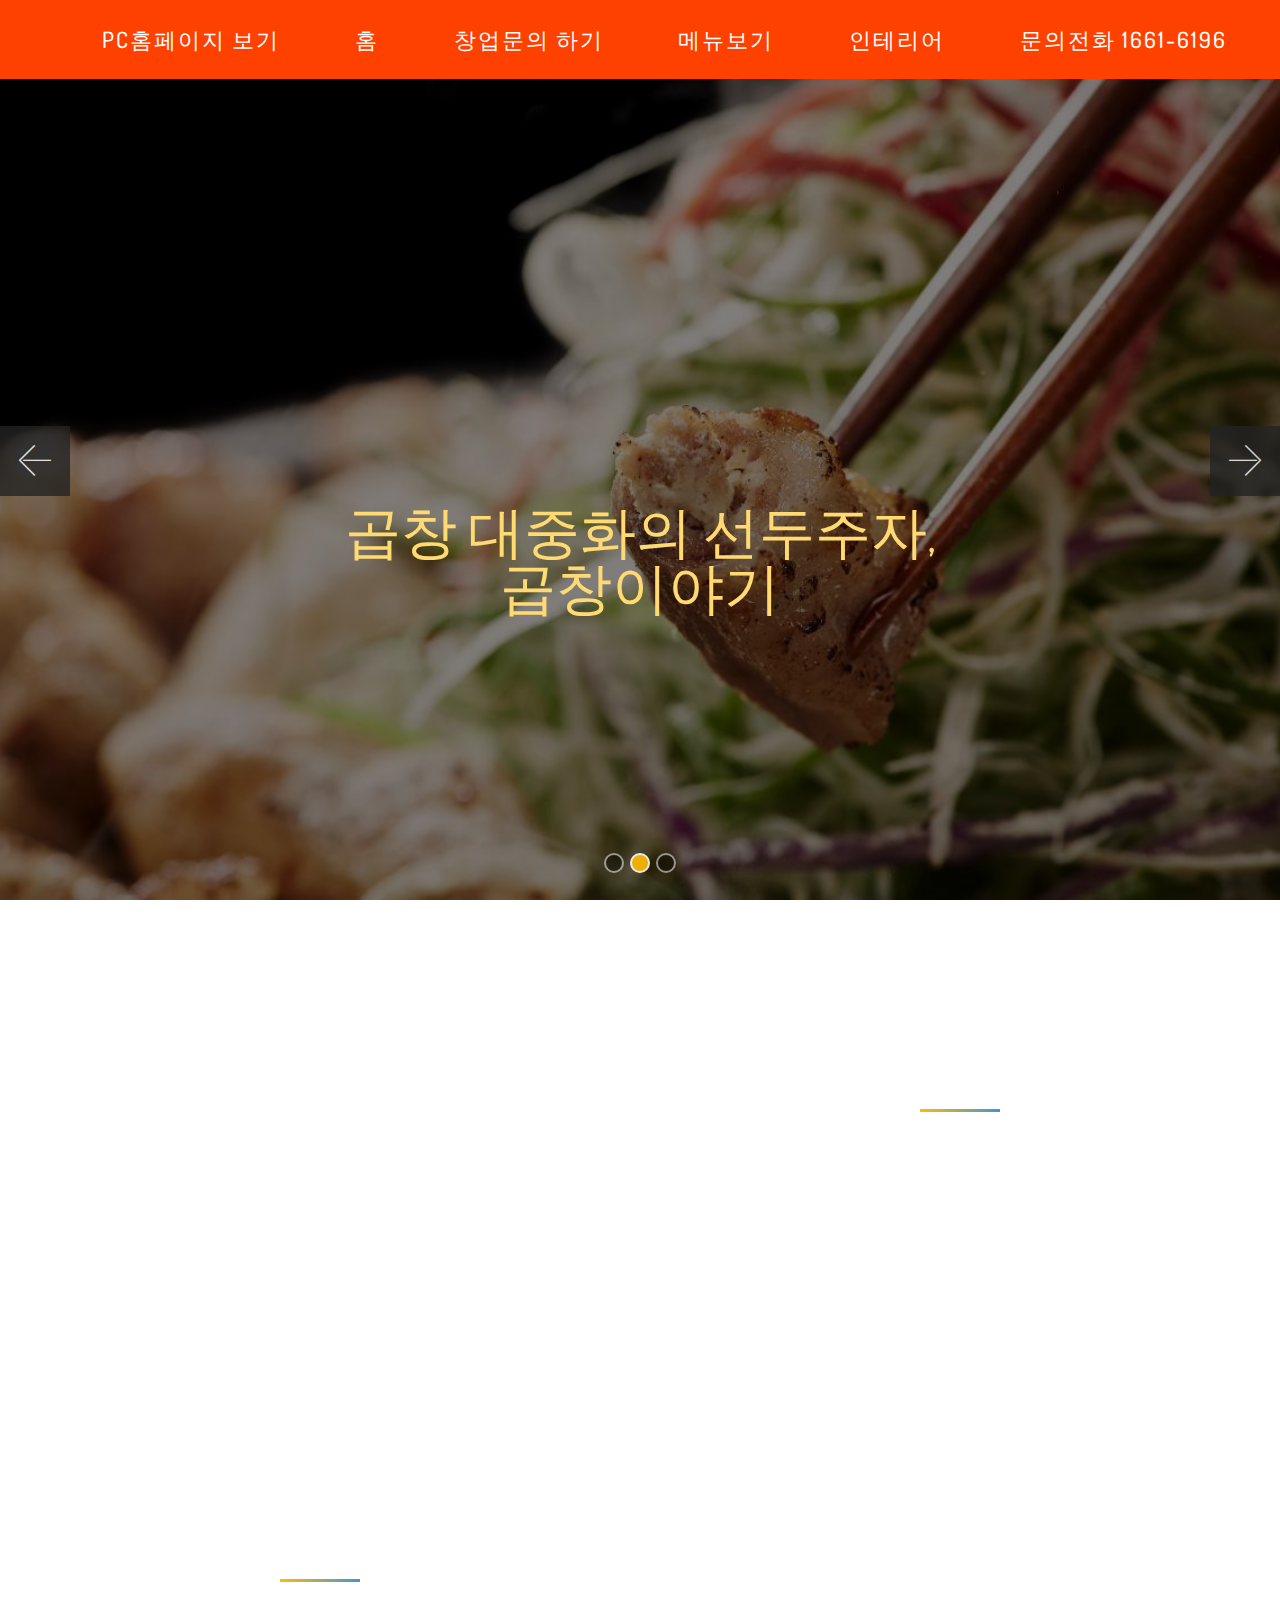
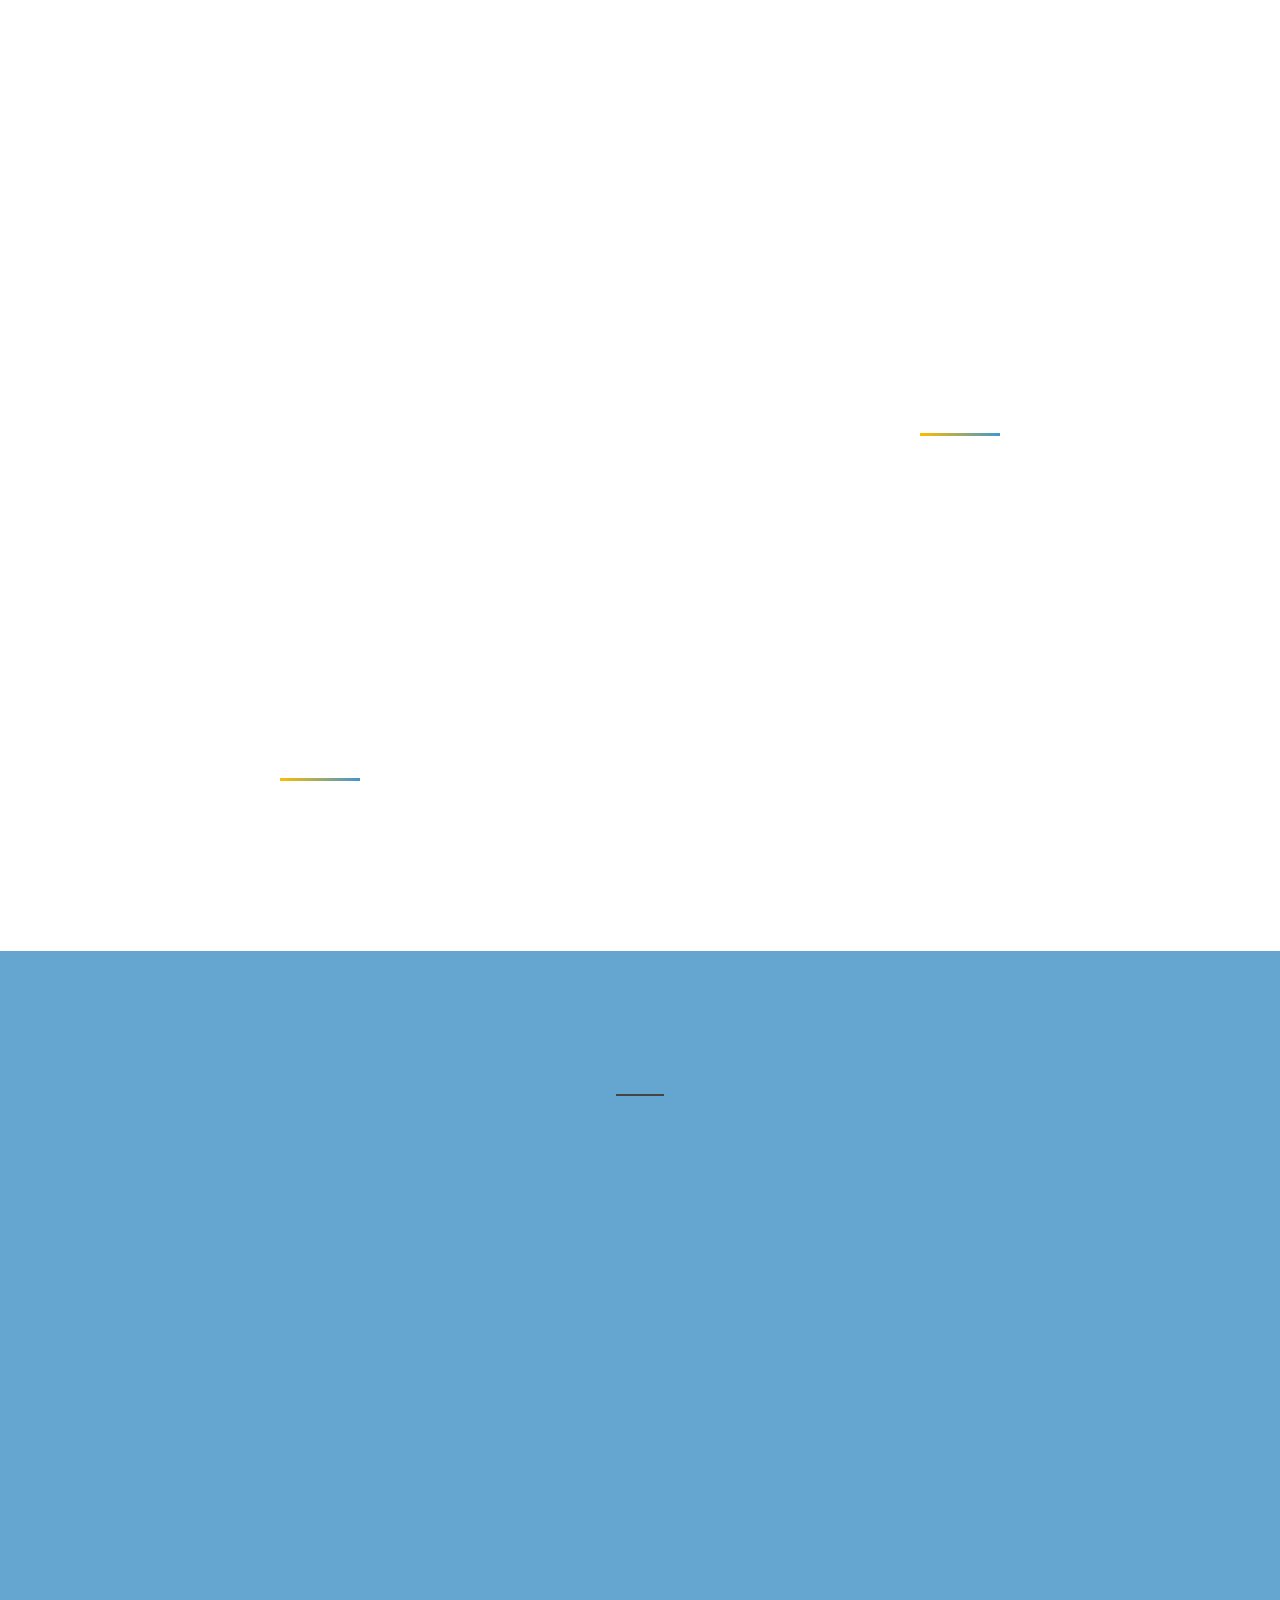
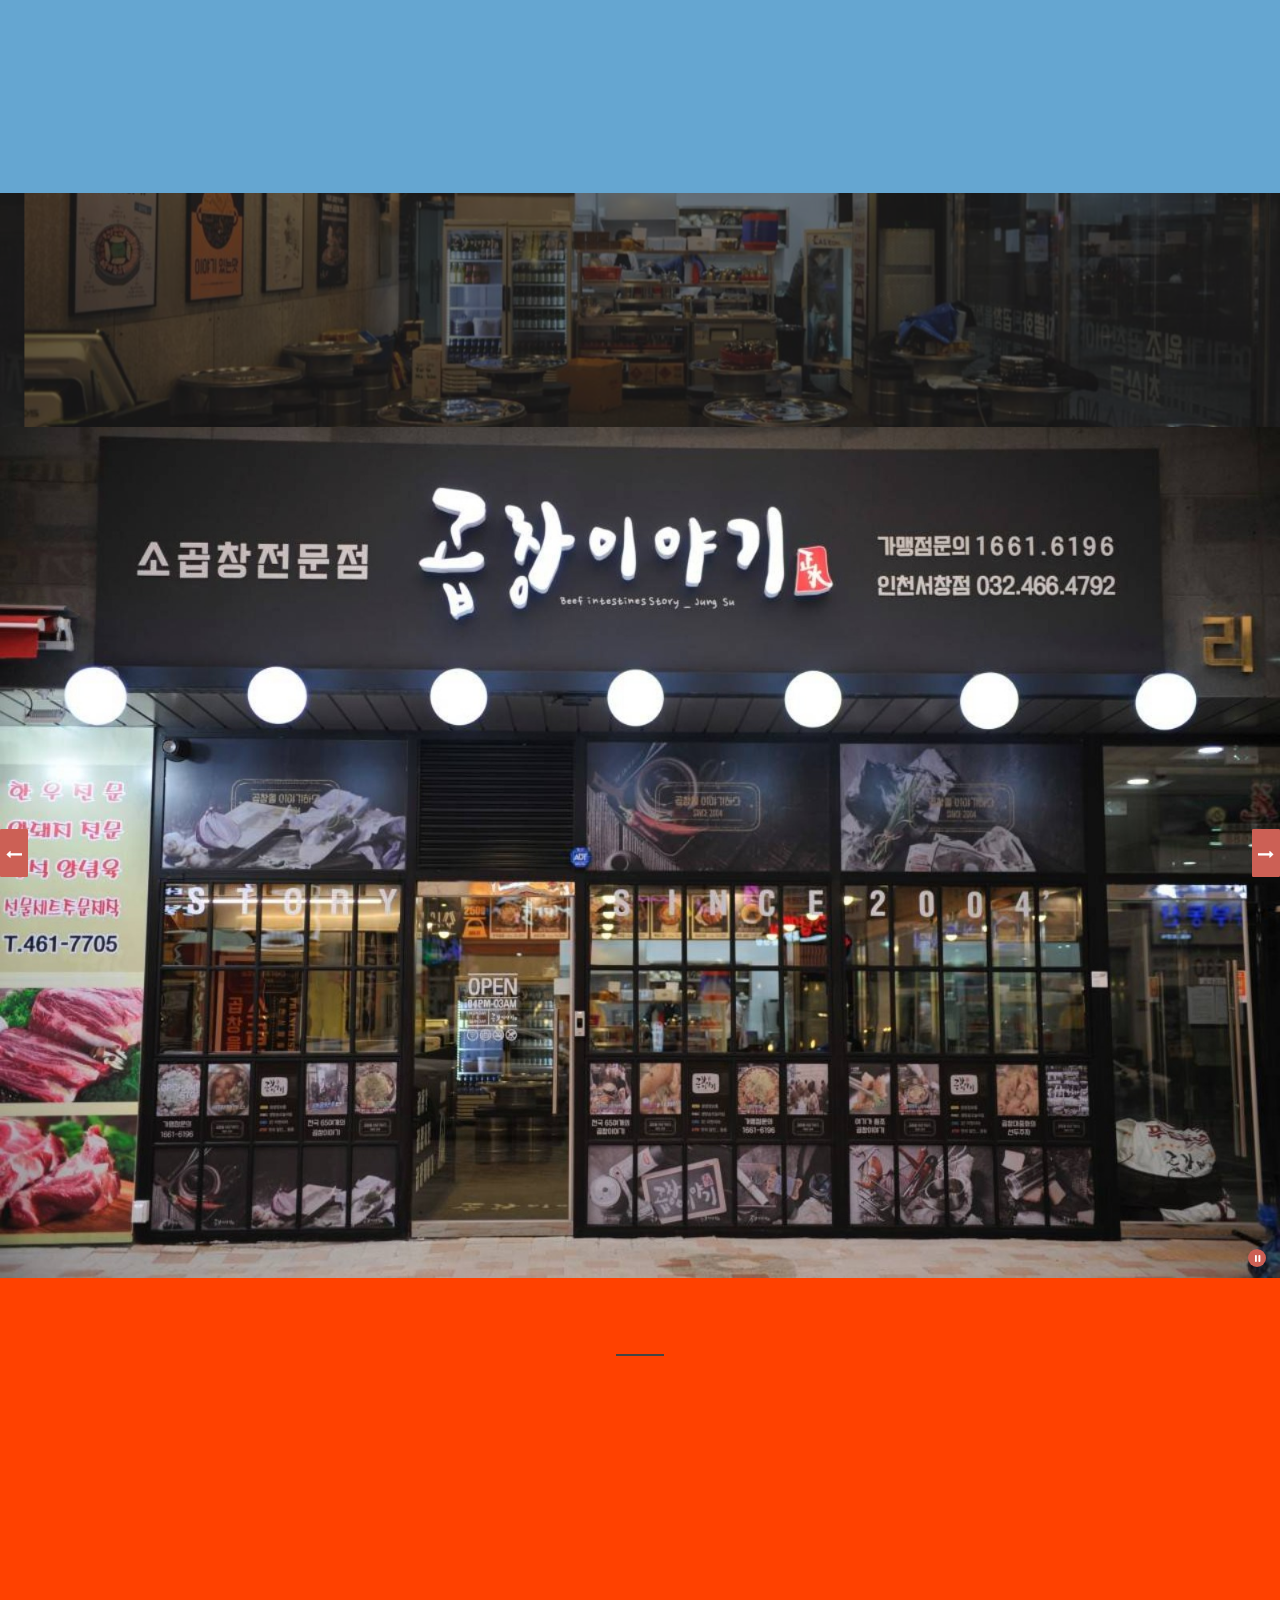
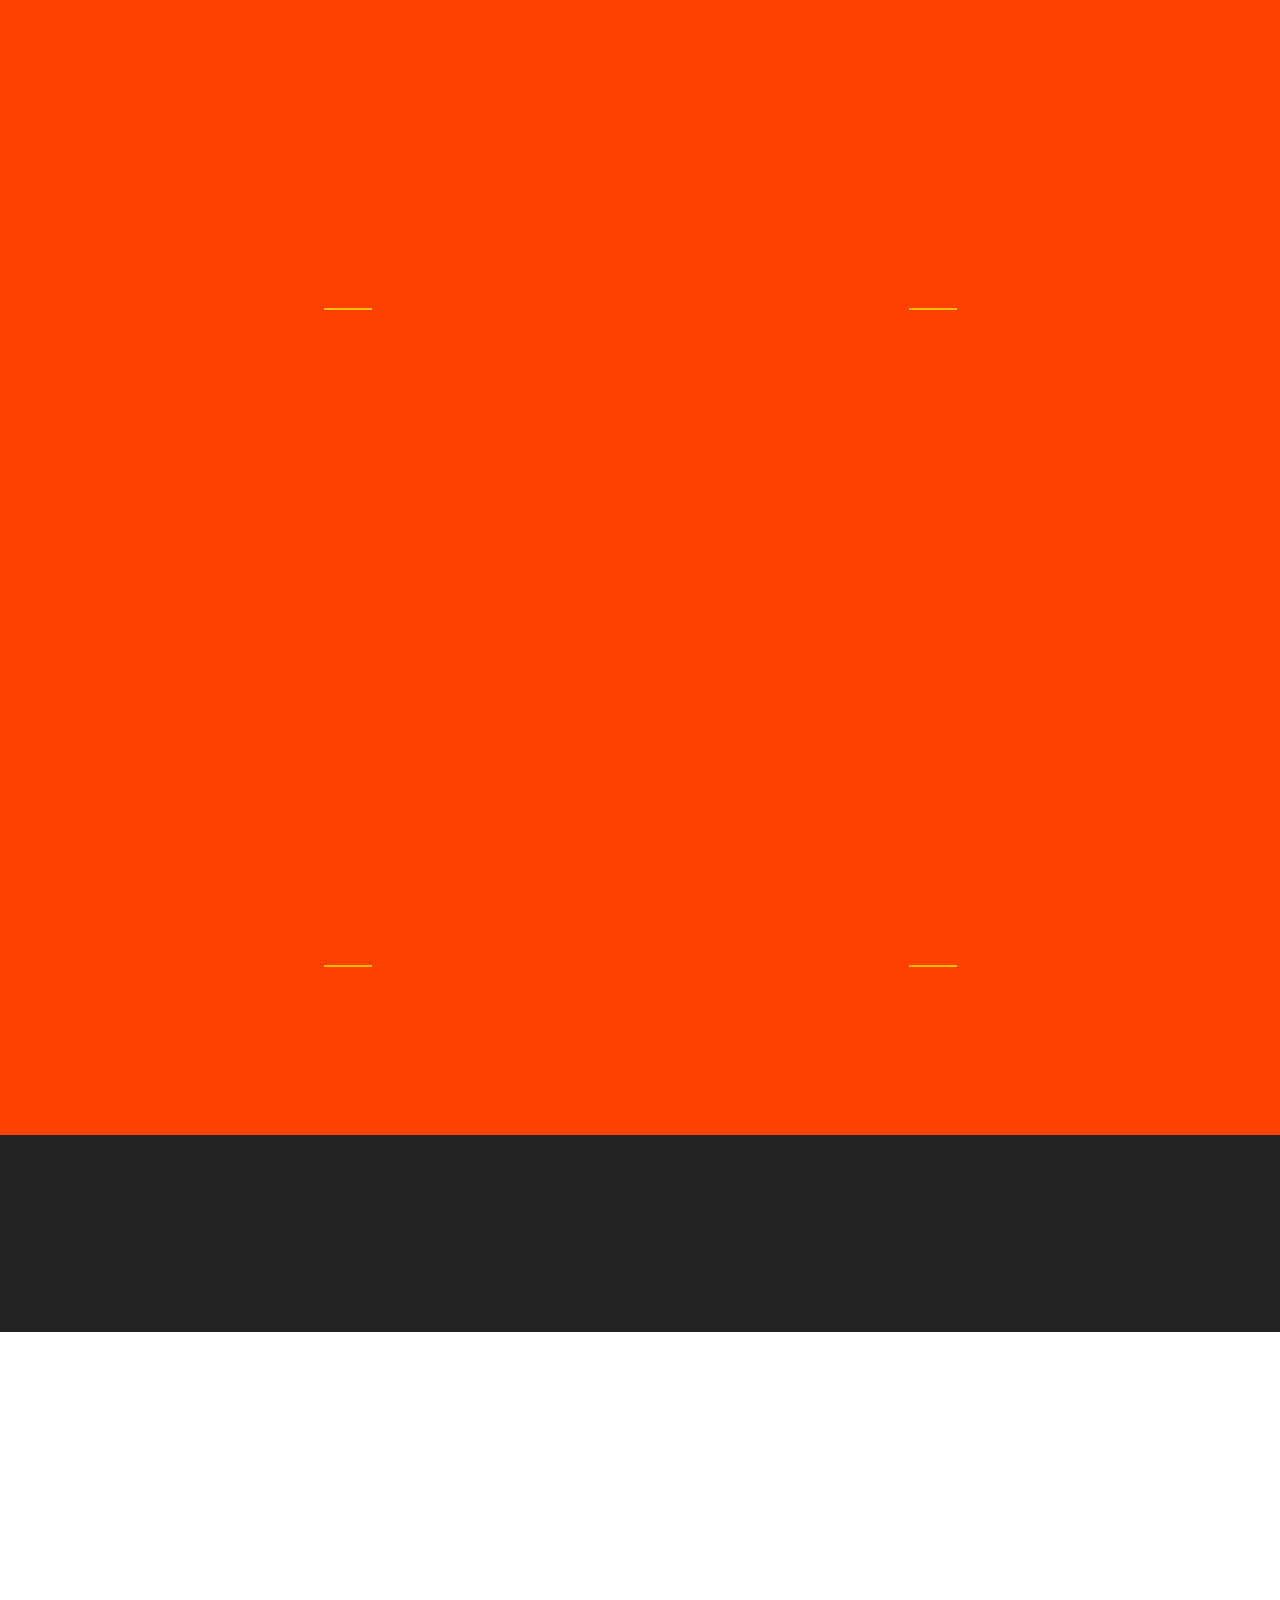
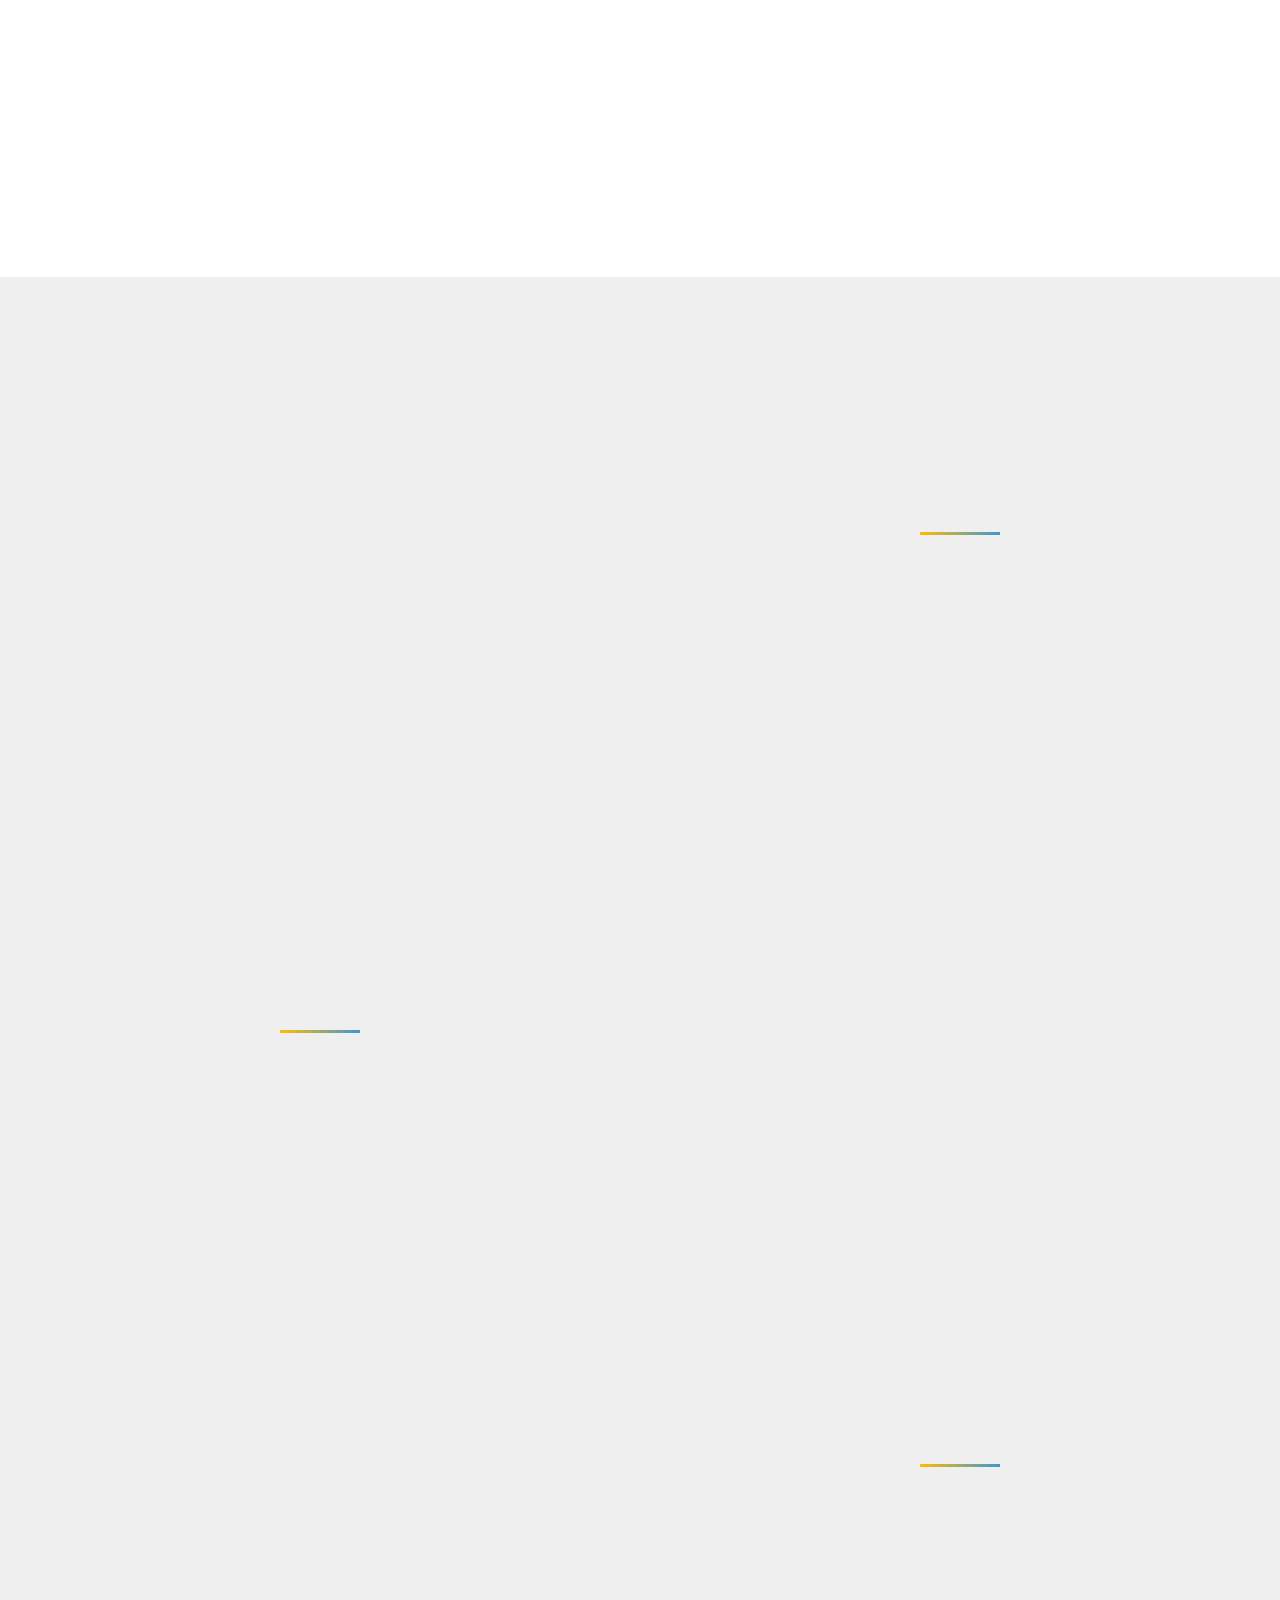
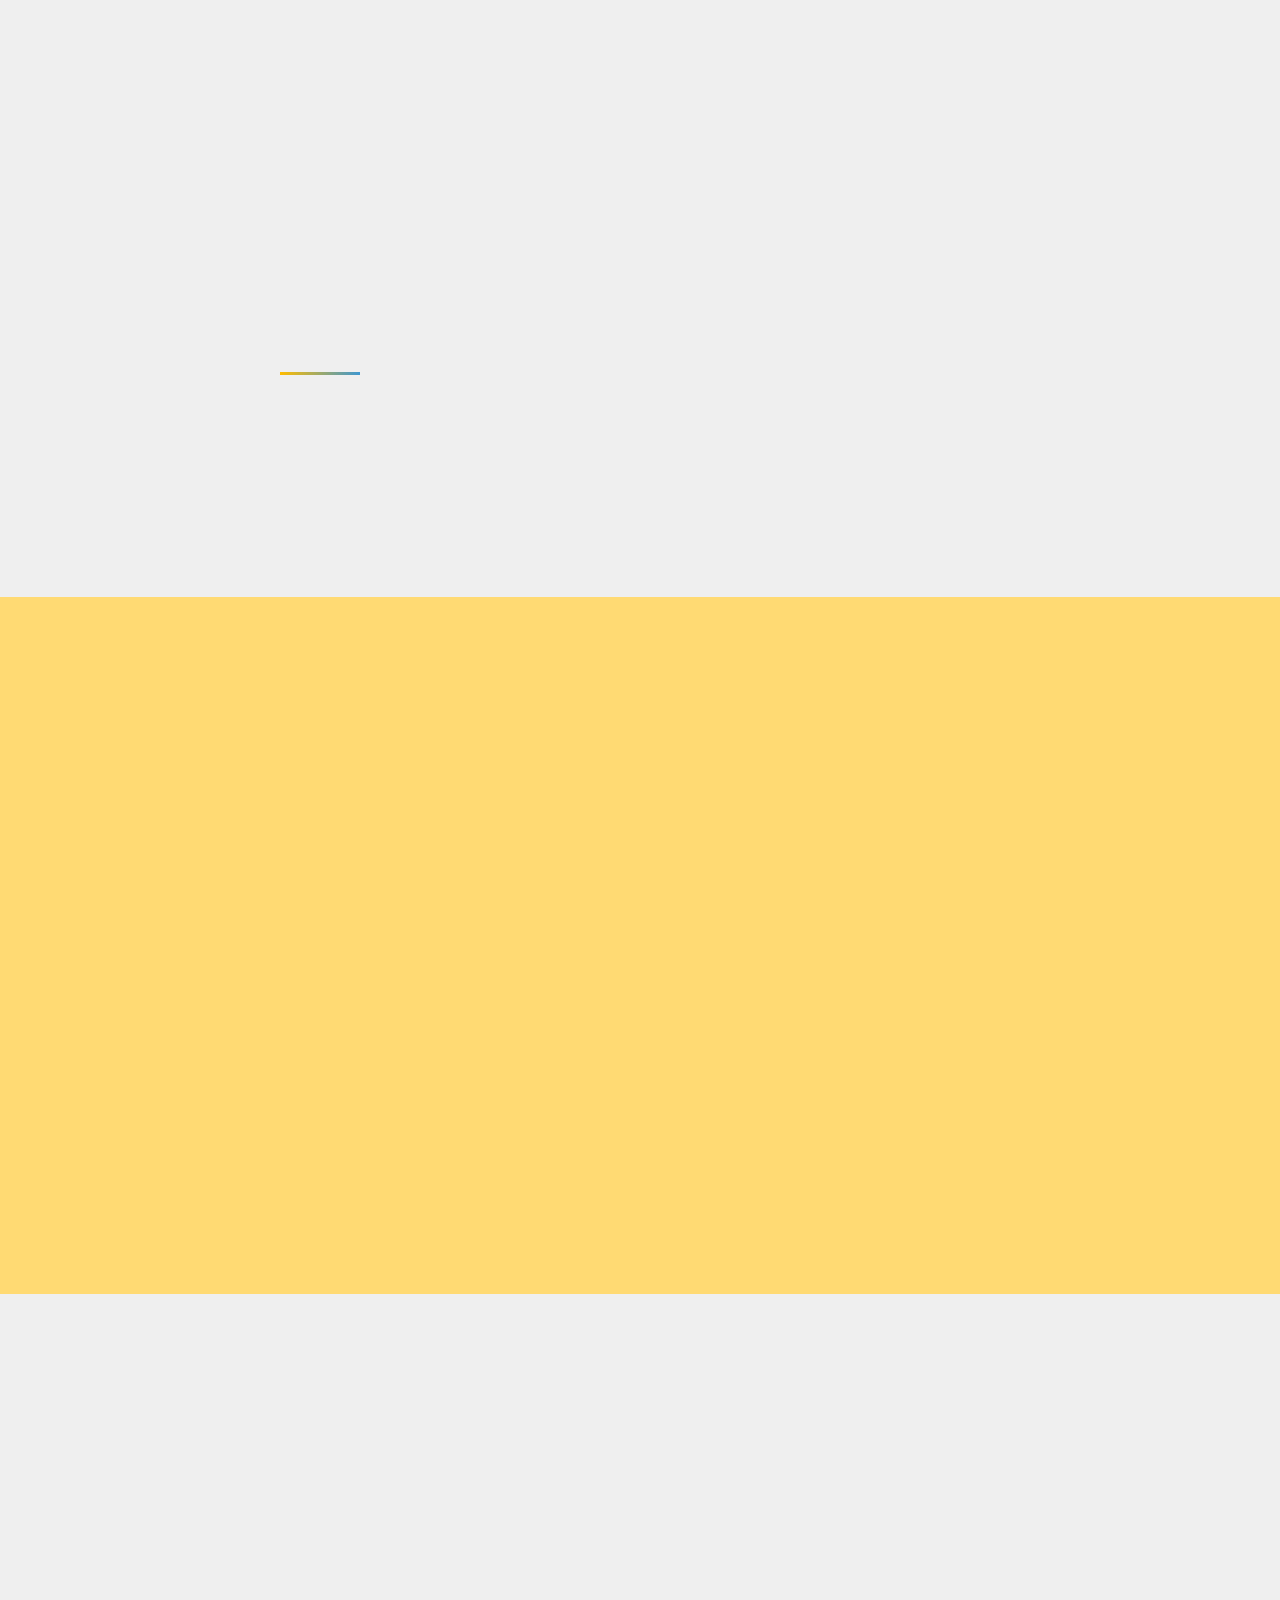
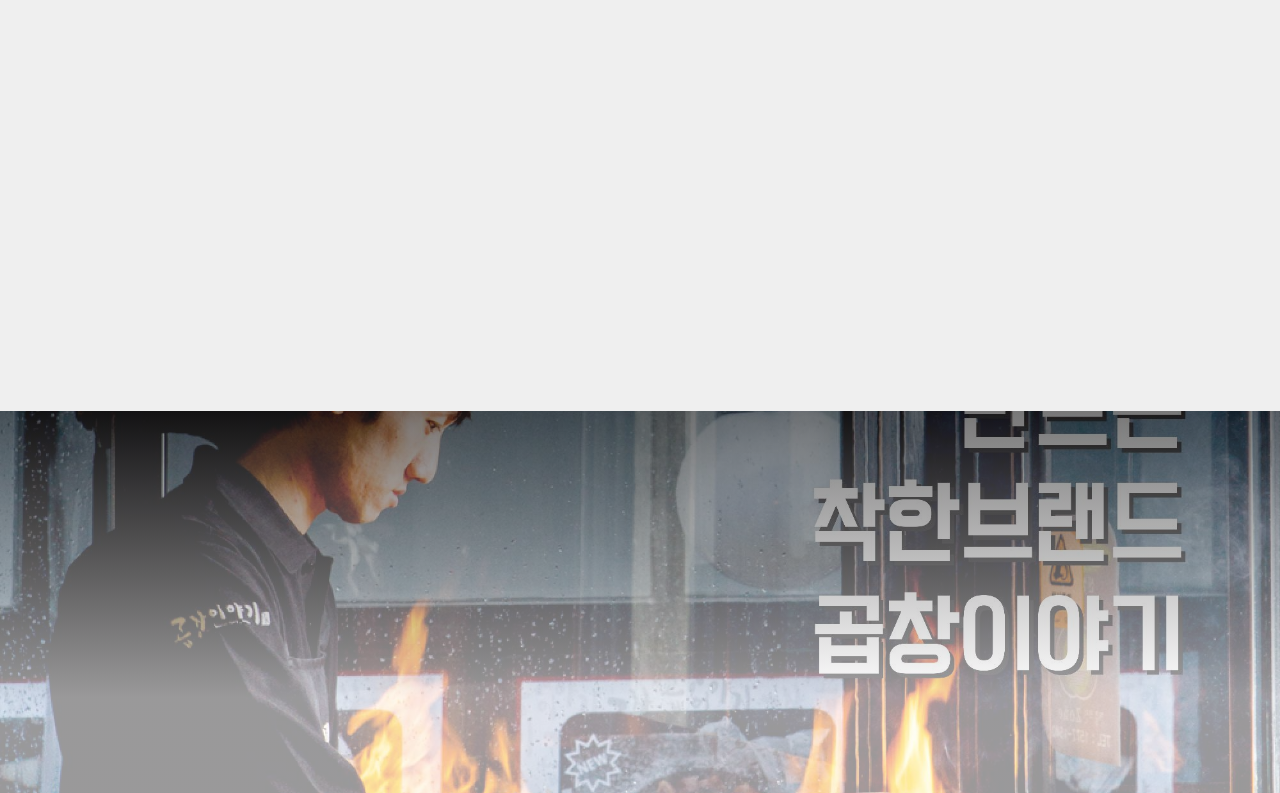
<file: index.html>
<!DOCTYPE html>
<html >
<head>
  <!-- Site made with Mobirise Website Builder v4.5.2, https://mobirise.com -->
  <meta charset="UTF-8">
  <meta http-equiv="X-UA-Compatible" content="IE=edge">
  <meta name="generator" content="Mobirise v4.5.2, mobirise.com">
  <meta name="viewport" content="width=device-width, initial-scale=1, minimum-scale=1">
  <link rel="shortcut icon" href="assets/images/logo2.png" type="image/x-icon">
  <meta name="description" content="곱창창업 이 브랜드를 주목하라. ">
  <title>곱창창업</title>
  <link rel="stylesheet" href="assets/web/assets/mobirise-icons/mobirise-icons.css">
  <link rel="stylesheet" href="assets/tether/tether.min.css">
  <link rel="stylesheet" href="assets/bootstrap/css/bootstrap.min.css">
  <link rel="stylesheet" href="assets/bootstrap/css/bootstrap-grid.min.css">
  <link rel="stylesheet" href="assets/bootstrap/css/bootstrap-reboot.min.css">
  <link rel="stylesheet" href="assets/dropdown/css/style.css">
  <link rel="stylesheet" href="assets/animate.css/animate.min.css">
  <link rel="stylesheet" href="assets/theme/css/style.css">
  <link rel="stylesheet" href="assets/wowslider-init/style.css">
  <link rel="stylesheet" href="assets/mobirise/css/mbr-additional.css" type="text/css">
  
  
  <meta name="naver-site-verification" content="2c6dbd2859d344447aaf81f3c183271d8cf788f9"/>

<link rel="canonical" href="http://mrbread.tk/">

<meta property="og:title" content="곱창창업">
<meta property="og:description" content="곱창창업 아이템 소개">

<!-- Facebook Pixel Code -->
<script>
!function(f,b,e,v,n,t,s){if(f.fbq)return;n=f.fbq=function(){n.callMethod?
n.callMethod.apply(n,arguments):n.queue.push(arguments)};if(!f._fbq)f._fbq=n;
n.push=n;n.loaded=!0;n.version='2.0';n.queue=[];t=b.createElement(e);t.async=!0;
t.src=v;s=b.getElementsByTagName(e)[0];s.parentNode.insertBefore(t,s)}(window,
document,'script','https://connect.facebook.net/en_US/fbevents.js');
fbq('init', '334374096729986');
fbq('track', 'PageView');
</script>
<noscript><img height="1" width="1" style="display:none"
src="https://www.facebook.com/tr?id=334374096729986&ev=PageView&noscript=1"
/></noscript>
<!-- DO NOT MODIFY -->
<!-- End Facebook Pixel Code -->
<link rel="stylesheet" href = "assets/wowslider-init/boundary/style.css"></link></head>
<body>

<!-- Google Analytics -->
<!-- Global site tag (gtag.js) - Google Analytics -->
<script async src="https://www.googletagmanager.com/gtag/js?id=UA-93839439-8"></script>
<script>
  window.dataLayer = window.dataLayer || [];
  function gtag(){dataLayer.push(arguments);}
  gtag('js', new Date());

  gtag('config', 'UA-93839439-8');
</script>
<!-- /Google Analytics -->


<section class="menu cid-qFtVlGdv0j" once="menu" id="menu1-0" data-rv-view="531">

    

    <nav class="navbar navbar-dropdown navbar-fixed-top navbar-expand-lg">
        <div class="navbar-brand">
            
            
        </div>
        <button class="navbar-toggler" type="button" data-toggle="collapse" data-target="#navbarSupportedContent" aria-controls="navbarNavAltMarkup" aria-expanded="false" aria-label="Toggle navigation">
            <div class="hamburger">
                <span></span>
                <span></span>
                <span></span>
                <span></span>
            </div>
        </button>
      <div class="collapse navbar-collapse" id="navbarSupportedContent">
            <ul class="navbar-nav nav-dropdown nav-right navbar-nav-top-padding" data-app-modern-menu="true"><li class="nav-item">
                    <a class="nav-link link text-white display-5" href="http://www.gobstory.com/" target="_blank">PC홈페이지 보기</a>
                </li><li class="nav-item"><a class="nav-link link text-white display-5" href="#top">홈</a></li><li class="nav-item"><a class="nav-link link text-white display-5" href="index.html#info1-1b">창업문의 하기</a></li><li class="nav-item"><a class="nav-link link text-white display-5" href="index.html#features8-r">메뉴보기<br></a></li><li class="nav-item"><a class="nav-link link text-white display-5" href="index.html#header3-g">인테리어<br></a></li><li class="nav-item"><a class="nav-link link text-white display-5" href="tel:1661-6196">문의전화 1661-6196</a></li></ul>
            
      </div>
    </nav>
</section>

<section class="carousel slide cid-qFtYRKoyxT" data-interval="false" id="slider1-4" data-rv-view="533">
    
    <div class="full-screen"><div class="mbr-slider slide carousel" data-pause="true" data-keyboard="false" data-ride="carousel" data-interval="3000"><ol class="carousel-indicators"><li data-app-prevent-settings="" data-target="#slider1-4" data-slide-to="0"></li><li data-app-prevent-settings="" data-target="#slider1-4" class=" active" data-slide-to="1"></li><li data-app-prevent-settings="" data-target="#slider1-4" data-slide-to="2"></li></ol><div class="carousel-inner" role="listbox"><div class="carousel-item slider-fullscreen-image" data-bg-video-slide="false" style="background-image: url(assets/images/batch-21-1280x1917.jpg);"><div class="container container-slide"><div class="image_wrapper"><div class="mbr-overlay" style="opacity: 0.5;"></div><img src="assets/images/batch-21-1280x1917.jpg"><div class="carousel-caption justify-content-center"><div class="col-10 align-center"><h2 class="mbr-fonts-style display-1"><br><br><br><br>착한 사람들이 만드는 <br>착한 브랜드,<br>곱창을 이야기하다</h2></div></div></div></div></div><div class="carousel-item slider-fullscreen-image active" data-bg-video-slide="false" style="background-image: url(assets/images/batch-18-1280x854.jpg);"><div class="container container-slide"><div class="image_wrapper"><div class="mbr-overlay" style="opacity: 0.5;"></div><img src="assets/images/batch-18-1280x854.jpg"><div class="carousel-caption justify-content-center"><div class="col-10 align-center"><h2 class="mbr-fonts-style display-1"><br><br><br><br>곱창 대중화의 선두주자,<br>곱창이야기</h2></div></div></div></div></div><div class="carousel-item slider-fullscreen-image" data-bg-video-slide="false" style="background-image: url(assets/images/batch-26-1280x1920.jpg);"><div class="container container-slide"><div class="image_wrapper"><div class="mbr-overlay" style="opacity: 0.5;"></div><img src="assets/images/batch-26-1280x1920.jpg"><div class="carousel-caption justify-content-center"><div class="col-10 align-center"><h2 class="mbr-fonts-style display-1"><br><br><br><br><br>전국 60여개 가맹점<br>곱창이야기</h2></div></div></div></div></div></div><a data-app-prevent-settings="" class="carousel-control carousel-control-prev" role="button" data-slide="prev" href="#slider1-4"><span aria-hidden="true" class="mbri-left mbr-iconfont"></span><span class="sr-only">Previous</span></a><a data-app-prevent-settings="" class="carousel-control carousel-control-next" role="button" data-slide="next" href="#slider1-4"><span aria-hidden="true" class="mbri-right mbr-iconfont"></span><span class="sr-only">Next</span></a></div></div>
</section>

<section class="features2 cid-qFu4M1dJUp" id="features2-8" data-rv-view="545">

    

    
    <div class="container-fluid">
        <div class="row main align-items-center">
            <div class="col-md-6 image-element align-self-stretch">
                <div class="img-wrap" style="width: 80%; height: 80%;">
                    <img src="assets/images/batch-4-1280x853.jpg" alt="" title="" media-simple="true">
                </div>
            </div>
            <div class="col-md-6 text-element">
                <div class="text-content">
                    <h2 class="mbr-title pt-2 mbr-fonts-style align-center display-1"><strong>대중화의 선두자</strong></h2>
                    <div class="underline align-center">
                         <div class="line"></div>
                    </div>
                    <div class="mbr-section-text">
                        <p class="mbr-text pt-3 mbr-light mbr-fonts-style align-center display-5">오랜 연구와 경험을 가지고<br>곱창 대중화를 성공시키다!<br><strong><em>전국 60여개 가맹점 곱창이야기!</em></strong></p>
                    </div>
                    
                </div>
            </div>
        </div>
    </div>          
</section>

<section class="features2 cid-qFu4MnRAWM" id="features2-9" data-rv-view="548">

    

    
    <div class="container-fluid">
        <div class="row main align-items-center">
            <div class="col-md-6 image-element align-self-stretch">
                <div class="img-wrap" style="width: 80%; height: 80%;">
                    <img src="assets/images/batch-4-1280x851.jpg" alt="" title="" media-simple="true">
                </div>
            </div>
            <div class="col-md-6 text-element">
                <div class="text-content">
                    <h2 class="mbr-title pt-2 mbr-fonts-style align-center display-1"><strong>끝없는 연구와 개발</strong></h2>
                    <div class="underline align-center">
                         <div class="line"></div>
                    </div>
                    <div class="mbr-section-text">
                        <p class="mbr-text pt-3 mbr-light mbr-fonts-style align-center display-5">본사 내 R&amp;D 연구소 운영으로<br>다양한 소스 개발</p>
                    </div>
                    
                </div>
            </div>
        </div>
    </div>          
</section>

<section class="features2 cid-qFu4LyLAyd" id="features2-7" data-rv-view="551">

    

    
    <div class="container-fluid">
        <div class="row main align-items-center">
            <div class="col-md-6 image-element align-self-stretch">
                <div class="img-wrap" style="width: 80%; height: 80%;">
                    <img src="assets/images/batch-6-1280x853.jpg" alt="" title="" media-simple="true">
                </div>
            </div>
            <div class="col-md-6 text-element">
                <div class="text-content">
                    <h2 class="mbr-title pt-2 mbr-fonts-style align-center display-1"><strong>
                        안정적인 물류 시스템</strong></h2>
                    <div class="underline align-center">
                         <div class="line"></div>
                    </div>
                    <div class="mbr-section-text">
                        <p class="mbr-text pt-3 mbr-light mbr-fonts-style align-center display-5">원자재 대형 유통망 구축으로 인한<br>안정적인 물류 시스템</p>
                    </div>
                    
                </div>
            </div>
        </div>
    </div>          
</section>

<section class="features2 cid-qFu4yeAtiK" id="features2-6" data-rv-view="554">

    

    
    <div class="container-fluid">
        <div class="row main align-items-center">
            <div class="col-md-6 image-element align-self-stretch">
                <div class="img-wrap" style="width: 80%; height: 80%;">
                    <img src="assets/images/batch-6-1280x640.jpg" alt="" title="" media-simple="true">
                </div>
            </div>
            <div class="col-md-6 text-element">
                <div class="text-content">
                    <h2 class="mbr-title pt-2 mbr-fonts-style align-center display-1"><strong>저렴하고 푸짐한 양</strong></h2>
                    <div class="underline align-center">
                         <div class="line"></div>
                    </div>
                    <div class="mbr-section-text">
                        <p class="mbr-text pt-3 mbr-light mbr-fonts-style align-center display-5">1인분에 250g이라는 푸짐한 양!<br>최상의 품질!</p>
                    </div>
                    
                </div>
            </div>
        </div>
    </div>          
</section>

<section class="cid-qFuqQrB1bQ" id="features7-s" data-rv-view="557">

    
    
    <div class="container">
        <h2 class="mbr-section-title mbr-fonts-style align-center display-1"><strong>곱창이야기 브랜드 영상</strong></h2>
        <div class="underline align-center">
            <div class="line"></div>
        </div>
        <h3 class="mbr-section-subtitle mbr-fonts-style align-center mbr-light display-2">영상으로 만나는 곱창이야기!!<br><strong>창업문의 02-1661-6196</strong></h3>
        <figure class="mbr-figure align-center pt-3">
            <div class="video-block" style="width: 80%;">
                <div><iframe class="mbr-embedded-video" src="https://www.youtube.com/embed/ELlXeN-QvJE?rel=0&amp;amp;showinfo=0&amp;autoplay=0&amp;loop=0" width="1280" height="720" frameborder="0" allowfullscreen></iframe></div>
            </div>
        </figure>
        
    </div>
</section>

<section class="scroll-background cid-qFueXDZVSG" id="header3-g" data-rv-view="559">
<!-- ,
         'scroll-background': scrollBackground -->
    

    <div class="mbr-overlay" style="opacity: 0.6; background-color: rgb(35, 35, 35);">
    </div>
    <div class="container text-center" data-stellar-background-ratio=".5">
      <div class="row justify-content-center slider-wrapper">
        <div class="col-md-10">
              <h2 class="mbr-section-title mbr-fonts-style mbr-bold align-center display-2">깔끔하고 편안하며<br>아늑한 인테리어 컨셉!</h2>
              <h4>
        </h4></div>
      </div>
    </div>
    
</section>

<section class="mbr-wowslider-container mbr-section mbr-section__container carousel slide mbr-section-nopadding mbr-wowslider-container--boundary" data-ride="carousel" data-keyboard="false" data-wrap="true" data-interval="false" id="wowslider-13" data-rv-view="187" style="background-color: rgb(255, 255, 255);">
    <div class="mbr-wowslider">
        <div class="ws_images">
            <ul>
                <li>
                    
                    <img src="assets/images/batch-8-1600x1063.jpg" alt="title 1" title="title 1"> text 1
                </li><li>
                    
                    <img src="assets/images/batch-12-1600x1063.jpg" alt="title 2" title="title 2"> text 2
                </li><li>
                    
                    <img src="assets/images/batch-11-1600x1063.jpg" alt="title 3" title="title 3"> text 3
                </li><li>
                    
                    <img src="assets/images/batch-9-1600x1063.jpg" alt="title 2" title="title 2"> text 2
                </li><li>
                    
                    <img src="assets/images/batch-10-1600x1063.jpg" alt="title 2" title="title 2"> text 2
                </li>
            </ul>
        </div>
        <div class="ws_bullets">
            <div>
                <a href="#" title="">
                    <span><img alt="slide1" src="assets/images/batch-13-72x48.png"></span>
                </a><a href="#" title="">
                    <span><img alt="slide1" src="assets/images/batch-14-72x48.png"></span>
                </a><a href="#" title="">
                    <span><img alt="slide1" src="assets/images/batch-15-72x48.png"></span>
                </a><a href="#" title="">
                    <span><img alt="slide1" src="assets/images/batch-16-72x48.png"></span>
                </a><a href="#" title="">
                    <span><img alt="slide1" src="assets/images/batch-17-72x48.png"></span>
                </a>
            </div>
        </div>
        <div class="ws_shadow"></div>
        <div class="mbr-wowslider-options">
            <div class="params" data-paddingbottom="0" data-anim-type="basic_linear" data-theme="boundary" data-autoplay="true" data-paddingtop="0" data-fullscreen="true" data-showbullets="false" data-timeout="2" data-duration="1" data-height="1080" data-width="1600" data-responsive="2" data-showcaptions="false" data-captionseffect="slide" data-hidecontrols="false"></div>
        </div>
</div></section>

<section class="features3 cid-qFunLNFlf2" id="features8-r" data-rv-view="572">

    

    
    <div class="container">
        <div class="row">
            <div class="col-md-12">
              <h2 class="mbr-section-title mbr-fonts-style align-center display-2"><em>곱창이야기&nbsp;</em><strong>&nbsp;베스트4 메뉴</strong></h2>
               <div class="underline align-center">
                   <div class="line"></div>
               </div>
              <h3 class="mbr-section-subtitle mbr-light mbr-fonts-style pt-3 align-center display-5">어디서도 맛볼 수 없는&nbsp;곱창이야기의 마약가루!</h3>
            </div>

            <div class="row row-content justify-content-center">
                <div class="card p-3 col-12 col-md-6">
                    <div class="card-wrapper">
                        <div class="card-img">
                            <img src="assets/images/batch-17-1280x1917.jpg" title="" alt="" media-simple="true">
                        </div>
                        <div class="card-box">
                            <h4 class="card-title mbr-fonts-style mbr-bold align-center display-5">한우곱창</h4>
                           <div class="card-underline align-center">
                               <div class="line"></div>
                           </div>
                            <p class="mbr-text mbr-fonts-style align-center display-7">곱창의 육질과 씹을 때마다 느낄 수 있는<br>곱의 고소함이 포인트!</p>
                              
                        </div>
                          
                    </div>
                </div>
            
                <div class="card p-3 col-12 col-md-6">
                    <div class="card-wrapper">
                        <div class="card-img">
                            <img src="assets/images/batch-18-1280x1917.jpg" title="" alt="" media-simple="true">
                        </div>
                        <div class="card-box">
                            <h4 class="card-title mbr-fonts-style mbr-bold align-center display-5">소대창</h4>
                           <div class="card-underline align-center">
                               <div class="line"></div>
                           </div>
                            <p class="mbr-text mbr-fonts-style align-center display-7">야들야들하게 속이 꽉 채워진 대창과<br>씹을수록 부드럽고 쫄깃 담백한 맛!</p>
                        </div>
                          
                    </div>
                </div>
            
                <div class="card p-3 col-12 col-md-6">
                    <div class="card-wrapper">
                        <div class="card-img">
                            <img src="assets/images/batch-19-1280x1917.jpg" title="" alt="" media-simple="true">
                        </div>
                        <div class="card-box"> 
                            <h4 class="card-title mbr-fonts-style mbr-bold align-center display-5">소막창</h4>
                           <div class="card-underline align-center">
                               <div class="line"></div>
                           </div>
                            <p class="mbr-text mbr-fonts-style align-center display-7">쫄깃쫄깃 고소한 맛이 일품<br>먹어도 먹어도 질리지 않는 그 맛!</p>
                        </div>
                          
                    </div>
                </div>
            
                <div class="card p-3 col-12 col-md-6">
                    <div class="card-wrapper">
                        <div class="card-img">
                            <img src="assets/images/batch-20-1280x1917.jpg" title="" alt="" media-simple="true">
                        </div>
                        <div class="card-box">
                            <h4 class="card-title mbr-fonts-style mbr-bold align-center display-5">모듬곱창</h4>
                           <div class="card-underline align-center">
                               <div class="line"></div>
                           </div>
                            <p class="mbr-text mbr-fonts-style align-center display-7">곱창, 막창, 대창, 염통을 한 번에 맛볼 수 있는<br>가격 대비 최고 메뉴!</p>
                             
                        </div>
                          
                    </div>
                </div>
                
            
                
            </div>
        </div>
    </div>
</section>

<section class="cid-qGY3x4rV5d" id="info1-1b" data-rv-view="575">

    

    
    <div class="container text-center">
        <div class="row justify-content-center">
            <div class="col-md-8 section">
                <div class="section-title">
                    <h3 class="mbr-fonts-style mbr-section-title display-2">창업문의 및 업종변경 문의하기<br>빠른 상담전화: 02-1661-6196</h3>
                </div>
            </div>
            <div class="col-md-4 mbr-section-btn"><a href="tel:1661-6196" class="btn btn-primary display-2"><span class="mbri-mobile mbr-iconfont mbr-iconfont-btn"></span>
                    전화걸기</a></div>
        </div>
    </div>
</section>

<div id="custom-html-18" custom-code="true" data-rv-view="211">
    <iframe id="JotFormIFrame-80158738239465" onload="window.parent.scrollTo(0,0)" allowtransparency="true" src="https://form.jotform.me/80158738239465" frameborder="0" style="width: 1px;
      min-width: 100%;
      height:539px;
      border:none;" scrolling="no">
    </iframe>
    <script type="text/javascript">
      var ifr = document.getElementById("JotFormIFrame-80158738239465");
      if(window.location.href && window.location.href.indexOf("?") > -1) {
        var get = window.location.href.substr(window.location.href.indexOf("?") + 1);
        if(ifr && get.length > 0) {
          var src = ifr.src;
          src = src.indexOf("?") > -1 ? src + "&" + get : src  + "?" + get;
          ifr.src = src;
        }
      }
      window.handleIFrameMessage = function(e) {
        var args = e.data.split(":");
        if (args.length > 2) { iframe = document.getElementById("JotFormIFrame-" + args[(args.length - 1)]); } else { iframe = document.getElementById("JotFormIFrame"); }
        if (!iframe) { return; }
        switch (args[0]) {
          case "scrollIntoView":
            iframe.scrollIntoView();
            break;
          case "setHeight":
            iframe.style.height = args[1] + "px";
            break;
          case "collapseErrorPage":
            if (iframe.clientHeight > window.innerHeight) {
              iframe.style.height = window.innerHeight + "px";
            }
            break;
          case "reloadPage":
            window.location.reload();
            break;
          case "loadScript":
            var src = args[1];
            if (args.length > 3) {
                src = args[1] + ':' + args[2];
            }
            var script = document.createElement('script');
            script.src = src;
            script.type = 'text/javascript';
            document.body.appendChild(script);
            break;
        }
        var isJotForm = (e.origin.indexOf("jotform") > -1) ? true : false;
        if(isJotForm && "contentWindow" in iframe && "postMessage" in iframe.contentWindow) {
          var urls = {"docurl":encodeURIComponent(document.URL),"referrer":encodeURIComponent(document.referrer)};
          iframe.contentWindow.postMessage(JSON.stringify({"type":"urls","value":urls}), "*");
        }
      };
      if (window.addEventListener) {
        window.addEventListener("message", handleIFrameMessage, false);
      } else if (window.attachEvent) {
        window.attachEvent("onmessage", handleIFrameMessage);
      }
      </script></div>

<section class="features2 cid-qGRMeVrvVs" id="features2-14" data-rv-view="578">

    

    
    <div class="container-fluid">
        <div class="row main align-items-center">
            <div class="col-md-6 image-element align-self-stretch">
                <div class="img-wrap" style="width: 80%; height: 80%;">
                    <img src="assets/images/batch-27-1280x853.jpg" alt="" title="" media-simple="true">
                </div>
            </div>
            <div class="col-md-6 text-element">
                <div class="text-content">
                    <h2 class="mbr-title pt-2 mbr-fonts-style align-center display-1"><strong>어디서도 볼 수 없는 중량</strong></h2>
                    <div class="underline align-center">
                         <div class="line"></div>
                    </div>
                    <div class="mbr-section-text">
                        <p class="mbr-text pt-3 mbr-light mbr-fonts-style align-center display-5">1인분에 250g이라는 푸짐한 중량으로<br>더욱 알차게!</p>
                    </div>
                    
                </div>
            </div>
        </div>
    </div>          
</section>

<section class="features2 cid-qGWGw86Yzm" id="features2-15" data-rv-view="581">

    

    
    <div class="container-fluid">
        <div class="row main align-items-center">
            <div class="col-md-6 image-element align-self-stretch">
                <div class="img-wrap" style="width: 80%; height: 80%;">
                    <img src="assets/images/batch-24-1280x1920.jpg" alt="" title="" media-simple="true">
                </div>
            </div>
            <div class="col-md-6 text-element">
                <div class="text-content">
                    <h2 class="mbr-title pt-2 mbr-fonts-style align-center display-1"><strong>체계적인 위생 관리 시스템</strong></h2>
                    <div class="underline align-center">
                         <div class="line"></div>
                    </div>
                    <div class="mbr-section-text">
                        <p class="mbr-text pt-3 mbr-light mbr-fonts-style align-center display-5">본사에서 운영하는 직영 물류 시스템<br></p>
                    </div>
                    
                </div>
            </div>
        </div>
    </div>          
</section>

<section class="features2 cid-qGWGwWaASu" id="features2-16" data-rv-view="584">

    

    
    <div class="container-fluid">
        <div class="row main align-items-center">
            <div class="col-md-6 image-element align-self-stretch">
                <div class="img-wrap" style="width: 80%; height: 80%;">
                    <img src="assets/images/batch-28-1280x853.jpg" alt="" title="" media-simple="true">
                </div>
            </div>
            <div class="col-md-6 text-element">
                <div class="text-content">
                    <h2 class="mbr-title pt-2 mbr-fonts-style align-center display-1"><strong>ONE-Pack 시스템</strong></h2>
                    <div class="underline align-center">
                         <div class="line"></div>
                    </div>
                    <div class="mbr-section-text">
                        <p class="mbr-text pt-3 mbr-light mbr-fonts-style align-center display-5">직접 손질하지 않아도 되는<br>깨끗한 One-Pack 시스템</p>
                    </div>
                    
                </div>
            </div>
        </div>
    </div>          
</section>

<section class="features2 cid-qGWGxAA0qe" id="features2-17" data-rv-view="587">

    

    
    <div class="container-fluid">
        <div class="row main align-items-center">
            <div class="col-md-6 image-element align-self-stretch">
                <div class="img-wrap" style="width: 80%; height: 80%;">
                    <img src="assets/images/batch-27-1280x1920.jpg" alt="" title="" media-simple="true">
                </div>
            </div>
            <div class="col-md-6 text-element">
                <div class="text-content">
                    <h2 class="mbr-title pt-2 mbr-fonts-style align-center display-1"><strong>곱창이야기만의 </strong><br><strong>특별한 가루</strong></h2>
                    <div class="underline align-center">
                         <div class="line"></div>
                    </div>
                    <div class="mbr-section-text">
                        <p class="mbr-text pt-3 mbr-light mbr-fonts-style align-center display-5">7가지 곡물가루와 죽염으로<br>맛과 영양도 한번에!</p>
                    </div>
                    
                </div>
            </div>
        </div>
    </div>          
</section>

<section class="features8 cid-qFuy2LeoJi" id="features8-y" data-rv-view="590">
    
    

    
    <div class="container">
        <div class="container">
            <h2 class="mbr-fonts-style mb-4 align-center display-2">곱창이야기 리뷰&nbsp;<strong>Blog 보기!!</strong></h2>
            
            <div class="media-container-row">
                <div class="card col-12 col-md-4 col-lg-4">
                    <div class="card-img">
                        <img src="assets/images/batch-20-1280x721.png" alt="Mobirise" title="" media-simple="true">
                    </div>
                    <div class="card-box">
                        <p class="date mb-4"><span>잉삥과 함께하는 Story World!</span></p>
                        <h4 class="card-title mbr-fonts-style display-5">인정하는 곱창 맛집</h4>
                        <p class="mbr-text mbr-fonts-style display-7">바로 이맛이지.<br>익은 파절이와 함께<br>노릇노릇 고소고소한..<br></p>
                        <div class="mbr-section-btn"><a class="btn-underline mr-3 text-info display-7" href="http://ingbbing.com/221052843618" target="_blank">블로그 리뷰보기 &gt;</a></div>
                    </div>
                </div>
                <div class="card col-12 col-md-4 col-lg-4">
                    <div class="card-img">
                        <img src="assets/images/batch-21-1280x854.png" alt="Mobirise" title="" media-simple="true">
                    </div>
                    <div class="card-box">
                        <p class="date mb-4">
                            <span>금은동</span></p>
                        <h4 class="card-title mbr-fonts-style display-5">웨이팅 있어도 좋아</h4>
                        <p class="mbr-text mbr-fonts-style display-7">가래떡 위에 <br>치즈가루가 숑숑!!<br>완전 냄새가 끝내준다~<br></p>
                        <div class="mbr-section-btn"><a class="btn-underline mr-3 text-info display-7" href="https://blog.naver.com/gusrud3709/221149334782" target="_blank">블로그 리뷰보기 &gt;</a></div>
                    </div>
                </div>
                <div class="card col-12 col-md-4 col-lg-4">
                    <div class="card-img">
                        <img src="assets/images/batch-23-1280x852.png" alt="Mobirise" title="" media-simple="true">
                    </div>
                    <div class="card-box">
                        <p class="date mb-4">
                            <span>감성적기록, Daily Life by, Lin Yu</span></p>
                        <h4 class="card-title mbr-fonts-style display-5">
                            가족끼리 먹어도 딱!</h4>
                        <p class="mbr-text mbr-fonts-style display-7">
                            곱이 한가득<br>꽉 찬 게 눈에 보일 만큼 많아요.<br>내 스타일!<br></p>
                        <div class="mbr-section-btn"><a class="btn-underline mr-3 text-info display-7" href="https://blog.naver.com/dldbfmls11/221109489329" target="_blank">블로그 리뷰보기 &gt;</a></div>
                    </div>
                </div>
            </div>


        </div>
    </div>
</section>

<section class="features8 cid-qFuy4loJsL" id="features8-z" data-rv-view="593">
    
    

    
    <div class="container">
        <div class="container">
            <h2 class="mbr-fonts-style mb-4 align-center display-2"><strong><em>언론에 소개된</em></strong>&nbsp; 곱창이야기&nbsp;<strong>보기!!</strong></h2>
            
            <div class="media-container-row">
                <div class="card col-12 col-md-4">
                    <div class="card-img">
                        <img src="assets/images/batch-19-1280x854.jpg" alt="Mobirise" title="" media-simple="true">
                    </div>
                    <div class="card-box">
                        <p class="date mb-4">
                            <span>파이낸셜뉴스</span></p>
                        <h4 class="card-title mbr-fonts-style display-5">접근성 up! 고객만족 up!</h4>
                        <p class="mbr-text mbr-fonts-style display-7">퇴근 후 식사와 술자리를 함께 겸할 수 있는 좋은 메뉴인 만큼 ‘곱창이야기’는 일상에 지친 이들에게 퇴근 후 또는 반가운 친구들과 가볍게 소주 한 잔 기울이며 편안히 기댈 수 있는 외식 공간을 표방하고 있다.&nbsp;<br></p>
                        <div class="mbr-section-btn"><a class="btn-underline mr-3 display-7" href="http://www.fnnews.com/news/201706071539424075" target="_blank">기사보기</a></div>
                    </div>
                </div>
                <div class="card col-12 col-md-4">
                    <div class="card-img">
                        <img src="assets/images/batch-19-1280x853.jpg" alt="Mobirise" title="" media-simple="true">
                    </div>
                    <div class="card-box">
                        <p class="date mb-4"><span>환경일보</span></p>
                        <h4 class="card-title mbr-fonts-style display-5">맛과 효능 다 챙기세요!</h4>
                        <p class="mbr-text mbr-fonts-style display-7">다양한 메뉴와 함께 고객들의 입맛을 사로잡은 특별한 맛의 소스 비법을 살펴보면 마가루와 7가지의 곡물가루를 뿌리고 특제소스에 곁들어진 부추와 곱창으로 일품의 맛을 만들어낸다.  
                        </p>
                        <div class="mbr-section-btn"><a class="btn-underline mr-3 display-7" href="http://www.hkbs.co.kr/news/articleView.html?idxno=326397" target="_blank">기사보기</a></div>
                    </div>
                </div>
                
            </div>


        </div>
    </div>
</section>

<div id="custom-html-1c" custom-code="true" data-rv-view="230"><script type="text/javascript" src="https://form.jotform.me/jsform/80158738239465"></script></div>

<section class="header3 cid-qFuy8k2XpK" id="header3-10" data-rv-view="596">

    

    <div class="mbr-overlay" style="opacity: 0.6;">
    </div>

    <div class="container align-center">
        <div class="row justify-content-center">
            <div class="media-container-column mbr-white col-md-10 offset-md-1">
                <h3 class="mbr-section-subtitle align-center mbr-light pb-3 mbr-fonts-style display-2">곱창이야기</h3>
                <h1 class="mbr-section-title mbr-bold pb-3 mbr-fonts-style display-1">&nbsp;PC 홈페이지<br>바로가기</h1>
                <p class="mbr-text pb-3 mbr-fonts-style display-7"></p>
                <div class="mbr-section-btn"><a class="btn btn-md btn-bgr btn-primary display-4" href="http://www.gobstory.com/" target="_blank">PC홈페이지 보기</a></div>
            </div>
        </div>
    </div>
    
</section>


  <script src="assets/web/assets/jquery/jquery.min.js"></script>
  <script src="assets/popper/popper.min.js"></script>
  <script src="assets/tether/tether.min.js"></script>
  <script src="assets/bootstrap/js/bootstrap.min.js"></script>
  <script src="assets/smooth-scroll/smooth-scroll.js"></script>
  <script src="assets/dropdown/js/script.min.js"></script>
  <script src="assets/touch-swipe/jquery.touch-swipe.min.js"></script>
  <script src="assets/viewport-checker/jquery.viewportchecker.js"></script>
  <script src="assets/wowslider-plugin/wowslider.js"></script>
  <script src="assets/jquery-mb-vimeo_player/jquery.mb.vimeo_player.js"></script>
  <script src="assets/bootstrap-carousel-swipe/bootstrap-carousel-swipe.js"></script>
  <script src="assets/jquery-mb-ytplayer/jquery.mb.ytplayer.min.js"></script>
  <script src="assets/theme/js/script.js"></script>
  <script src="assets/wowslider-effect/effects.js"></script>
  <script src="assets/mobirise-slider-video/script.js"></script>
  <script src="assets/wowslider-init/script.js"></script>
  
  <script type="text/javascript">
/* <![CDATA[ */
var google_conversion_id = 977690298;
var google_custom_params = window.google_tag_params;
var google_remarketing_only = true;
/* ]]> */
</script>
<script type="text/javascript" src="//www.googleadservices.com/pagead/conversion.js">
</script>
<noscript>
<div style="display:inline;">
<img height="1" width="1" style="border-style:none;" alt="" src="//googleads.g.doubleclick.net/pagead/viewthroughconversion/977690298/?guid=ON&script=0"/>
</div>
</noscript>

<!-- Channel Plugin Scripts -->
<script>
  window.channelPluginSettings = {
    "pluginKey": "04d5e0c4-100d-4ad3-a20b-4b6531349cf3"
  };
  (function() {
    var node = document.createElement('div');
    node.id = 'ch-plugin';
    document.body.appendChild(node);
    var async_load = function() {
      var s = document.createElement('script');
      s.type = 'text/javascript';
      s.async = true;
      s.src = '//cdn.channel.io/plugin/ch-plugin-web.js';
      s.charset = 'UTF-8';
      var x = document.getElementsByTagName('script')[0];
      x.parentNode.insertBefore(s, x);
    };
    if (window.attachEvent) {
      window.attachEvent('onload', async_load);
    } else {
      window.addEventListener('load', async_load, false);
    }
  })();
</script>
<!-- End Channel Plugin -->
  <input name="animation" type="hidden">
  </body>
</html>
</file>
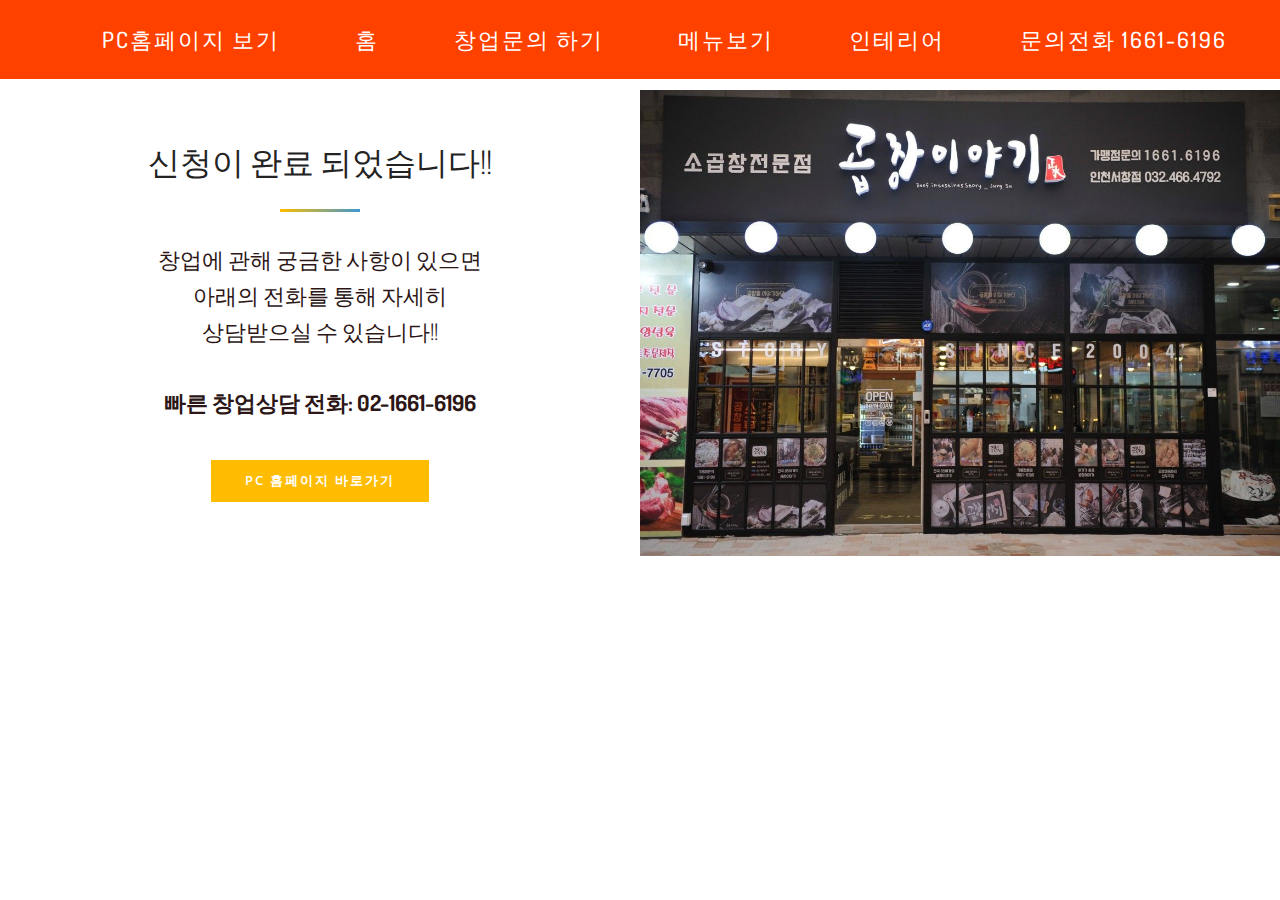
<file: db.html>
<!DOCTYPE html>
<html >
<head>
  <!-- Site made with Mobirise Website Builder v4.5.2, https://mobirise.com -->
  <meta charset="UTF-8">
  <meta http-equiv="X-UA-Compatible" content="IE=edge">
  <meta name="generator" content="Mobirise v4.5.2, mobirise.com">
  <meta name="viewport" content="width=device-width, initial-scale=1, minimum-scale=1">
  <link rel="shortcut icon" href="assets/images/logo2.png" type="image/x-icon">
  <meta name="description" content="">
  <title>db</title>
  <link rel="stylesheet" href="assets/tether/tether.min.css">
  <link rel="stylesheet" href="assets/bootstrap/css/bootstrap.min.css">
  <link rel="stylesheet" href="assets/bootstrap/css/bootstrap-grid.min.css">
  <link rel="stylesheet" href="assets/bootstrap/css/bootstrap-reboot.min.css">
  <link rel="stylesheet" href="assets/dropdown/css/style.css">
  <link rel="stylesheet" href="assets/animate.css/animate.min.css">
  <link rel="stylesheet" href="assets/theme/css/style.css">
  <link rel="stylesheet" href="assets/mobirise/css/mbr-additional.css" type="text/css">
  
  
  <!-- Facebook Pixel Code -->
<script>
!function(f,b,e,v,n,t,s){if(f.fbq)return;n=f.fbq=function(){n.callMethod?
n.callMethod.apply(n,arguments):n.queue.push(arguments)};if(!f._fbq)f._fbq=n;
n.push=n;n.loaded=!0;n.version='2.0';n.queue=[];t=b.createElement(e);t.async=!0;
t.src=v;s=b.getElementsByTagName(e)[0];s.parentNode.insertBefore(t,s)}(window,
document,'script','https://connect.facebook.net/en_US/fbevents.js');
fbq('init', '334374096729986');
fbq('track', 'PageView');
</script>
<noscript><img height="1" width="1" style="display:none"
src="https://www.facebook.com/tr?id=334374096729986&ev=PageView&noscript=1"
/></noscript>
<!-- DO NOT MODIFY -->
<!-- End Facebook Pixel Code -->
</head>
<body>

<!-- Google Analytics -->
<!-- Global site tag (gtag.js) - Google Analytics -->
<script async src="https://www.googletagmanager.com/gtag/js?id=UA-93839439-8"></script>
<script>
  window.dataLayer = window.dataLayer || [];
  function gtag(){dataLayer.push(arguments);}
  gtag('js', new Date());

  gtag('config', 'UA-93839439-8');
</script>
<!-- /Google Analytics -->


<section class="menu cid-qFtVlGdv0j" once="menu" id="menu1-v" data-rv-view="526">

    

    <nav class="navbar navbar-dropdown navbar-fixed-top navbar-expand-lg">
        <div class="navbar-brand">
            
            
        </div>
        <button class="navbar-toggler" type="button" data-toggle="collapse" data-target="#navbarSupportedContent" aria-controls="navbarNavAltMarkup" aria-expanded="false" aria-label="Toggle navigation">
            <div class="hamburger">
                <span></span>
                <span></span>
                <span></span>
                <span></span>
            </div>
        </button>
      <div class="collapse navbar-collapse" id="navbarSupportedContent">
            <ul class="navbar-nav nav-dropdown nav-right navbar-nav-top-padding" data-app-modern-menu="true"><li class="nav-item">
                    <a class="nav-link link text-white display-5" href="http://www.gobstory.com/" target="_blank">PC홈페이지 보기</a>
                </li><li class="nav-item"><a class="nav-link link text-white display-5" href="#top">홈</a></li><li class="nav-item"><a class="nav-link link text-white display-5" href="index.html#info1-1b">창업문의 하기</a></li><li class="nav-item"><a class="nav-link link text-white display-5" href="index.html#features8-r">메뉴보기<br></a></li><li class="nav-item"><a class="nav-link link text-white display-5" href="index.html#header3-g">인테리어<br></a></li><li class="nav-item"><a class="nav-link link text-white display-5" href="tel:1661-6196">문의전화 1661-6196</a></li></ul>
            
      </div>
    </nav>
</section>

<section class="features2 cid-qFuv8LCeoF" id="features2-w" data-rv-view="528">

    

    
    <div class="container-fluid">
        <div class="row main align-items-center">
            <div class="col-md-6 image-element align-self-stretch">
                <div class="img-wrap" style="width: 80%; height: 80%;">
                    <img src="assets/images/batch-13-1280x851.jpg" alt="" title="" media-simple="true">
                </div>
            </div>
            <div class="col-md-6 text-element">
                <div class="text-content">
                    <h2 class="mbr-title pt-2 mbr-fonts-style align-center display-2">
                        신청이 완료 되었습니다!!</h2>
                    <div class="underline align-center">
                         <div class="line"></div>
                    </div>
                    <div class="mbr-section-text">
                        <p class="mbr-text pt-3 mbr-light mbr-fonts-style align-center display-5">창업에 관해 궁금한 사항이 있으면<br>아래의 전화를 통해 자세히<br>상담받으실 수 있습니다!!<br><br><strong>빠른 창업상담 전화: 02-1661-6196</strong></p>
                    </div>
                    <div class="mbr-section-btn pt-3 align-center"><a class="btn btn-md btn-primary display-4" href="http://www.gobstory.com/">PC 홈페이지 바로가기</a></div>
                </div>
            </div>
        </div>
    </div>          
</section>


  <script src="assets/web/assets/jquery/jquery.min.js"></script>
  <script src="assets/popper/popper.min.js"></script>
  <script src="assets/tether/tether.min.js"></script>
  <script src="assets/bootstrap/js/bootstrap.min.js"></script>
  <script src="assets/smooth-scroll/smooth-scroll.js"></script>
  <script src="assets/dropdown/js/script.min.js"></script>
  <script src="assets/touch-swipe/jquery.touch-swipe.min.js"></script>
  <script src="assets/viewport-checker/jquery.viewportchecker.js"></script>
  <script src="assets/theme/js/script.js"></script>
  
  <script type="text/javascript">
/* <![CDATA[ */
var google_conversion_id = 977690298;
var google_custom_params = window.google_tag_params;
var google_remarketing_only = true;
/* ]]> */
</script>
<script type="text/javascript" src="//www.googleadservices.com/pagead/conversion.js">
</script>
<noscript>
<div style="display:inline;">
<img height="1" width="1" style="border-style:none;" alt="" src="//googleads.g.doubleclick.net/pagead/viewthroughconversion/977690298/?guid=ON&script=0"/>
</div>
</noscript>
  <input name="animation" type="hidden">
  </body>
</html>
</file>
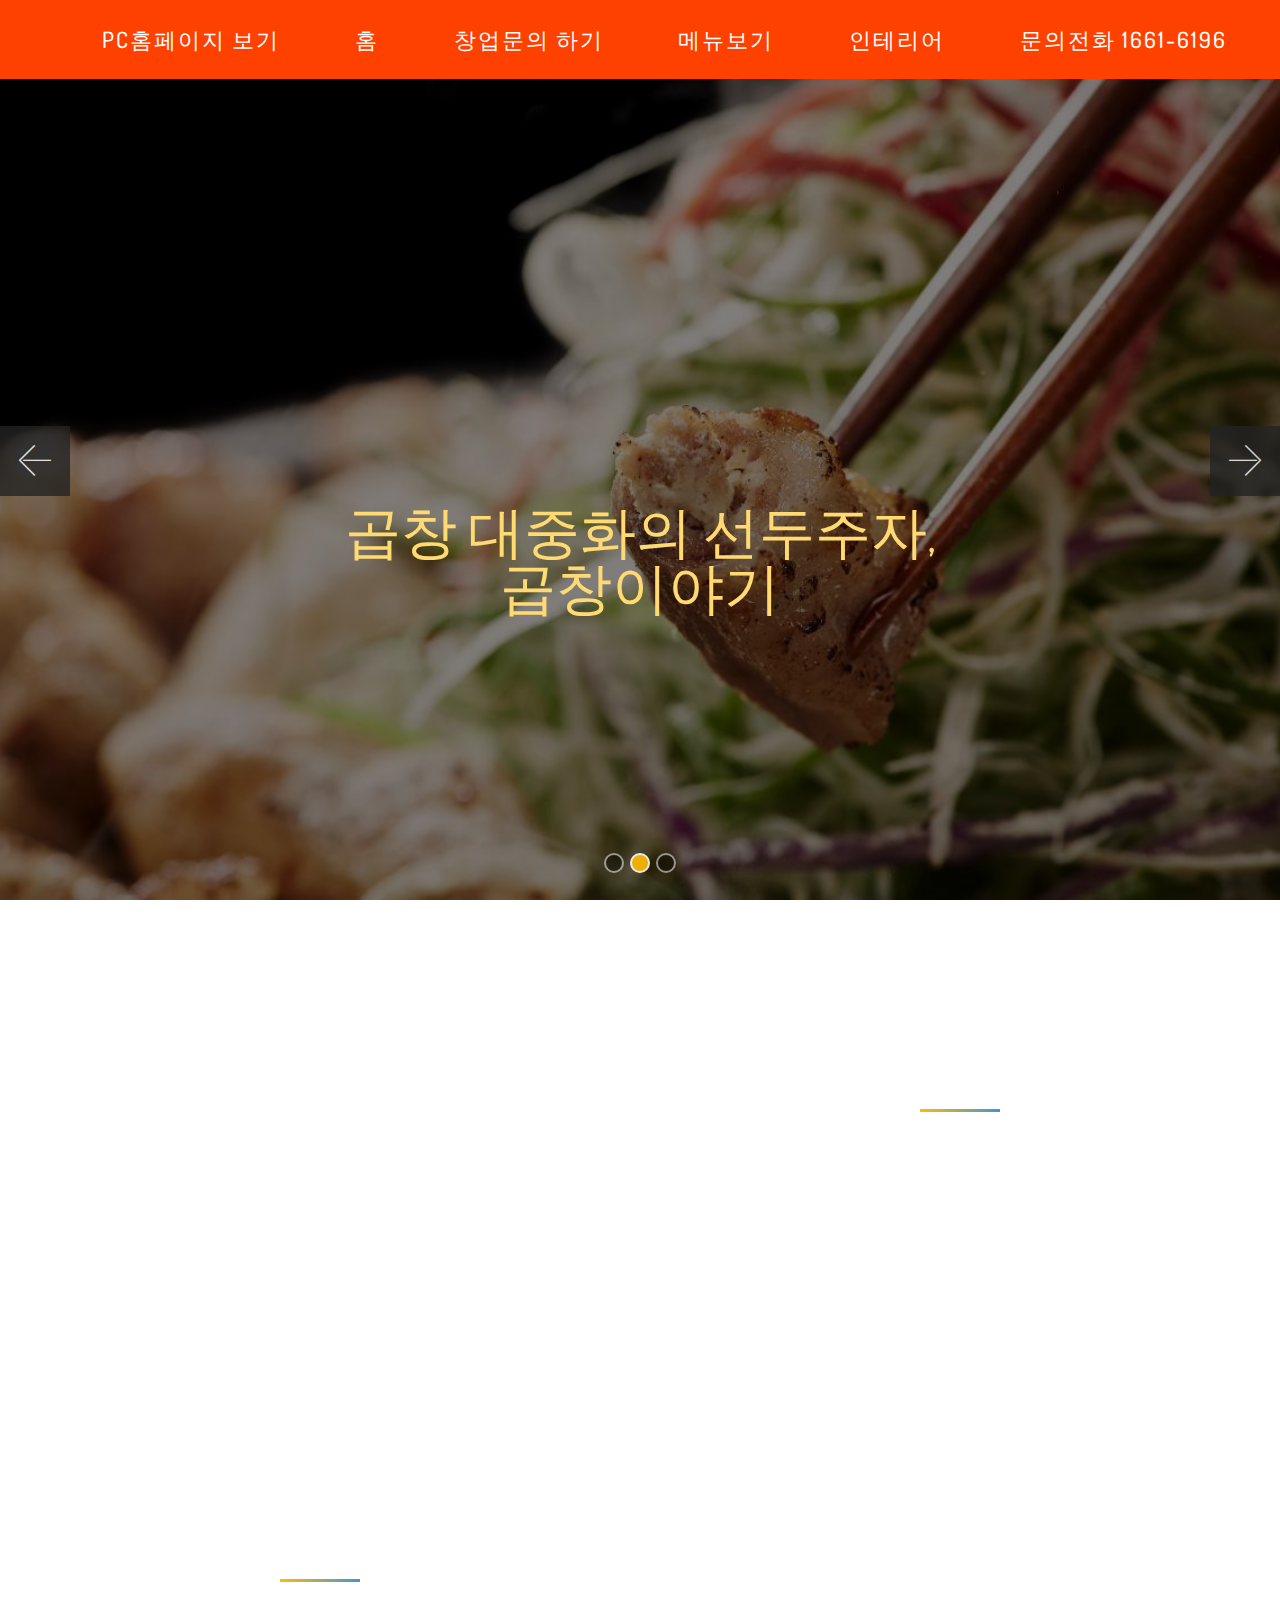
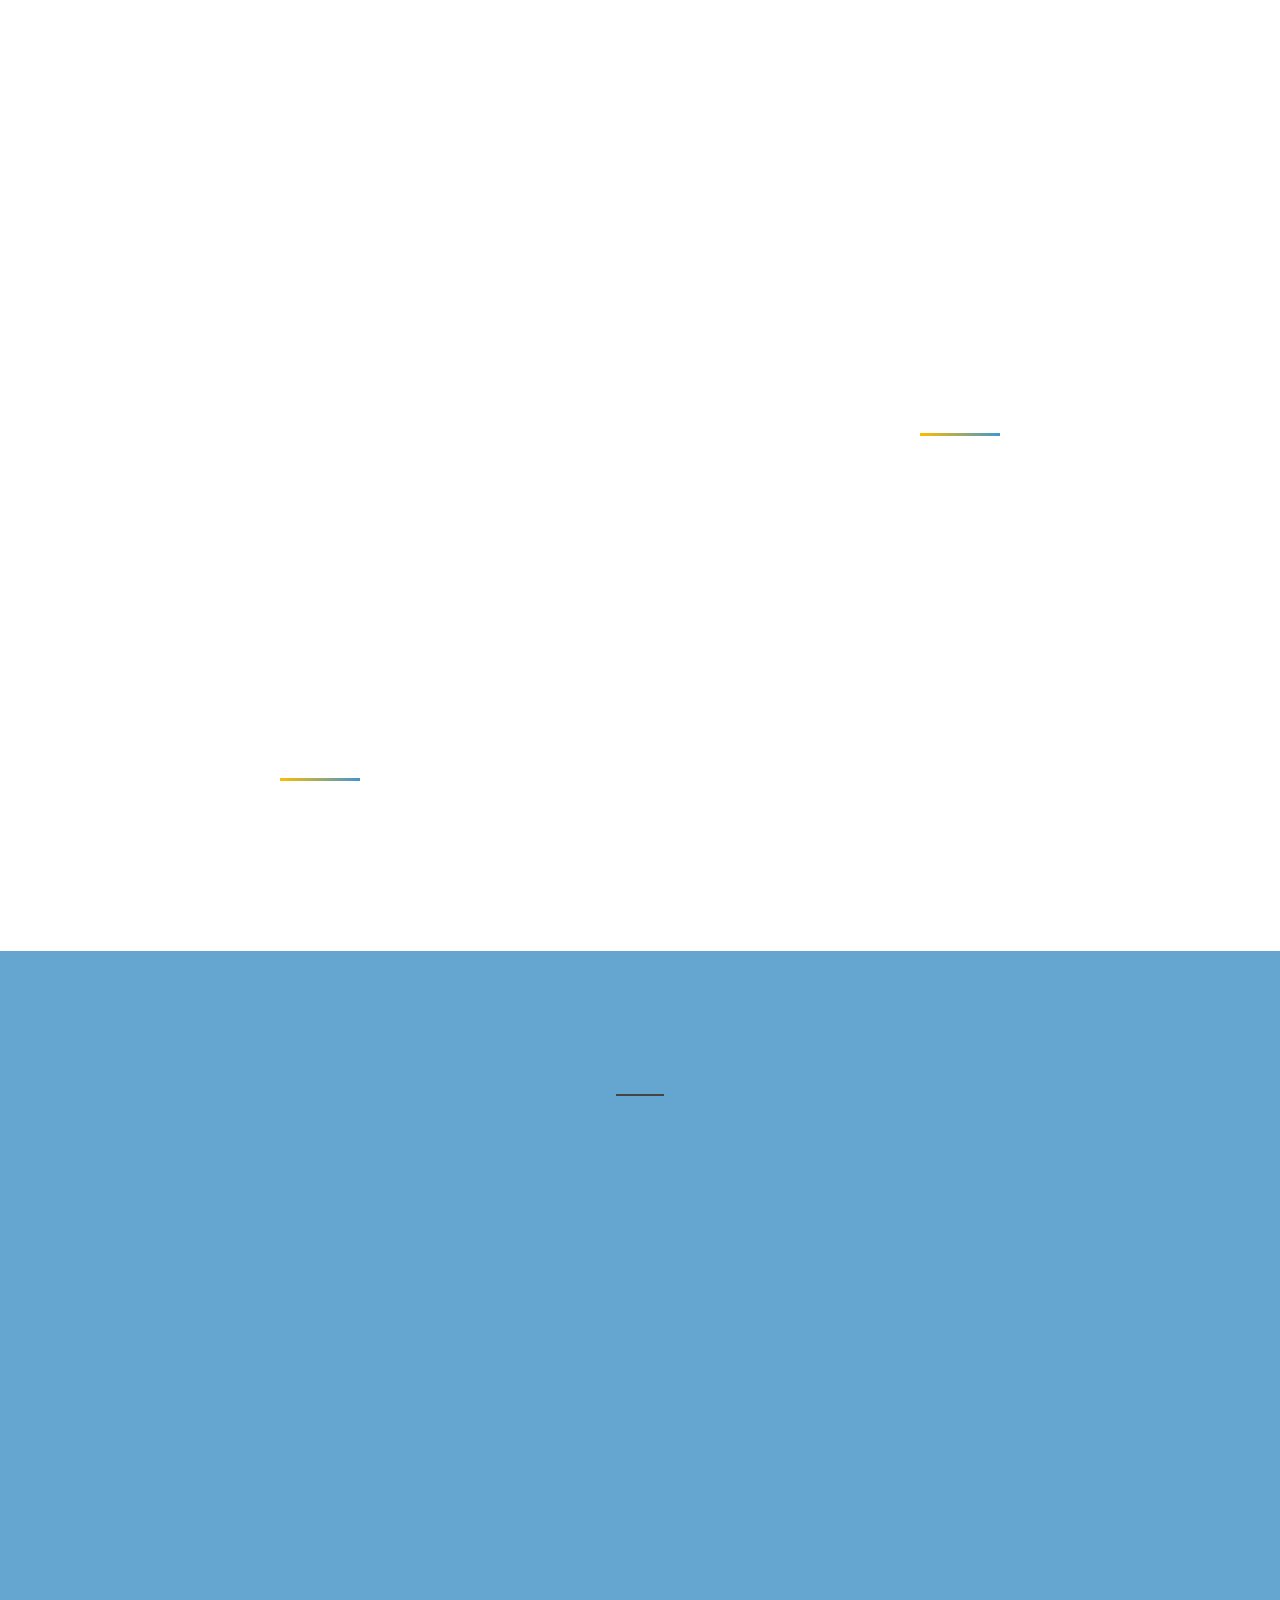
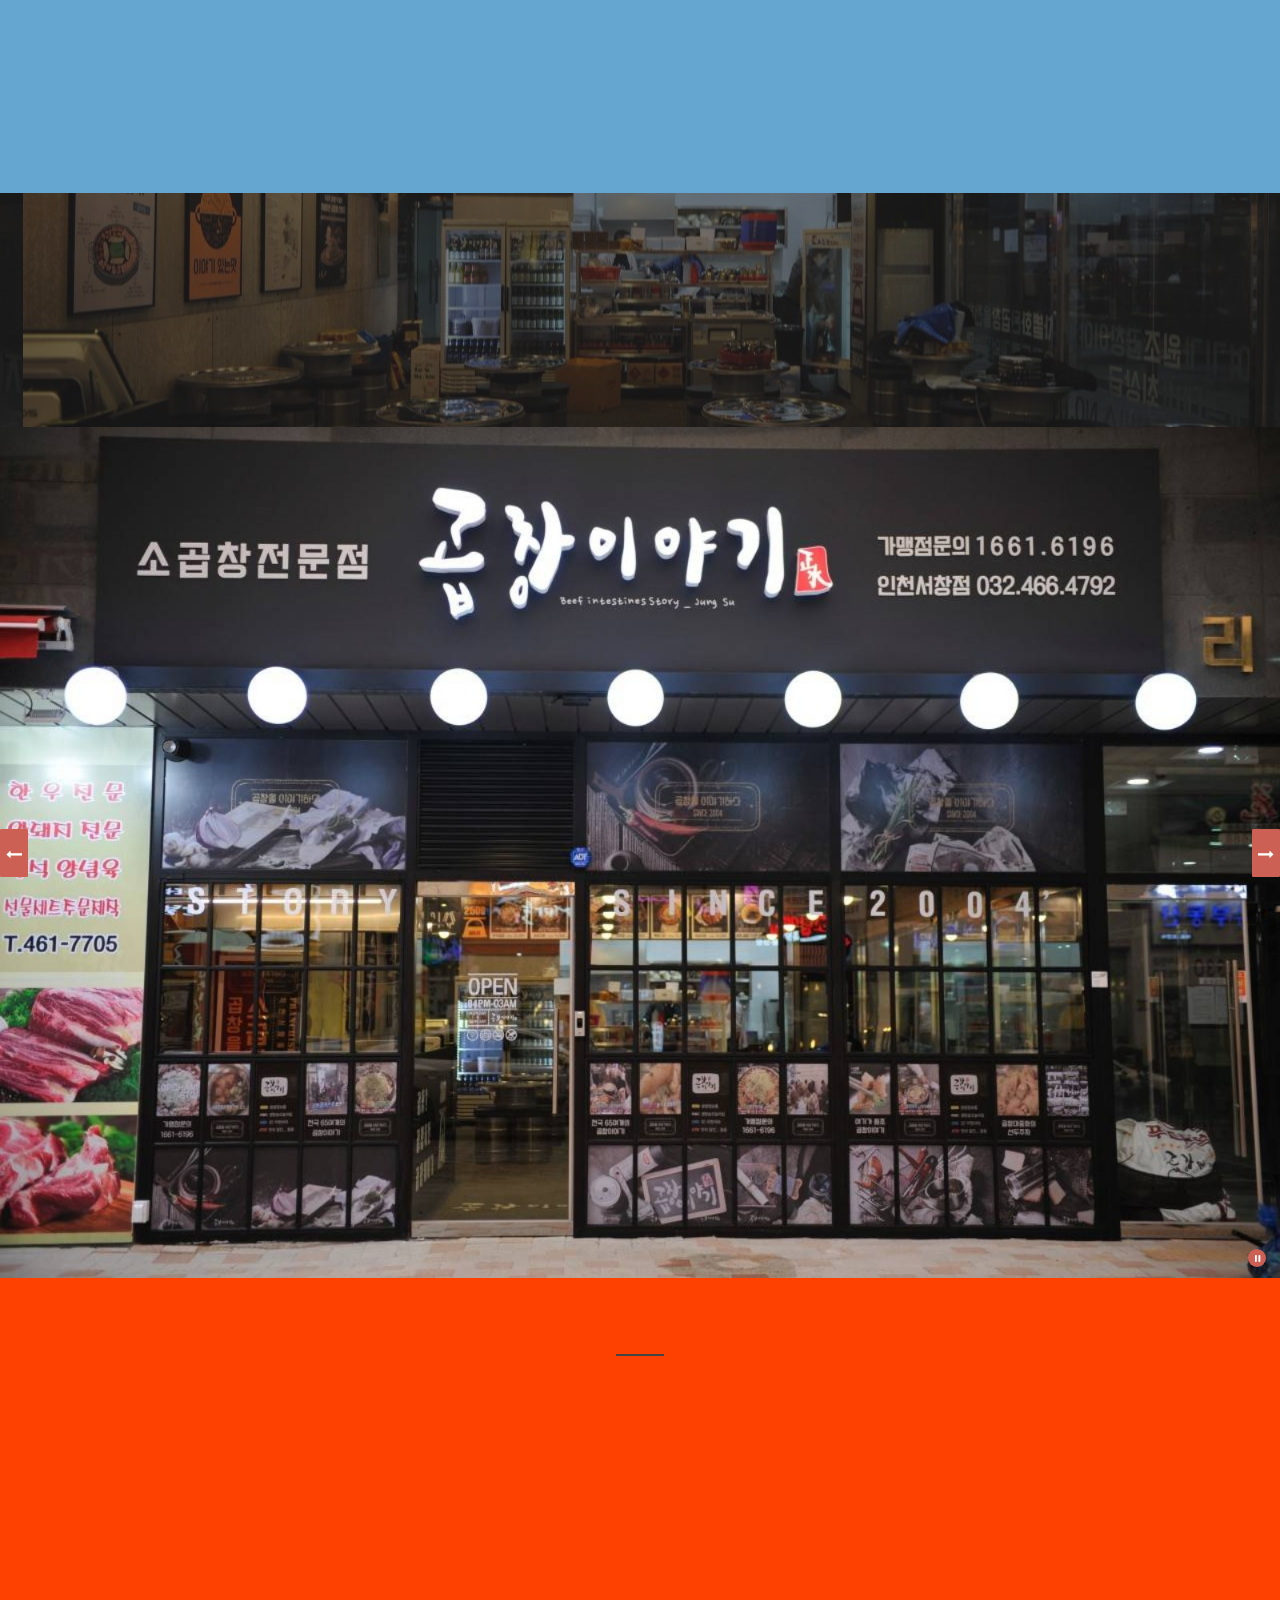
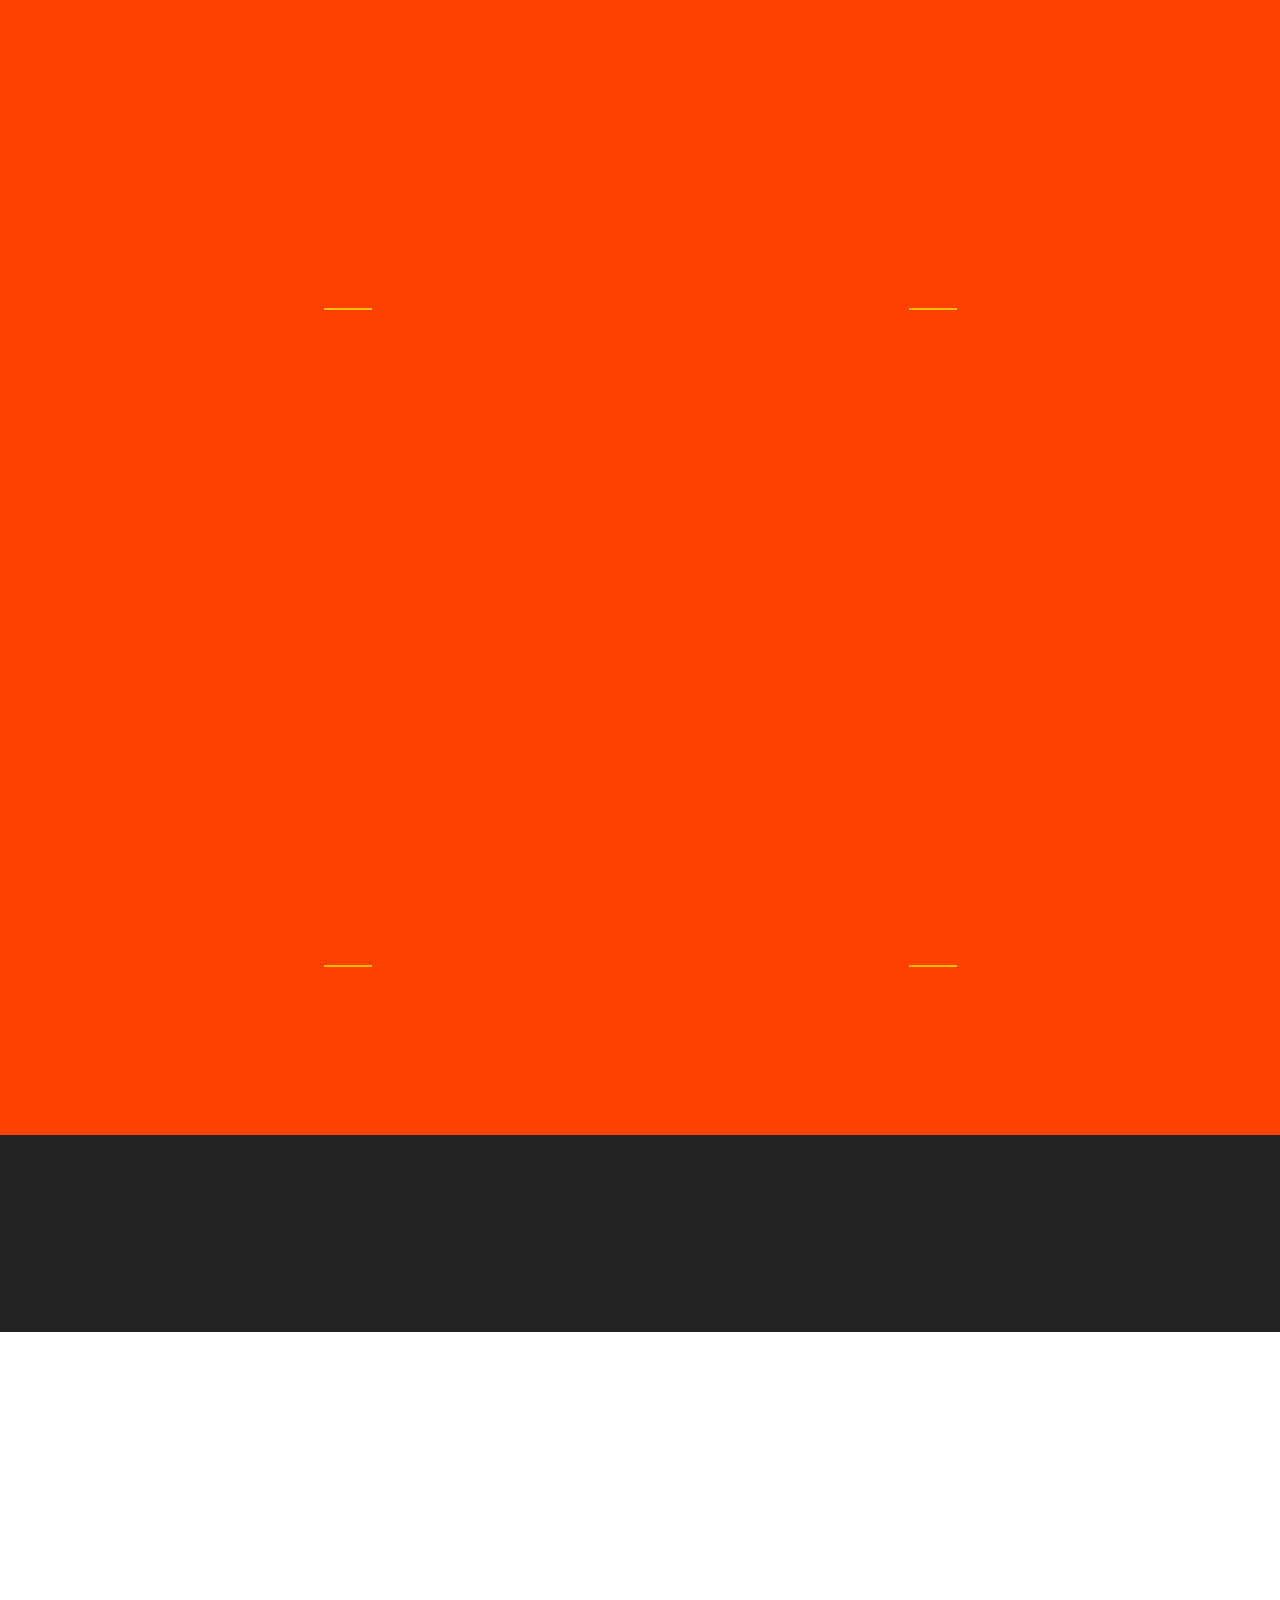
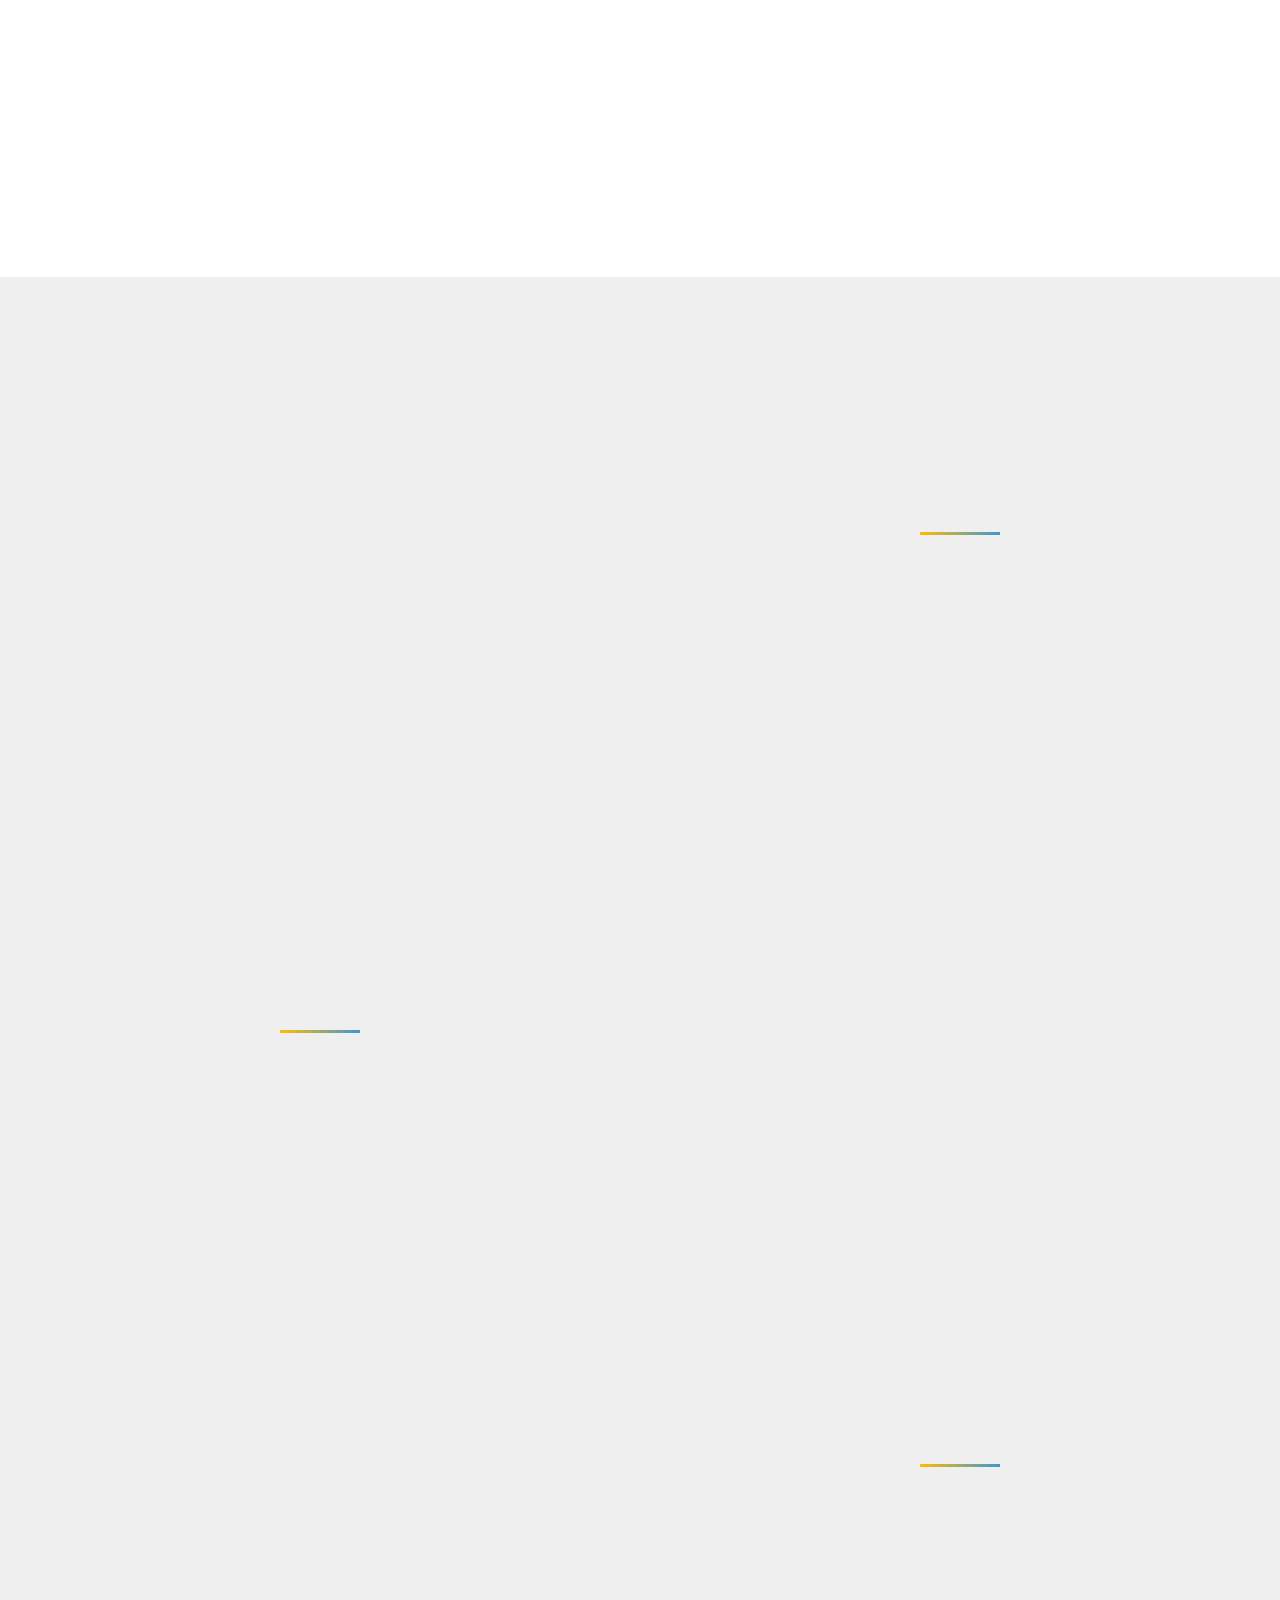
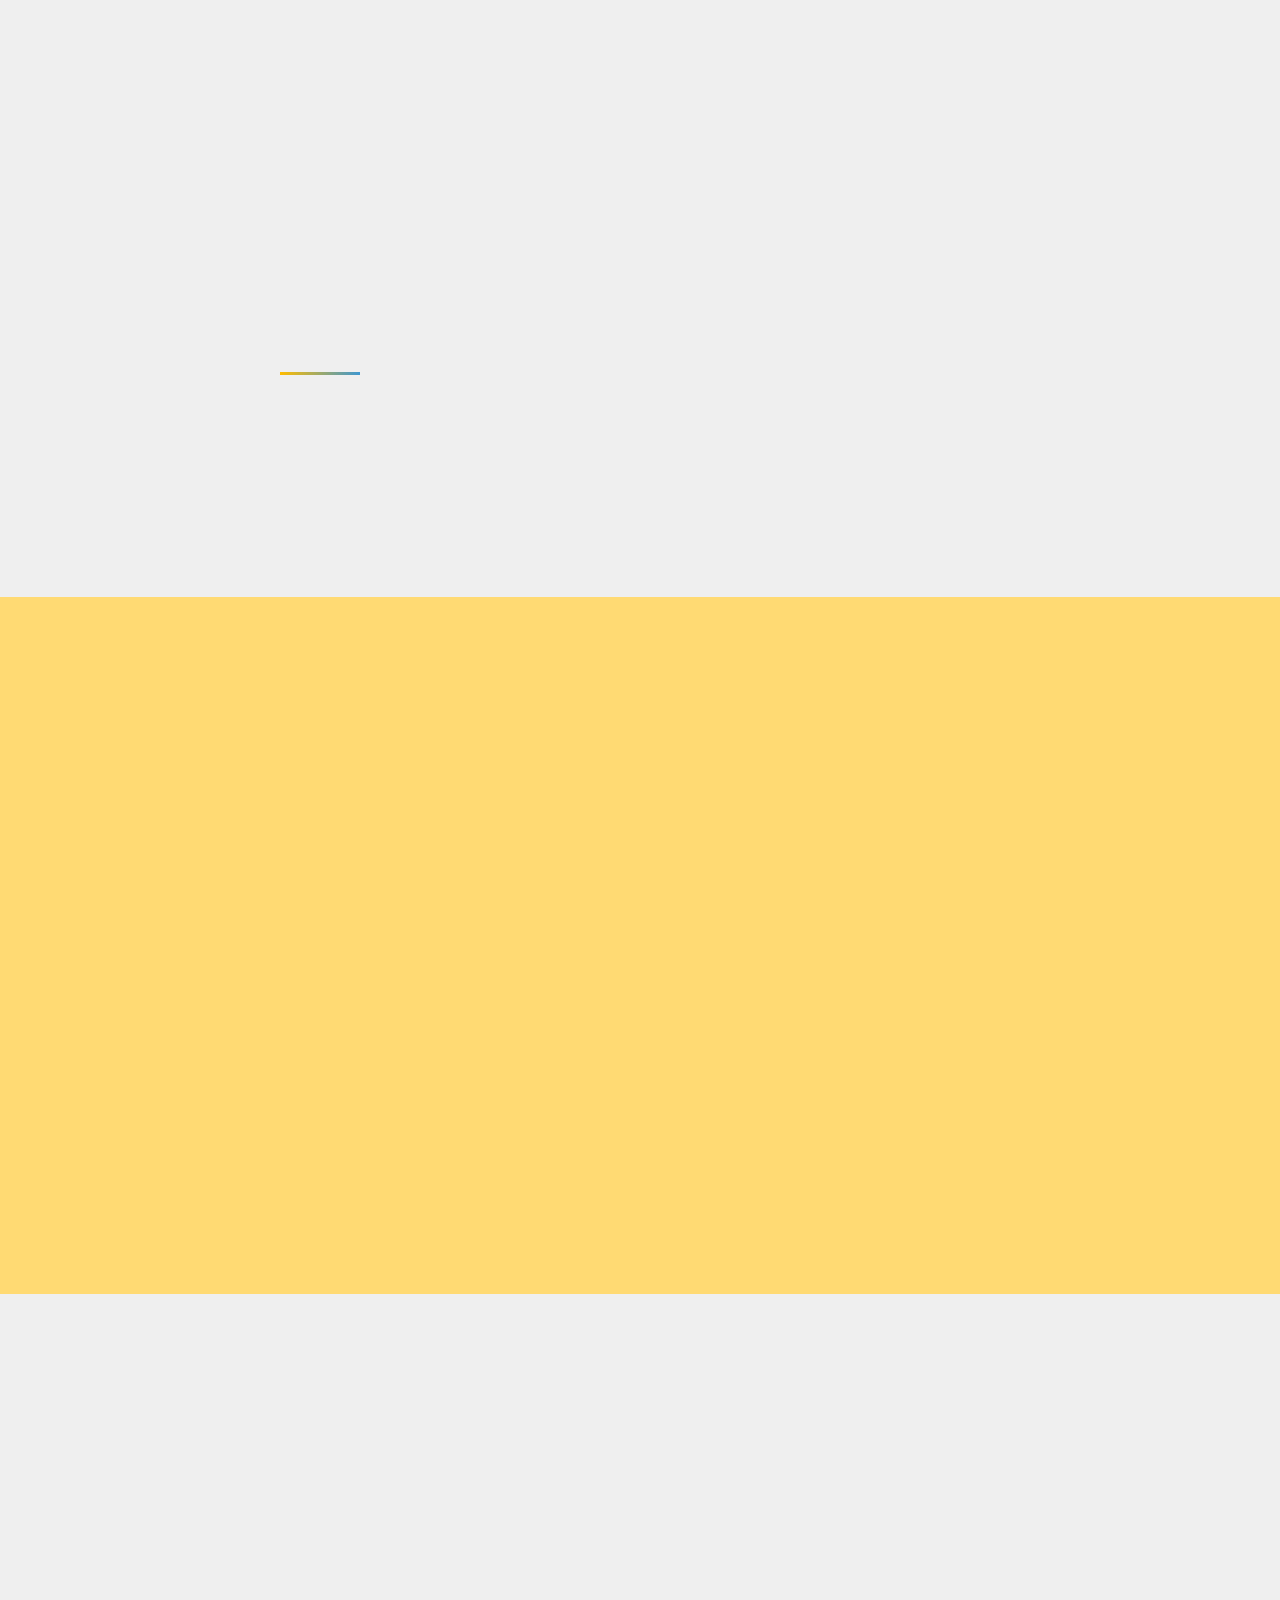
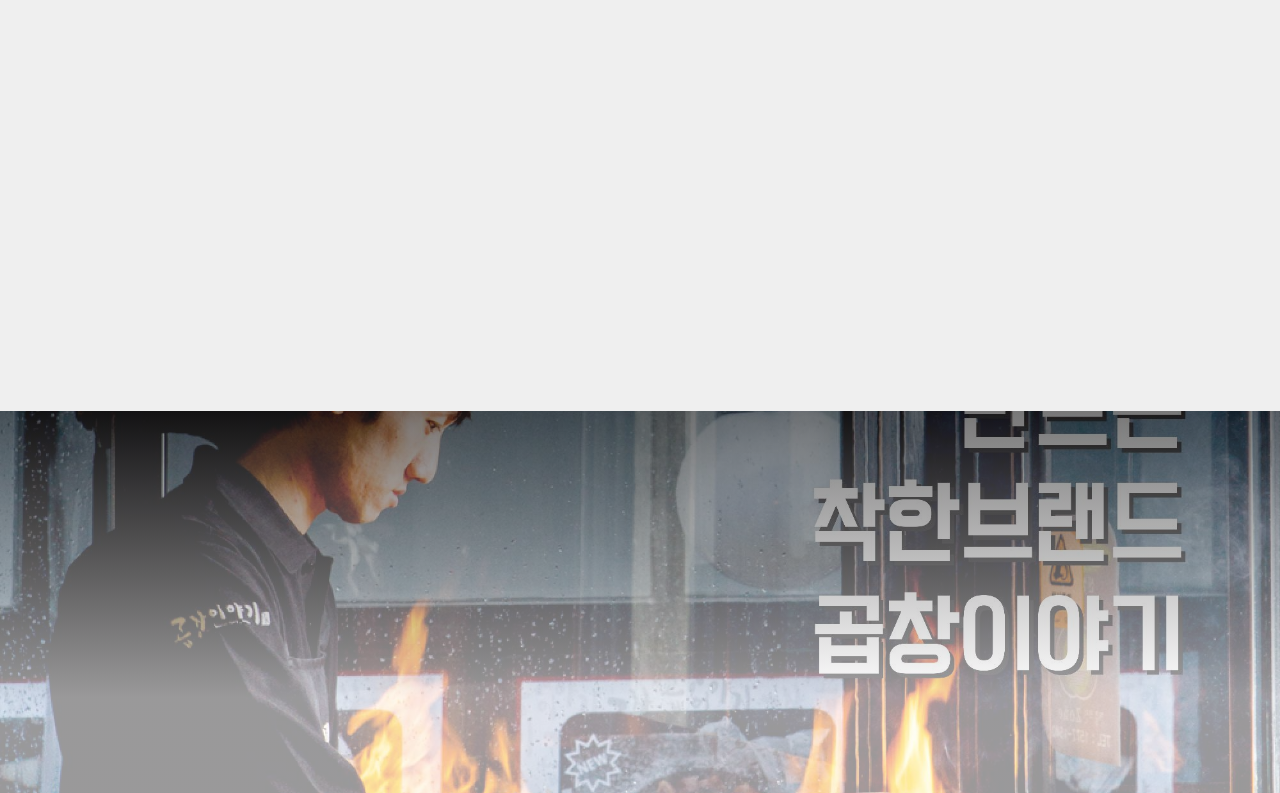
<file: 곱창창업.html>
<!DOCTYPE html>
<html >
<head>
  <!-- Site made with Mobirise Website Builder v4.5.2, https://mobirise.com -->
  <meta charset="UTF-8">
  <meta http-equiv="X-UA-Compatible" content="IE=edge">
  <meta name="generator" content="Mobirise v4.5.2, mobirise.com">
  <meta name="viewport" content="width=device-width, initial-scale=1, minimum-scale=1">
  <link rel="shortcut icon" href="assets/images/logo2.png" type="image/x-icon">
  <meta name="description" content="곱창창업 이 브랜드를 주목하라. 곱창창업 딱 이거다!!">
  <title>곱창창업 딱 이거다!!</title>
  <link rel="stylesheet" href="assets/web/assets/mobirise-icons/mobirise-icons.css">
  <link rel="stylesheet" href="assets/tether/tether.min.css">
  <link rel="stylesheet" href="assets/bootstrap/css/bootstrap.min.css">
  <link rel="stylesheet" href="assets/bootstrap/css/bootstrap-grid.min.css">
  <link rel="stylesheet" href="assets/bootstrap/css/bootstrap-reboot.min.css">
  <link rel="stylesheet" href="assets/dropdown/css/style.css">
  <link rel="stylesheet" href="assets/animate.css/animate.min.css">
  <link rel="stylesheet" href="assets/theme/css/style.css">
  <link rel="stylesheet" href="assets/wowslider-init/style.css">
  <link rel="stylesheet" href="assets/mobirise/css/mbr-additional.css" type="text/css">
  
  
  <!-- Facebook Pixel Code -->
<script>
!function(f,b,e,v,n,t,s){if(f.fbq)return;n=f.fbq=function(){n.callMethod?
n.callMethod.apply(n,arguments):n.queue.push(arguments)};if(!f._fbq)f._fbq=n;
n.push=n;n.loaded=!0;n.version='2.0';n.queue=[];t=b.createElement(e);t.async=!0;
t.src=v;s=b.getElementsByTagName(e)[0];s.parentNode.insertBefore(t,s)}(window,
document,'script','https://connect.facebook.net/en_US/fbevents.js');
fbq('init', '334374096729986');
fbq('track', 'PageView');
</script>
<noscript><img height="1" width="1" style="display:none"
src="https://www.facebook.com/tr?id=334374096729986&ev=PageView&noscript=1"
/></noscript>
<!-- DO NOT MODIFY -->
<!-- End Facebook Pixel Code -->
<link rel="stylesheet" href = "assets/wowslider-init/boundary/style.css"></link></head>
<body>

<!-- Google Analytics -->
<!-- Global site tag (gtag.js) - Google Analytics -->
<script async src="https://www.googletagmanager.com/gtag/js?id=UA-93839439-8"></script>
<script>
  window.dataLayer = window.dataLayer || [];
  function gtag(){dataLayer.push(arguments);}
  gtag('js', new Date());

  gtag('config', 'UA-93839439-8');
</script>
<!-- /Google Analytics -->


<section class="menu cid-qFtVlGdv0j" once="menu" id="menu1-0" data-rv-view="473">

    

    <nav class="navbar navbar-dropdown navbar-fixed-top navbar-expand-lg">
        <div class="navbar-brand">
            
            
        </div>
        <button class="navbar-toggler" type="button" data-toggle="collapse" data-target="#navbarSupportedContent" aria-controls="navbarNavAltMarkup" aria-expanded="false" aria-label="Toggle navigation">
            <div class="hamburger">
                <span></span>
                <span></span>
                <span></span>
                <span></span>
            </div>
        </button>
      <div class="collapse navbar-collapse" id="navbarSupportedContent">
            <ul class="navbar-nav nav-dropdown nav-right navbar-nav-top-padding" data-app-modern-menu="true"><li class="nav-item">
                    <a class="nav-link link text-white display-5" href="http://www.gobstory.com/" target="_blank">PC홈페이지 보기</a>
                </li><li class="nav-item"><a class="nav-link link text-white display-5" href="#top">홈</a></li><li class="nav-item"><a class="nav-link link text-white display-5" href="index.html#info1-1b">창업문의 하기</a></li><li class="nav-item"><a class="nav-link link text-white display-5" href="index.html#features8-r">메뉴보기<br></a></li><li class="nav-item"><a class="nav-link link text-white display-5" href="index.html#header3-g">인테리어<br></a></li><li class="nav-item"><a class="nav-link link text-white display-5" href="tel:1661-6196">문의전화 1661-6196</a></li></ul>
            
      </div>
    </nav>
</section>

<section class="carousel slide cid-qFtYRKoyxT" data-interval="false" id="slider1-4" data-rv-view="475">
    
    <div class="full-screen"><div class="mbr-slider slide carousel" data-pause="true" data-keyboard="false" data-ride="carousel" data-interval="3000"><ol class="carousel-indicators"><li data-app-prevent-settings="" data-target="#slider1-4" data-slide-to="0"></li><li data-app-prevent-settings="" data-target="#slider1-4" class=" active" data-slide-to="1"></li><li data-app-prevent-settings="" data-target="#slider1-4" data-slide-to="2"></li></ol><div class="carousel-inner" role="listbox"><div class="carousel-item slider-fullscreen-image" data-bg-video-slide="false" style="background-image: url(assets/images/batch-21-1280x1917.jpg);"><div class="container container-slide"><div class="image_wrapper"><div class="mbr-overlay" style="opacity: 0.5;"></div><img src="assets/images/batch-21-1280x1917.jpg"><div class="carousel-caption justify-content-center"><div class="col-10 align-center"><h2 class="mbr-fonts-style display-1"><br><br><br><br>착한 사람들이 만드는 <br>착한 브랜드,<br>곱창을 이야기하다</h2></div></div></div></div></div><div class="carousel-item slider-fullscreen-image active" data-bg-video-slide="false" style="background-image: url(assets/images/batch-18-1280x854.jpg);"><div class="container container-slide"><div class="image_wrapper"><div class="mbr-overlay" style="opacity: 0.5;"></div><img src="assets/images/batch-18-1280x854.jpg"><div class="carousel-caption justify-content-center"><div class="col-10 align-center"><h2 class="mbr-fonts-style display-1"><br><br><br><br>곱창 대중화의 선두주자,<br>곱창이야기</h2></div></div></div></div></div><div class="carousel-item slider-fullscreen-image" data-bg-video-slide="false" style="background-image: url(assets/images/batch-26-1280x1920.jpg);"><div class="container container-slide"><div class="image_wrapper"><div class="mbr-overlay" style="opacity: 0.5;"></div><img src="assets/images/batch-26-1280x1920.jpg"><div class="carousel-caption justify-content-center"><div class="col-10 align-center"><h2 class="mbr-fonts-style display-1"><br><br><br><br><br>전국 60여개 가맹점<br>곱창이야기</h2></div></div></div></div></div></div><a data-app-prevent-settings="" class="carousel-control carousel-control-prev" role="button" data-slide="prev" href="#slider1-4"><span aria-hidden="true" class="mbri-left mbr-iconfont"></span><span class="sr-only">Previous</span></a><a data-app-prevent-settings="" class="carousel-control carousel-control-next" role="button" data-slide="next" href="#slider1-4"><span aria-hidden="true" class="mbri-right mbr-iconfont"></span><span class="sr-only">Next</span></a></div></div>
</section>

<section class="features2 cid-qFu4M1dJUp" id="features2-8" data-rv-view="487">

    

    
    <div class="container-fluid">
        <div class="row main align-items-center">
            <div class="col-md-6 image-element align-self-stretch">
                <div class="img-wrap" style="width: 80%; height: 80%;">
                    <img src="assets/images/batch-4-1280x853.jpg" alt="" title="" media-simple="true">
                </div>
            </div>
            <div class="col-md-6 text-element">
                <div class="text-content">
                    <h2 class="mbr-title pt-2 mbr-fonts-style align-center display-1"><strong>대중화의 선두자</strong></h2>
                    <div class="underline align-center">
                         <div class="line"></div>
                    </div>
                    <div class="mbr-section-text">
                        <p class="mbr-text pt-3 mbr-light mbr-fonts-style align-center display-5">오랜 연구와 경험을 가지고<br>곱창 대중화를 성공시키다!<br><strong><em>전국 60여개 가맹점 곱창이야기!</em></strong></p>
                    </div>
                    
                </div>
            </div>
        </div>
    </div>          
</section>

<section class="features2 cid-qFu4MnRAWM" id="features2-9" data-rv-view="490">

    

    
    <div class="container-fluid">
        <div class="row main align-items-center">
            <div class="col-md-6 image-element align-self-stretch">
                <div class="img-wrap" style="width: 80%; height: 80%;">
                    <img src="assets/images/batch-4-1280x851.jpg" alt="" title="" media-simple="true">
                </div>
            </div>
            <div class="col-md-6 text-element">
                <div class="text-content">
                    <h2 class="mbr-title pt-2 mbr-fonts-style align-center display-1"><strong>끝없는 연구와 개발</strong></h2>
                    <div class="underline align-center">
                         <div class="line"></div>
                    </div>
                    <div class="mbr-section-text">
                        <p class="mbr-text pt-3 mbr-light mbr-fonts-style align-center display-5">본사 내 R&amp;D 연구소 운영으로<br>다양한 소스 개발</p>
                    </div>
                    
                </div>
            </div>
        </div>
    </div>          
</section>

<section class="features2 cid-qFu4LyLAyd" id="features2-7" data-rv-view="493">

    

    
    <div class="container-fluid">
        <div class="row main align-items-center">
            <div class="col-md-6 image-element align-self-stretch">
                <div class="img-wrap" style="width: 80%; height: 80%;">
                    <img src="assets/images/batch-6-1280x853.jpg" alt="" title="" media-simple="true">
                </div>
            </div>
            <div class="col-md-6 text-element">
                <div class="text-content">
                    <h2 class="mbr-title pt-2 mbr-fonts-style align-center display-1"><strong>
                        안정적인 물류 시스템</strong></h2>
                    <div class="underline align-center">
                         <div class="line"></div>
                    </div>
                    <div class="mbr-section-text">
                        <p class="mbr-text pt-3 mbr-light mbr-fonts-style align-center display-5">원자재 대형 유통망 구축으로 인한<br>안정적인 물류 시스템</p>
                    </div>
                    
                </div>
            </div>
        </div>
    </div>          
</section>

<section class="features2 cid-qFu4yeAtiK" id="features2-6" data-rv-view="496">

    

    
    <div class="container-fluid">
        <div class="row main align-items-center">
            <div class="col-md-6 image-element align-self-stretch">
                <div class="img-wrap" style="width: 80%; height: 80%;">
                    <img src="assets/images/batch-6-1280x640.jpg" alt="" title="" media-simple="true">
                </div>
            </div>
            <div class="col-md-6 text-element">
                <div class="text-content">
                    <h2 class="mbr-title pt-2 mbr-fonts-style align-center display-1"><strong>저렴하고 푸짐한 양</strong></h2>
                    <div class="underline align-center">
                         <div class="line"></div>
                    </div>
                    <div class="mbr-section-text">
                        <p class="mbr-text pt-3 mbr-light mbr-fonts-style align-center display-5">1인분에 250g이라는 푸짐한 양!<br>최상의 품질!</p>
                    </div>
                    
                </div>
            </div>
        </div>
    </div>          
</section>

<section class="cid-qFuqQrB1bQ" id="features7-s" data-rv-view="499">

    
    
    <div class="container">
        <h2 class="mbr-section-title mbr-fonts-style align-center display-1"><strong>곱창이야기 브랜드 영상</strong></h2>
        <div class="underline align-center">
            <div class="line"></div>
        </div>
        <h3 class="mbr-section-subtitle mbr-fonts-style align-center mbr-light display-2">영상으로 만나는 곱창이야기!!<br><strong>창업문의 02-1661-6196</strong></h3>
        <figure class="mbr-figure align-center pt-3">
            <div class="video-block" style="width: 80%;">
                <div><iframe class="mbr-embedded-video" src="https://www.youtube.com/embed/ELlXeN-QvJE?rel=0&amp;amp;showinfo=0&amp;autoplay=0&amp;loop=0" width="1280" height="720" frameborder="0" allowfullscreen></iframe></div>
            </div>
        </figure>
        
    </div>
</section>

<section class="scroll-background cid-qFueXDZVSG" id="header3-g" data-rv-view="501">
<!-- ,
         'scroll-background': scrollBackground -->
    

    <div class="mbr-overlay" style="opacity: 0.6; background-color: rgb(35, 35, 35);">
    </div>
    <div class="container text-center" data-stellar-background-ratio=".5">
      <div class="row justify-content-center slider-wrapper">
        <div class="col-md-10">
              <h2 class="mbr-section-title mbr-fonts-style mbr-bold align-center display-2">깔끔하고 편안하며<br>아늑한 인테리어 컨셉!</h2>
              <h4>
        </h4></div>
      </div>
    </div>
    
</section>

<section class="mbr-wowslider-container mbr-section mbr-section__container carousel slide mbr-section-nopadding mbr-wowslider-container--boundary" data-ride="carousel" data-keyboard="false" data-wrap="true" data-interval="false" id="wowslider-13" data-rv-view="421" style="background-color: rgb(255, 255, 255);">
    <div class="mbr-wowslider">
        <div class="ws_images">
            <ul>
                <li>
                    
                    <img src="assets/images/batch-8-1600x1063.jpg" alt="title 1" title="title 1"> text 1
                </li><li>
                    
                    <img src="assets/images/batch-12-1600x1063.jpg" alt="title 2" title="title 2"> text 2
                </li><li>
                    
                    <img src="assets/images/batch-11-1600x1063.jpg" alt="title 3" title="title 3"> text 3
                </li><li>
                    
                    <img src="assets/images/batch-9-1600x1063.jpg" alt="title 2" title="title 2"> text 2
                </li><li>
                    
                    <img src="assets/images/batch-10-1600x1063.jpg" alt="title 2" title="title 2"> text 2
                </li>
            </ul>
        </div>
        <div class="ws_bullets">
            <div>
                <a href="#" title="">
                    <span><img alt="slide1" src="assets/images/batch-13-72x48.png"></span>
                </a><a href="#" title="">
                    <span><img alt="slide1" src="assets/images/batch-14-72x48.png"></span>
                </a><a href="#" title="">
                    <span><img alt="slide1" src="assets/images/batch-15-72x48.png"></span>
                </a><a href="#" title="">
                    <span><img alt="slide1" src="assets/images/batch-16-72x48.png"></span>
                </a><a href="#" title="">
                    <span><img alt="slide1" src="assets/images/batch-17-72x48.png"></span>
                </a>
            </div>
        </div>
        <div class="ws_shadow"></div>
        <div class="mbr-wowslider-options">
            <div class="params" data-paddingbottom="0" data-anim-type="basic_linear" data-theme="boundary" data-autoplay="true" data-paddingtop="0" data-fullscreen="true" data-showbullets="false" data-timeout="2" data-duration="1" data-height="1080" data-width="1600" data-responsive="2" data-showcaptions="false" data-captionseffect="slide" data-hidecontrols="false"></div>
        </div>
</div></section>

<section class="features3 cid-qFunLNFlf2" id="features8-r" data-rv-view="514">

    

    
    <div class="container">
        <div class="row">
            <div class="col-md-12">
              <h2 class="mbr-section-title mbr-fonts-style align-center display-2"><em>곱창이야기&nbsp;</em><strong>&nbsp;베스트4 메뉴</strong></h2>
               <div class="underline align-center">
                   <div class="line"></div>
               </div>
              <h3 class="mbr-section-subtitle mbr-light mbr-fonts-style pt-3 align-center display-5">어디서도 맛볼 수 없는&nbsp;곱창이야기의 마약가루!</h3>
            </div>

            <div class="row row-content justify-content-center">
                <div class="card p-3 col-12 col-md-6">
                    <div class="card-wrapper">
                        <div class="card-img">
                            <img src="assets/images/batch-17-1280x1917.jpg" title="" alt="" media-simple="true">
                        </div>
                        <div class="card-box">
                            <h4 class="card-title mbr-fonts-style mbr-bold align-center display-5">한우곱창</h4>
                           <div class="card-underline align-center">
                               <div class="line"></div>
                           </div>
                            <p class="mbr-text mbr-fonts-style align-center display-7">곱창의 육질과 씹을 때마다 느낄 수 있는<br>곱의 고소함이 포인트!</p>
                              
                        </div>
                          
                    </div>
                </div>
            
                <div class="card p-3 col-12 col-md-6">
                    <div class="card-wrapper">
                        <div class="card-img">
                            <img src="assets/images/batch-18-1280x1917.jpg" title="" alt="" media-simple="true">
                        </div>
                        <div class="card-box">
                            <h4 class="card-title mbr-fonts-style mbr-bold align-center display-5">소대창</h4>
                           <div class="card-underline align-center">
                               <div class="line"></div>
                           </div>
                            <p class="mbr-text mbr-fonts-style align-center display-7">야들야들하게 속이 꽉 채워진 대창과<br>씹을수록 부드럽고 쫄깃 담백한 맛!</p>
                        </div>
                          
                    </div>
                </div>
            
                <div class="card p-3 col-12 col-md-6">
                    <div class="card-wrapper">
                        <div class="card-img">
                            <img src="assets/images/batch-19-1280x1917.jpg" title="" alt="" media-simple="true">
                        </div>
                        <div class="card-box"> 
                            <h4 class="card-title mbr-fonts-style mbr-bold align-center display-5">소막창</h4>
                           <div class="card-underline align-center">
                               <div class="line"></div>
                           </div>
                            <p class="mbr-text mbr-fonts-style align-center display-7">쫄깃쫄깃 고소한 맛이 일품<br>먹어도 먹어도 질리지 않는 그 맛!</p>
                        </div>
                          
                    </div>
                </div>
            
                <div class="card p-3 col-12 col-md-6">
                    <div class="card-wrapper">
                        <div class="card-img">
                            <img src="assets/images/batch-20-1280x1917.jpg" title="" alt="" media-simple="true">
                        </div>
                        <div class="card-box">
                            <h4 class="card-title mbr-fonts-style mbr-bold align-center display-5">모듬곱창</h4>
                           <div class="card-underline align-center">
                               <div class="line"></div>
                           </div>
                            <p class="mbr-text mbr-fonts-style align-center display-7">곱창, 막창, 대창, 염통을 한 번에 맛볼 수 있는<br>가격 대비 최고 메뉴!</p>
                             
                        </div>
                          
                    </div>
                </div>
                
            
                
            </div>
        </div>
    </div>
</section>

<section class="cid-qGY3x4rV5d" id="info1-1b" data-rv-view="517">

    

    
    <div class="container text-center">
        <div class="row justify-content-center">
            <div class="col-md-8 section">
                <div class="section-title">
                    <h3 class="mbr-fonts-style mbr-section-title display-2">창업문의 및 업종변경 문의하기<br>빠른 상담전화: 02-1661-6196</h3>
                </div>
            </div>
            <div class="col-md-4 mbr-section-btn"><a href="tel:1661-6196" class="btn btn-primary display-2"><span class="mbri-mobile mbr-iconfont mbr-iconfont-btn"></span>
                    전화걸기</a></div>
        </div>
    </div>
</section>

<div id="custom-html-18" custom-code="true" data-rv-view="445">
    <iframe id="JotFormIFrame-80158738239465" onload="window.parent.scrollTo(0,0)" allowtransparency="true" src="https://form.jotform.me/80158738239465" frameborder="0" style="width: 1px;
      min-width: 100%;
      height:539px;
      border:none;" scrolling="no">
    </iframe>
    <script type="text/javascript">
      var ifr = document.getElementById("JotFormIFrame-80158738239465");
      if(window.location.href && window.location.href.indexOf("?") > -1) {
        var get = window.location.href.substr(window.location.href.indexOf("?") + 1);
        if(ifr && get.length > 0) {
          var src = ifr.src;
          src = src.indexOf("?") > -1 ? src + "&" + get : src  + "?" + get;
          ifr.src = src;
        }
      }
      window.handleIFrameMessage = function(e) {
        var args = e.data.split(":");
        if (args.length > 2) { iframe = document.getElementById("JotFormIFrame-" + args[(args.length - 1)]); } else { iframe = document.getElementById("JotFormIFrame"); }
        if (!iframe) { return; }
        switch (args[0]) {
          case "scrollIntoView":
            iframe.scrollIntoView();
            break;
          case "setHeight":
            iframe.style.height = args[1] + "px";
            break;
          case "collapseErrorPage":
            if (iframe.clientHeight > window.innerHeight) {
              iframe.style.height = window.innerHeight + "px";
            }
            break;
          case "reloadPage":
            window.location.reload();
            break;
          case "loadScript":
            var src = args[1];
            if (args.length > 3) {
                src = args[1] + ':' + args[2];
            }
            var script = document.createElement('script');
            script.src = src;
            script.type = 'text/javascript';
            document.body.appendChild(script);
            break;
        }
        var isJotForm = (e.origin.indexOf("jotform") > -1) ? true : false;
        if(isJotForm && "contentWindow" in iframe && "postMessage" in iframe.contentWindow) {
          var urls = {"docurl":encodeURIComponent(document.URL),"referrer":encodeURIComponent(document.referrer)};
          iframe.contentWindow.postMessage(JSON.stringify({"type":"urls","value":urls}), "*");
        }
      };
      if (window.addEventListener) {
        window.addEventListener("message", handleIFrameMessage, false);
      } else if (window.attachEvent) {
        window.attachEvent("onmessage", handleIFrameMessage);
      }
      </script></div>

<section class="features2 cid-qGRMeVrvVs" id="features2-14" data-rv-view="520">

    

    
    <div class="container-fluid">
        <div class="row main align-items-center">
            <div class="col-md-6 image-element align-self-stretch">
                <div class="img-wrap" style="width: 80%; height: 80%;">
                    <img src="assets/images/batch-27-1280x853.jpg" alt="" title="" media-simple="true">
                </div>
            </div>
            <div class="col-md-6 text-element">
                <div class="text-content">
                    <h2 class="mbr-title pt-2 mbr-fonts-style align-center display-1"><strong>어디서도 볼 수 없는 중량</strong></h2>
                    <div class="underline align-center">
                         <div class="line"></div>
                    </div>
                    <div class="mbr-section-text">
                        <p class="mbr-text pt-3 mbr-light mbr-fonts-style align-center display-5">1인분에 250g이라는 푸짐한 중량으로<br>더욱 알차게!</p>
                    </div>
                    
                </div>
            </div>
        </div>
    </div>          
</section>

<section class="features2 cid-qGWGw86Yzm" id="features2-15" data-rv-view="523">

    

    
    <div class="container-fluid">
        <div class="row main align-items-center">
            <div class="col-md-6 image-element align-self-stretch">
                <div class="img-wrap" style="width: 80%; height: 80%;">
                    <img src="assets/images/batch-24-1280x1920.jpg" alt="" title="" media-simple="true">
                </div>
            </div>
            <div class="col-md-6 text-element">
                <div class="text-content">
                    <h2 class="mbr-title pt-2 mbr-fonts-style align-center display-1"><strong>체계적인 위생 관리 시스템</strong></h2>
                    <div class="underline align-center">
                         <div class="line"></div>
                    </div>
                    <div class="mbr-section-text">
                        <p class="mbr-text pt-3 mbr-light mbr-fonts-style align-center display-5">본사에서 운영하는 직영 물류 시스템<br></p>
                    </div>
                    
                </div>
            </div>
        </div>
    </div>          
</section>

<section class="features2 cid-qGWGwWaASu" id="features2-16" data-rv-view="526">

    

    
    <div class="container-fluid">
        <div class="row main align-items-center">
            <div class="col-md-6 image-element align-self-stretch">
                <div class="img-wrap" style="width: 80%; height: 80%;">
                    <img src="assets/images/batch-28-1280x853.jpg" alt="" title="" media-simple="true">
                </div>
            </div>
            <div class="col-md-6 text-element">
                <div class="text-content">
                    <h2 class="mbr-title pt-2 mbr-fonts-style align-center display-1"><strong>ONE-Pack 시스템</strong></h2>
                    <div class="underline align-center">
                         <div class="line"></div>
                    </div>
                    <div class="mbr-section-text">
                        <p class="mbr-text pt-3 mbr-light mbr-fonts-style align-center display-5">직접 손질하지 않아도 되는<br>깨끗한 One-Pack 시스템</p>
                    </div>
                    
                </div>
            </div>
        </div>
    </div>          
</section>

<section class="features2 cid-qGWGxAA0qe" id="features2-17" data-rv-view="529">

    

    
    <div class="container-fluid">
        <div class="row main align-items-center">
            <div class="col-md-6 image-element align-self-stretch">
                <div class="img-wrap" style="width: 80%; height: 80%;">
                    <img src="assets/images/batch-27-1280x1920.jpg" alt="" title="" media-simple="true">
                </div>
            </div>
            <div class="col-md-6 text-element">
                <div class="text-content">
                    <h2 class="mbr-title pt-2 mbr-fonts-style align-center display-1"><strong>곱창이야기만의 </strong><br><strong>특별한 가루</strong></h2>
                    <div class="underline align-center">
                         <div class="line"></div>
                    </div>
                    <div class="mbr-section-text">
                        <p class="mbr-text pt-3 mbr-light mbr-fonts-style align-center display-5">7가지 곡물가루와 죽염으로<br>맛과 영양도 한번에!</p>
                    </div>
                    
                </div>
            </div>
        </div>
    </div>          
</section>

<section class="features8 cid-qFuy2LeoJi" id="features8-y" data-rv-view="532">
    
    

    
    <div class="container">
        <div class="container">
            <h2 class="mbr-fonts-style mb-4 align-center display-2">곱창이야기 리뷰&nbsp;<strong>Blog 보기!!</strong></h2>
            
            <div class="media-container-row">
                <div class="card col-12 col-md-4 col-lg-4">
                    <div class="card-img">
                        <img src="assets/images/batch-20-1280x721.png" alt="Mobirise" title="" media-simple="true">
                    </div>
                    <div class="card-box">
                        <p class="date mb-4"><span>잉삥과 함께하는 Story World!</span></p>
                        <h4 class="card-title mbr-fonts-style display-5">인정하는 곱창 맛집</h4>
                        <p class="mbr-text mbr-fonts-style display-7">바로 이맛이지.<br>익은 파절이와 함께<br>노릇노릇 고소고소한..<br></p>
                        <div class="mbr-section-btn"><a class="btn-underline mr-3 text-info display-7" href="http://ingbbing.com/221052843618" target="_blank">블로그 리뷰보기 &gt;</a></div>
                    </div>
                </div>
                <div class="card col-12 col-md-4 col-lg-4">
                    <div class="card-img">
                        <img src="assets/images/batch-21-1280x854.png" alt="Mobirise" title="" media-simple="true">
                    </div>
                    <div class="card-box">
                        <p class="date mb-4">
                            <span>금은동</span></p>
                        <h4 class="card-title mbr-fonts-style display-5">웨이팅 있어도 좋아</h4>
                        <p class="mbr-text mbr-fonts-style display-7">가래떡 위에 <br>치즈가루가 숑숑!!<br>완전 냄새가 끝내준다~<br></p>
                        <div class="mbr-section-btn"><a class="btn-underline mr-3 text-info display-7" href="https://blog.naver.com/gusrud3709/221149334782" target="_blank">블로그 리뷰보기 &gt;</a></div>
                    </div>
                </div>
                <div class="card col-12 col-md-4 col-lg-4">
                    <div class="card-img">
                        <img src="assets/images/batch-23-1280x852.png" alt="Mobirise" title="" media-simple="true">
                    </div>
                    <div class="card-box">
                        <p class="date mb-4">
                            <span>감성적기록, Daily Life by, Lin Yu</span></p>
                        <h4 class="card-title mbr-fonts-style display-5">
                            가족끼리 먹어도 딱!</h4>
                        <p class="mbr-text mbr-fonts-style display-7">
                            곱이 한가득<br>꽉 찬 게 눈에 보일 만큼 많아요.<br>내 스타일!<br></p>
                        <div class="mbr-section-btn"><a class="btn-underline mr-3 text-info display-7" href="https://blog.naver.com/dldbfmls11/221109489329" target="_blank">블로그 리뷰보기 &gt;</a></div>
                    </div>
                </div>
            </div>


        </div>
    </div>
</section>

<section class="features8 cid-qFuy4loJsL" id="features8-z" data-rv-view="535">
    
    

    
    <div class="container">
        <div class="container">
            <h2 class="mbr-fonts-style mb-4 align-center display-2"><strong><em>언론에 소개된</em></strong>&nbsp; 곱창이야기&nbsp;<strong>보기!!</strong></h2>
            
            <div class="media-container-row">
                <div class="card col-12 col-md-4">
                    <div class="card-img">
                        <img src="assets/images/batch-19-1280x854.jpg" alt="Mobirise" title="" media-simple="true">
                    </div>
                    <div class="card-box">
                        <p class="date mb-4">
                            <span>파이낸셜뉴스</span></p>
                        <h4 class="card-title mbr-fonts-style display-5">접근성 up! 고객만족 up!</h4>
                        <p class="mbr-text mbr-fonts-style display-7">퇴근 후 식사와 술자리를 함께 겸할 수 있는 좋은 메뉴인 만큼 ‘곱창이야기’는 일상에 지친 이들에게 퇴근 후 또는 반가운 친구들과 가볍게 소주 한 잔 기울이며 편안히 기댈 수 있는 외식 공간을 표방하고 있다.&nbsp;<br></p>
                        <div class="mbr-section-btn"><a class="btn-underline mr-3 display-7" href="http://www.fnnews.com/news/201706071539424075" target="_blank">기사보기</a></div>
                    </div>
                </div>
                <div class="card col-12 col-md-4">
                    <div class="card-img">
                        <img src="assets/images/batch-19-1280x853.jpg" alt="Mobirise" title="" media-simple="true">
                    </div>
                    <div class="card-box">
                        <p class="date mb-4"><span>환경일보</span></p>
                        <h4 class="card-title mbr-fonts-style display-5">맛과 효능 다 챙기세요!</h4>
                        <p class="mbr-text mbr-fonts-style display-7">다양한 메뉴와 함께 고객들의 입맛을 사로잡은 특별한 맛의 소스 비법을 살펴보면 마가루와 7가지의 곡물가루를 뿌리고 특제소스에 곁들어진 부추와 곱창으로 일품의 맛을 만들어낸다.  
                        </p>
                        <div class="mbr-section-btn"><a class="btn-underline mr-3 display-7" href="http://www.hkbs.co.kr/news/articleView.html?idxno=326397" target="_blank">기사보기</a></div>
                    </div>
                </div>
                
            </div>


        </div>
    </div>
</section>

<div id="custom-html-1c" custom-code="true" data-rv-view="464"><script type="text/javascript" src="https://form.jotform.me/jsform/80158738239465"></script></div>

<section class="header3 cid-qFuy8k2XpK" id="header3-10" data-rv-view="538">

    

    <div class="mbr-overlay" style="opacity: 0.6;">
    </div>

    <div class="container align-center">
        <div class="row justify-content-center">
            <div class="media-container-column mbr-white col-md-10 offset-md-1">
                <h3 class="mbr-section-subtitle align-center mbr-light pb-3 mbr-fonts-style display-2">곱창이야기</h3>
                <h1 class="mbr-section-title mbr-bold pb-3 mbr-fonts-style display-1">&nbsp;PC 홈페이지<br>바로가기</h1>
                <p class="mbr-text pb-3 mbr-fonts-style display-7"></p>
                <div class="mbr-section-btn"><a class="btn btn-md btn-bgr btn-primary display-4" href="http://www.gobstory.com/" target="_blank">PC홈페이지 보기</a></div>
            </div>
        </div>
    </div>
    
</section>


  <script src="assets/web/assets/jquery/jquery.min.js"></script>
  <script src="assets/popper/popper.min.js"></script>
  <script src="assets/tether/tether.min.js"></script>
  <script src="assets/bootstrap/js/bootstrap.min.js"></script>
  <script src="assets/smooth-scroll/smooth-scroll.js"></script>
  <script src="assets/dropdown/js/script.min.js"></script>
  <script src="assets/touch-swipe/jquery.touch-swipe.min.js"></script>
  <script src="assets/viewport-checker/jquery.viewportchecker.js"></script>
  <script src="assets/wowslider-plugin/wowslider.js"></script>
  <script src="assets/jquery-mb-vimeo_player/jquery.mb.vimeo_player.js"></script>
  <script src="assets/bootstrap-carousel-swipe/bootstrap-carousel-swipe.js"></script>
  <script src="assets/jquery-mb-ytplayer/jquery.mb.ytplayer.min.js"></script>
  <script src="assets/theme/js/script.js"></script>
  <script src="assets/wowslider-effect/effects.js"></script>
  <script src="assets/mobirise-slider-video/script.js"></script>
  <script src="assets/wowslider-init/script.js"></script>
  
  <script type="text/javascript">
/* <![CDATA[ */
var google_conversion_id = 977690298;
var google_custom_params = window.google_tag_params;
var google_remarketing_only = true;
/* ]]> */
</script>
<script type="text/javascript" src="//www.googleadservices.com/pagead/conversion.js">
</script>
<noscript>
<div style="display:inline;">
<img height="1" width="1" style="border-style:none;" alt="" src="//googleads.g.doubleclick.net/pagead/viewthroughconversion/977690298/?guid=ON&script=0"/>
</div>
</noscript>

<!-- Channel Plugin Scripts -->
<script>
  window.channelPluginSettings = {
    "pluginKey": "04d5e0c4-100d-4ad3-a20b-4b6531349cf3"
  };
  (function() {
    var node = document.createElement('div');
    node.id = 'ch-plugin';
    document.body.appendChild(node);
    var async_load = function() {
      var s = document.createElement('script');
      s.type = 'text/javascript';
      s.async = true;
      s.src = '//cdn.channel.io/plugin/ch-plugin-web.js';
      s.charset = 'UTF-8';
      var x = document.getElementsByTagName('script')[0];
      x.parentNode.insertBefore(s, x);
    };
    if (window.attachEvent) {
      window.attachEvent('onload', async_load);
    } else {
      window.addEventListener('load', async_load, false);
    }
  })();
</script>
<!-- End Channel Plugin -->
  <input name="animation" type="hidden">
  </body>
</html>
</file>
<file: assets/web/assets/mobirise-icons/mobirise-icons.css>
@font-face {
  font-family: 'MobiriseIcons';
  src:  url('mobirise-icons.eot?spat4u');
  src:  url('mobirise-icons.eot?spat4u#iefix') format('embedded-opentype'),
    url('mobirise-icons.ttf?spat4u') format('truetype'),
    url('mobirise-icons.woff?spat4u') format('woff'),
    url('mobirise-icons.svg?spat4u#MobiriseIcons') format('svg');
  font-weight: normal;
  font-style: normal;
}

[class^="mbri-"], [class*=" mbri-"] {
  /* use !important to prevent issues with browser extensions that change fonts */
  font-family: MobiriseIcons !important;
  speak: none;
  font-style: normal;
  font-weight: normal;
  font-variant: normal;
  text-transform: none;
  line-height: 1;

  /* Better Font Rendering =========== */
  -webkit-font-smoothing: antialiased;
  -moz-osx-font-smoothing: grayscale;
}

.mbri-add-submenu:before {
  content: "\e900";
}
.mbri-alert:before {
  content: "\e901";
}
.mbri-align-center:before {
  content: "\e902";
}
.mbri-align-justify:before {
  content: "\e903";
}
.mbri-align-left:before {
  content: "\e904";
}
.mbri-align-right:before {
  content: "\e905";
}
.mbri-android:before {
  content: "\e906";
}
.mbri-apple:before {
  content: "\e907";
}
.mbri-arrow-down:before {
  content: "\e908";
}
.mbri-arrow-next:before {
  content: "\e909";
}
.mbri-arrow-prev:before {
  content: "\e90a";
}
.mbri-arrow-up:before {
  content: "\e90b";
}
.mbri-bold:before {
  content: "\e90c";
}
.mbri-bookmark:before {
  content: "\e90d";
}
.mbri-bootstrap:before {
  content: "\e90e";
}
.mbri-briefcase:before {
  content: "\e90f";
}
.mbri-browse:before {
  content: "\e910";
}
.mbri-bulleted-list:before {
  content: "\e911";
}
.mbri-calendar:before {
  content: "\e912";
}
.mbri-camera:before {
  content: "\e913";
}
.mbri-cart-add:before {
  content: "\e914";
}
.mbri-cart-full:before {
  content: "\e915";
}
.mbri-cash:before {
  content: "\e916";
}
.mbri-change-style:before {
  content: "\e917";
}
.mbri-chat:before {
  content: "\e918";
}
.mbri-clock:before {
  content: "\e919";
}
.mbri-close:before {
  content: "\e91a";
}
.mbri-cloud:before {
  content: "\e91b";
}
.mbri-code:before {
  content: "\e91c";
}
.mbri-contact-form:before {
  content: "\e91d";
}
.mbri-credit-card:before {
  content: "\e91e";
}
.mbri-cursor-click:before {
  content: "\e91f";
}
.mbri-cust-feedback:before {
  content: "\e920";
}
.mbri-database:before {
  content: "\e921";
}
.mbri-delivery:before {
  content: "\e922";
}
.mbri-desktop:before {
  content: "\e923";
}
.mbri-devices:before {
  content: "\e924";
}
.mbri-down:before {
  content: "\e925";
}
.mbri-download:before {
  content: "\e989";
}
.mbri-drag-n-drop:before {
  content: "\e927";
}
.mbri-drag-n-drop2:before {
  content: "\e928";
}
.mbri-edit:before {
  content: "\e929";
}
.mbri-edit2:before {
  content: "\e92a";
}
.mbri-error:before {
  content: "\e92b";
}
.mbri-extension:before {
  content: "\e92c";
}
.mbri-features:before {
  content: "\e92d";
}
.mbri-file:before {
  content: "\e92e";
}
.mbri-flag:before {
  content: "\e92f";
}
.mbri-folder:before {
  content: "\e930";
}
.mbri-gift:before {
  content: "\e931";
}
.mbri-github:before {
  content: "\e932";
}
.mbri-globe:before {
  content: "\e933";
}
.mbri-globe-2:before {
  content: "\e934";
}
.mbri-growing-chart:before {
  content: "\e935";
}
.mbri-hearth:before {
  content: "\e936";
}
.mbri-help:before {
  content: "\e937";
}
.mbri-home:before {
  content: "\e938";
}
.mbri-hot-cup:before {
  content: "\e939";
}
.mbri-idea:before {
  content: "\e93a";
}
.mbri-image-gallery:before {
  content: "\e93b";
}
.mbri-image-slider:before {
  content: "\e93c";
}
.mbri-info:before {
  content: "\e93d";
}
.mbri-italic:before {
  content: "\e93e";
}
.mbri-key:before {
  content: "\e93f";
}
.mbri-laptop:before {
  content: "\e940";
}
.mbri-layers:before {
  content: "\e941";
}
.mbri-left-right:before {
  content: "\e942";
}
.mbri-left:before {
  content: "\e943";
}
.mbri-letter:before {
  content: "\e944";
}
.mbri-like:before {
  content: "\e945";
}
.mbri-link:before {
  content: "\e946";
}
.mbri-lock:before {
  content: "\e947";
}
.mbri-login:before {
  content: "\e948";
}
.mbri-logout:before {
  content: "\e949";
}
.mbri-magic-stick:before {
  content: "\e94a";
}
.mbri-map-pin:before {
  content: "\e94b";
}
.mbri-menu:before {
  content: "\e94c";
}
.mbri-mobile:before {
  content: "\e94d";
}
.mbri-mobile2:before {
  content: "\e94e";
}
.mbri-mobirise:before {
  content: "\e94f";
}
.mbri-more-horizontal:before {
  content: "\e950";
}
.mbri-more-vertical:before {
  content: "\e951";
}
.mbri-music:before {
  content: "\e952";
}
.mbri-new-file:before {
  content: "\e953";
}
.mbri-numbered-list:before {
  content: "\e954";
}
.mbri-opened-folder:before {
  content: "\e955";
}
.mbri-pages:before {
  content: "\e956";
}
.mbri-paper-plane:before {
  content: "\e957";
}
.mbri-paperclip:before {
  content: "\e958";
}
.mbri-photo:before {
  content: "\e959";
}
.mbri-photos:before {
  content: "\e95a";
}
.mbri-pin:before {
  content: "\e95b";
}
.mbri-play:before {
  content: "\e95c";
}
.mbri-plus:before {
  content: "\e95d";
}
.mbri-preview:before {
  content: "\e95e";
}
.mbri-print:before {
  content: "\e95f";
}
.mbri-protect:before {
  content: "\e960";
}
.mbri-question:before {
  content: "\e961";
}
.mbri-quote-left:before {
  content: "\e962";
}
.mbri-quote-right:before {
  content: "\e963";
}
.mbri-refresh:before {
  content: "\e964";
}
.mbri-responsive:before {
  content: "\e965";
}
.mbri-right:before {
  content: "\e966";
}
.mbri-rocket:before {
  content: "\e967";
}
.mbri-sad-face:before {
  content: "\e968";
}
.mbri-sale:before {
  content: "\e969";
}
.mbri-save:before {
  content: "\e96a";
}
.mbri-search:before {
  content: "\e96b";
}
.mbri-setting:before {
  content: "\e96c";
}
.mbri-setting2:before {
  content: "\e96d";
}
.mbri-setting3:before {
  content: "\e96e";
}
.mbri-share:before {
  content: "\e96f";
}
.mbri-shopping-bag:before {
  content: "\e970";
}
.mbri-shopping-basket:before {
  content: "\e971";
}
.mbri-shopping-cart:before {
  content: "\e972";
}
.mbri-sites:before {
  content: "\e973";
}
.mbri-smile-face:before {
  content: "\e974";
}
.mbri-speed:before {
  content: "\e975";
}
.mbri-star:before {
  content: "\e976";
}
.mbri-success:before {
  content: "\e977";
}
.mbri-sun:before {
  content: "\e978";
}
.mbri-sun2:before {
  content: "\e979";
}
.mbri-tablet:before {
  content: "\e97a";
}
.mbri-tablet-vertical:before {
  content: "\e97b";
}
.mbri-target:before {
  content: "\e97c";
}
.mbri-timer:before {
  content: "\e97d";
}
.mbri-to-ftp:before {
  content: "\e97e";
}
.mbri-to-local-drive:before {
  content: "\e97f";
}
.mbri-touch-swipe:before {
  content: "\e980";
}
.mbri-touch:before {
  content: "\e981";
}
.mbri-trash:before {
  content: "\e982";
}
.mbri-underline:before {
  content: "\e983";
}
.mbri-unlink:before {
  content: "\e984";
}
.mbri-unlock:before {
  content: "\e985";
}
.mbri-up-down:before {
  content: "\e986";
}
.mbri-up:before {
  content: "\e987";
}
.mbri-update:before {
  content: "\e988";
}
.mbri-upload:before {
 content: "\e926"; 
}
.mbri-user:before {
  content: "\e98a";
}
.mbri-user2:before {
  content: "\e98b";
}
.mbri-users:before {
  content: "\e98c";
}
.mbri-video:before {
  content: "\e98d";
}
.mbri-video-play:before {
  content: "\e98e";
}
.mbri-watch:before {
  content: "\e98f";
}
.mbri-website-theme:before {
  content: "\e990";
}
.mbri-wifi:before {
  content: "\e991";
}
.mbri-windows:before {
  content: "\e992";
}
.mbri-zoom-out:before {
  content: "\e993";
}
.mbri-redo:before {
  content: "\e994";
}
.mbri-undo:before {
  content: "\e995";
}
</file>
<file: assets/dropdown/css/style.css>
.navbar-dropdown {
  left: 0;
  padding: 0;
  position: absolute;
  right: 0;
  top: 0;
  transition: all 0.45s ease;
  z-index: 1030;
  background: #282828; }
  .navbar-dropdown .navbar-logo {
    margin-right: 0.8rem;
    transition: margin 0.3s ease-in-out;
    vertical-align: middle; }
    .navbar-dropdown .navbar-logo img {
      height: 3.125rem;
      transition: all 0.3s ease-in-out; }
    .navbar-dropdown .navbar-logo.mbr-iconfont {
      font-size: 3.125rem;
      line-height: 3.125rem; }
  .navbar-dropdown .navbar-caption {
    font-weight: 700;
    white-space: normal;
    vertical-align: -4px;
    line-height: 3.125rem !important; }
    .navbar-dropdown .navbar-caption, .navbar-dropdown .navbar-caption:hover {
      color: inherit;
      text-decoration: none; }
  .navbar-dropdown .mbr-iconfont + .navbar-caption {
    vertical-align: -1px; }
  .navbar-dropdown.navbar-fixed-top {
    position: fixed; }
  .navbar-dropdown .navbar-brand span {
    vertical-align: -4px; }
  .navbar-dropdown.bg-color.transparent {
    background: none; }
  .navbar-dropdown.navbar-short .navbar-brand {
    padding: 0.625rem 0; }
    .navbar-dropdown.navbar-short .navbar-brand span {
      vertical-align: -1px; }
  .navbar-dropdown.navbar-short .navbar-caption {
    line-height: 2.375rem !important;
    vertical-align: -2px; }
  .navbar-dropdown.navbar-short .navbar-logo {
    margin-right: 0.5rem; }
    .navbar-dropdown.navbar-short .navbar-logo img {
      height: 2.375rem; }
    .navbar-dropdown.navbar-short .navbar-logo.mbr-iconfont {
      font-size: 2.375rem;
      line-height: 2.375rem; }
  .navbar-dropdown.navbar-short .mbr-table-cell {
    height: 3.625rem; }
  .navbar-dropdown .navbar-close {
    left: 0.6875rem;
    position: fixed;
    top: 0.75rem;
    z-index: 1000; }
  .navbar-dropdown .hamburger-icon {
    content: "";
    display: inline-block;
    vertical-align: middle;
    width: 16px;
    -webkit-box-shadow: 0 -6px 0 1px #282828,0 0 0 1px #282828,0 6px 0 1px #282828;
    -moz-box-shadow: 0 -6px 0 1px #282828,0 0 0 1px #282828,0 6px 0 1px #282828;
    box-shadow: 0 -6px 0 1px #282828,0 0 0 1px #282828,0 6px 0 1px #282828; }

.dropdown-menu .dropdown-toggle[data-toggle="dropdown-submenu"]::after {
  border-bottom: 0.35em solid transparent;
  border-left: 0.35em solid;
  border-right: 0;
  border-top: 0.35em solid transparent;
  margin-left: 0.3rem; }

.dropdown-menu .dropdown-item:focus {
  outline: 0; }

.nav-dropdown {
  font-size: 0.75rem;
  font-weight: 500;
  height: auto !important; }
  .nav-dropdown .nav-btn {
    padding-left: 1rem; }
  .nav-dropdown .link {
    margin: .667em 1.667em;
    font-weight: 500;
    padding: 0;
    transition: color .2s ease-in-out; }
    .nav-dropdown .link.dropdown-toggle {
      margin-right: 2.583em; }
      .nav-dropdown .link.dropdown-toggle::after {
        margin-left: .25rem;
        border-top: 0.35em solid;
        border-right: 0.35em solid transparent;
        border-left: 0.35em solid transparent;
        border-bottom: 0; }
      .nav-dropdown .link.dropdown-toggle[aria-expanded="true"] {
        margin: 0;
        padding: 0.667em 3.263em  0.667em 1.667em; }
  .nav-dropdown .link::after,
  .nav-dropdown .dropdown-item::after {
    color: inherit; }
  .nav-dropdown .btn {
    font-size: 0.75rem;
    font-weight: 700;
    letter-spacing: 0;
    margin-bottom: 0;
    padding-left: 1.25rem;
    padding-right: 1.25rem; }
  .nav-dropdown .dropdown-menu {
    border-radius: 0;
    border: 0;
    left: 0;
    margin: 0;
    padding-bottom: 1.25rem;
    padding-top: 1.25rem;
    position: relative; }
  .nav-dropdown .dropdown-submenu {
    margin-left: 0.125rem;
    top: 0; }
  .nav-dropdown .dropdown-item {
    font-weight: 500;
    line-height: 2;
    padding: 0.3846em 4.615em 0.3846em 1.5385em;
    position: relative;
    transition: color .2s ease-in-out, background-color .2s ease-in-out; }
    .nav-dropdown .dropdown-item::after {
      margin-top: -0.3077em;
      position: absolute;
      right: 1.1538em;
      top: 50%; }
    .nav-dropdown .dropdown-item:focus, .nav-dropdown .dropdown-item:hover {
      background: none; }

@media (max-width: 767px) {
  .nav-dropdown.navbar-toggleable-sm {
    bottom: 0;
    display: none;
    left: 0;
    overflow-x: hidden;
    position: fixed;
    top: 0;
    transform: translateX(-100%);
    -ms-transform: translateX(-100%);
    -webkit-transform: translateX(-100%);
    width: 18.75rem;
    z-index: 999; } }
.nav-dropdown.navbar-toggleable-xl {
  bottom: 0;
  display: none;
  left: 0;
  overflow-x: hidden;
  position: fixed;
  top: 0;
  transform: translateX(-100%);
  -ms-transform: translateX(-100%);
  -webkit-transform: translateX(-100%);
  width: 18.75rem;
  z-index: 999; }

.nav-dropdown-sm {
  display: block !important;
  overflow-x: hidden;
  overflow: auto;
  padding-top: 3.875rem; }
  .nav-dropdown-sm::after {
    content: "";
    display: block;
    height: 3rem;
    width: 100%; }
  .nav-dropdown-sm.collapse.in ~ .navbar-close {
    display: block !important; }
  .nav-dropdown-sm.collapsing, .nav-dropdown-sm.collapse.in {
    transform: translateX(0);
    -ms-transform: translateX(0);
    -webkit-transform: translateX(0);
    transition: all 0.25s ease-out;
    -webkit-transition: all 0.25s ease-out;
    background: #282828; }
  .nav-dropdown-sm.collapsing[aria-expanded="false"] {
    transform: translateX(-100%);
    -ms-transform: translateX(-100%);
    -webkit-transform: translateX(-100%); }
  .nav-dropdown-sm .nav-item {
    display: block;
    margin-left: 0 !important;
    padding-left: 0; }
  .nav-dropdown-sm .link,
  .nav-dropdown-sm .dropdown-item {
    border-top: 1px dotted rgba(255, 255, 255, 0.1);
    font-size: 0.8125rem;
    line-height: 1.6;
    margin: 0 !important;
    padding: 0.875rem 2.4rem 0.875rem 1.5625rem !important;
    position: relative;
    white-space: normal; }
    .nav-dropdown-sm .link:focus, .nav-dropdown-sm .link:hover,
    .nav-dropdown-sm .dropdown-item:focus,
    .nav-dropdown-sm .dropdown-item:hover {
      background: rgba(0, 0, 0, 0.2) !important;
      color: #c0a375; }
  .nav-dropdown-sm .nav-btn {
    position: relative;
    padding: 1.5625rem 1.5625rem 0 1.5625rem; }
    .nav-dropdown-sm .nav-btn::before {
      border-top: 1px dotted rgba(255, 255, 255, 0.1);
      content: "";
      left: 0;
      position: absolute;
      top: 0;
      width: 100%; }
    .nav-dropdown-sm .nav-btn + .nav-btn {
      padding-top: 0.625rem; }
      .nav-dropdown-sm .nav-btn + .nav-btn::before {
        display: none; }
  .nav-dropdown-sm .btn {
    padding: 0.625rem 0; }
  .nav-dropdown-sm .dropdown-toggle[data-toggle="dropdown-submenu"]::after {
    margin-left: .25rem;
    border-top: 0.35em solid;
    border-right: 0.35em solid transparent;
    border-left: 0.35em solid transparent;
    border-bottom: 0; }
  .nav-dropdown-sm .dropdown-toggle[data-toggle="dropdown-submenu"][aria-expanded="true"]::after {
    border-top: 0;
    border-right: 0.35em solid transparent;
    border-left: 0.35em solid transparent;
    border-bottom: 0.35em solid; }
  .nav-dropdown-sm .dropdown-menu {
    margin: 0;
    padding: 0;
    position: relative;
    top: 0;
    left: 0;
    width: 100%;
    border: 0;
    float: none;
    border-radius: 0;
    background: none; }
  .nav-dropdown-sm .dropdown-submenu {
    left: 100%;
    margin-left: 0.125rem;
    margin-top: -1.25rem;
    top: 0; }

.navbar-toggleable-sm .nav-dropdown .dropdown-menu {
  position: absolute; }

.navbar-toggleable-sm .nav-dropdown .dropdown-submenu {
  left: 100%;
  margin-left: 0.125rem;
  margin-top: -1.25rem;
  top: 0; }

.navbar-toggleable-sm.opened .nav-dropdown .dropdown-menu {
  position: relative; }

.navbar-toggleable-sm.opened .nav-dropdown .dropdown-submenu {
  left: 0;
  margin-left: 00rem;
  margin-top: 0rem;
  top: 0; }

.is-builder .nav-dropdown.collapsing {
  transition: none !important; }

/*# sourceMappingURL=style.css.map */
</file>
<file: assets/theme/css/style.css>
/*!
 * Mobirise v4 theme (https://mobirise.com/)
 * Copyright 2017 Mobirise
 */
section {
  background-color: #eeeeee; }

section,
.container,
.container-fluid {
  position: relative;
  word-wrap: break-word; }

a.mbr-iconfont:hover {
  text-decoration: none; }

.article .lead p, .article .lead ul, .article .lead ol, .article .lead pre, .article .lead blockquote {
  margin-bottom: 0; }

a {
  font-style: normal;
  font-weight: 400;
  cursor: pointer; }
  a, a:hover {
    text-decoration: none; }

figure {
  margin-bottom: 0; }

body {
  color: #232323; }

h1, h2, h3, h4, h5, h6,
.h1, .h2, .h3, .h4, .h5, .h6,
.display-1, .display-2, .display-3, .display-4 {
  line-height: 1;
  word-break: break-word;
  word-wrap: break-word; }

b, strong {
  font-weight: bold; }

blockquote {
  padding: 10px 0 10px 20px;
  position: relative;
  border-left: 2px solid;
  border-color: #ff3366; }

input:-webkit-autofill, input:-webkit-autofill:hover, input:-webkit-autofill:focus, input:-webkit-autofill:active {
  transition-delay: 9999s;
  transition-property: background-color, color; }

textarea[type="hidden"] {
  display: none; }

body {
  position: relative; }

section {
  background-position: 50% 50%;
  background-repeat: no-repeat;
  background-size: cover; }
  section .mbr-background-video,
  section .mbr-background-video-preview {
    position: absolute;
    bottom: 0;
    left: 0;
    right: 0;
    top: 0; }

.hidden {
  visibility: hidden; }

.mbr-z-index20 {
  z-index: 20; }

/*! Base colors */
.mbr-white {
  color: #ffffff; }

.mbr-black {
  color: #000000; }

.mbr-bg-white {
  background-color: #ffffff; }

.mbr-bg-black {
  background-color: #000000; }

/*! Text-aligns */
.align-left {
  text-align: left; }

.align-center {
  text-align: center; }

.align-right {
  text-align: right; }

@media (max-width: 767px) {
  .align-left, .align-center, .align-right, .mbr-section-btn, .mbr-section-title {
    text-align: center; } }
/*! Font-weight  */
.mbr-light {
  font-weight: 300; }

.mbr-regular {
  font-weight: 400; }

.mbr-semibold {
  font-weight: 500; }

.mbr-bold {
  font-weight: 700; }

/*! Media  */
.media-size-item {
  -webkit-flex: 1 1 auto;
  -moz-flex: 1 1 auto;
  -ms-flex: 1 1 auto;
  -o-flex: 1 1 auto;
  flex: 1 1 auto; }

.media-content {
  -webkit-flex-basis: 100%;
  flex-basis: 100%; }

.media-container-row {
  display: -ms-flexbox;
  display: -webkit-flex;
  display: flex;
  -webkit-flex-direction: row;
  -ms-flex-direction: row;
  flex-direction: row;
  -webkit-flex-wrap: wrap;
  -ms-flex-wrap: wrap;
  flex-wrap: wrap;
  -webkit-justify-content: center;
  -ms-flex-pack: center;
  justify-content: center;
  -webkit-align-content: center;
  -ms-flex-line-pack: center;
  align-content: center;
  -webkit-align-items: start;
  -ms-flex-align: start;
  align-items: start; }
  .media-container-row .media-size-item {
    width: 400px; }

.media-container-column {
  display: -ms-flexbox;
  display: -webkit-flex;
  display: flex;
  -webkit-flex-direction: column;
  -ms-flex-direction: column;
  flex-direction: column;
  -webkit-flex-wrap: wrap;
  -ms-flex-wrap: wrap;
  flex-wrap: wrap;
  -webkit-justify-content: center;
  -ms-flex-pack: center;
  justify-content: center;
  -webkit-align-content: center;
  -ms-flex-line-pack: center;
  align-content: center;
  -webkit-align-items: stretch;
  -ms-flex-align: stretch;
  align-items: stretch; }
  .media-container-column > * {
    width: 100%; }

@media (min-width: 992px) {
  .media-container-row {
    -webkit-flex-wrap: nowrap;
    -ms-flex-wrap: nowrap;
    flex-wrap: nowrap; } }
figure {
  overflow: hidden; }

figure[mbr-media-size] {
  transition: width 0.1s; }

.mbr-figure img, .mbr-figure iframe {
  display: block;
  width: 100%; }

.card {
  background-color: transparent;
  border: none; }

.card-img {
  text-align: center;
  flex-shrink: 0; }

.media {
  max-width: 100%;
  margin: 0 auto; }

.mbr-figure {
  -ms-flex-item-align: center;
  -ms-grid-row-align: center;
  -webkit-align-self: center;
  align-self: center; }

.media-container > div {
  max-width: 100%; }

.mbr-figure img, .card-img img {
  width: 100%; }

@media (max-width: 991px) {
  .media-size-item {
    width: auto !important; }

  .media {
    width: auto; }

  .mbr-figure {
    width: 100% !important; } }
/*! Buttons */
.mbr-section-btn {
  margin-left: -.25rem;
  margin-right: -.25rem;
  font-size: 0; }

nav .mbr-section-btn {
  margin-left: 0rem;
  margin-right: 0rem; }

/*! Btn icon margin */
.btn .mbr-iconfont, .btn.btn-sm .mbr-iconfont {
  cursor: pointer;
  margin-right: 0.5rem; }

.btn.btn-md .mbr-iconfont, .btn.btn-md .mbr-iconfont {
  margin-right: 0.8rem; }

.mbr-regular {
  font-weight: 400; }

.mbr-semibold {
  font-weight: 500; }

.mbr-bold {
  font-weight: 700; }

[type="submit"] {
  -webkit-appearance: none; }

/*! Full-screen */
.mbr-fullscreen .mbr-overlay {
  min-height: 100vh; }

.mbr-fullscreen {
  display: flex;
  display: -webkit-flex;
  display: -moz-flex;
  display: -ms-flex;
  display: -o-flex;
  align-items: center;
  -webkit-align-items: center;
  min-height: 100vh;
  padding-top: 3rem;
  padding-bottom: 3rem; }

/*! Map */
.map {
  height: 25rem;
  position: relative; }
  .map iframe {
    width: 100%;
    height: 100%; }

/* Form */
.form-asterisk {
  font-family: initial;
  position: absolute;
  top: -2px;
  font-weight: normal; }

/*! Scroll to top arrow */
.mbr-arrow-up {
  bottom: 25px;
  right: 90px;
  position: fixed;
  text-align: right;
  z-index: 5000;
  color: #ffffff;
  font-size: 32px;
  transform: rotate(180deg);
  -webkit-transform: rotate(180deg); }

.mbr-arrow-up a {
  background: rgba(0, 0, 0, 0.2);
  border-radius: 3px;
  color: #fff;
  display: inline-block;
  height: 60px;
  width: 60px;
  outline-style: none !important;
  position: relative;
  text-decoration: none;
  transition: all .3s ease-in-out;
  cursor: pointer;
  text-align: center; }
  .mbr-arrow-up a:hover {
    background-color: rgba(0, 0, 0, 0.4); }
  .mbr-arrow-up a i {
    line-height: 60px; }

.mbr-arrow-up-icon {
  display: block;
  color: #fff; }

.mbr-arrow-up-icon::before {
  content: "\203a";
  display: inline-block;
  font-family: serif;
  font-size: 32px;
  line-height: 1;
  font-style: normal;
  position: relative;
  top: 6px;
  left: -4px;
  -webkit-transform: rotate(-90deg);
  transform: rotate(-90deg); }

/*! Arrow Down */
.mbr-arrow {
  position: absolute;
  bottom: 45px;
  left: 50%;
  width: 60px;
  height: 60px;
  cursor: pointer;
  background-color: rgba(80, 80, 80, 0.5);
  border-radius: 50%;
  -webkit-transform: translateX(-50%);
  transform: translateX(-50%); }
  .mbr-arrow > a {
    display: inline-block;
    text-decoration: none;
    outline-style: none;
    -webkit-animation: arrowdown 1.7s ease-in-out infinite;
    animation: arrowdown 1.7s ease-in-out infinite; }
    .mbr-arrow > a > i {
      position: absolute;
      top: -2px;
      left: 15px;
      font-size: 2rem; }

@keyframes arrowdown {
  0% {
    transform: translateY(0px);
    -webkit-transform: translateY(0px); }
  50% {
    transform: translateY(-5px);
    -webkit-transform: translateY(-5px); }
  100% {
    transform: translateY(0px);
    -webkit-transform: translateY(0px); } }
@-webkit-keyframes arrowdown {
  0% {
    transform: translateY(0px);
    -webkit-transform: translateY(0px); }
  50% {
    transform: translateY(-5px);
    -webkit-transform: translateY(-5px); }
  100% {
    transform: translateY(0px);
    -webkit-transform: translateY(0px); } }
@media (max-width: 500px) {
  .mbr-arrow-up {
    left: 50%;
    right: auto;
    transform: translateX(-50%) rotate(180deg);
    -webkit-transform: translateX(-50%) rotate(180deg); } }
/*Gradients animation*/
@keyframes gradient-animation {
  from {
    background-position: 0% 100%;
    animation-timing-function: ease-in-out; }
  to {
    background-position: 100% 0%;
    animation-timing-function: ease-in-out; } }
@-webkit-keyframes gradient-animation {
  from {
    background-position: 0% 100%;
    animation-timing-function: ease-in-out; }
  to {
    background-position: 100% 0%;
    animation-timing-function: ease-in-out; } }
.bg-gradient {
  background-size: 200% 200%;
  animation: gradient-animation 5s infinite alternate;
  -webkit-animation: gradient-animation 5s infinite alternate; }

.menu .navbar-brand {
  display: -webkit-flex; }
  .menu .navbar-brand span {
    display: flex;
    display: -webkit-flex; }
  .menu .navbar-brand .navbar-caption-wrap {
    display: -webkit-flex; }
  .menu .navbar-brand .navbar-logo img {
    display: -webkit-flex; }
@media (min-width: 768px) and (max-width: 991px) {
  .menu .navbar-toggleable-sm .navbar-nav {
    display: -webkit-box;
    display: -webkit-flex;
    display: -ms-flexbox; } }
@media (min-width: 992px) {
  .menu .navbar-nav.nav-dropdown {
    display: -webkit-flex; }
  .menu .navbar-toggleable-sm .navbar-collapse {
    display: -webkit-flex !important; } }

/*# sourceMappingURL=style.css.map */
.engine {
	position: absolute;
	text-indent: -2400px;
	text-align: center;
	padding: 0;
	top: 0;
	left: -2400px;
}
</file>
<file: assets/wowslider-init/style.css>
.mbr-wowslider .mbr-wowslider-options{
    display: none;
}
</file>
<file: assets/mobirise/css/mbr-additional.css>
@import url(https://fonts.googleapis.com/css?family=Dosis:200,300,400,500,600,700,800);
@import url(https://fonts.googleapis.com/css?family=Open+Sans:300,300i,400,400i,600,600i,700,700i,800,800i);





body {
  font-family: Dosis;
  font-style: normal;
  line-height: 1.5;
}
.mbr-section-title {
  font-style: normal;
  line-height: 1.2;
}
.mbr-section-subtitle {
  line-height: 1.3;
}
.mbr-text {
  font-style: normal;
  line-height: 1.6;
}
.display-1 {
  font-family: 'Dosis', sans-serif;
  font-size: 3.5rem;
}
.display-1 > .mbr-iconfont {
  font-size: 5.6rem;
}
.display-2 {
  font-family: 'Dosis', sans-serif;
  font-size: 2rem;
}
.display-2 > .mbr-iconfont {
  font-size: 3.2rem;
}
.display-4 {
  font-family: 'Open Sans', sans-serif;
  font-size: 0.8rem;
}
.display-4 > .mbr-iconfont {
  font-size: 1.28rem;
}
.display-5 {
  font-family: 'Dosis', sans-serif;
  font-size: 1.4rem;
}
.display-5 > .mbr-iconfont {
  font-size: 2.24rem;
}
.display-7 {
  font-family: 'Dosis', sans-serif;
  font-size: 1rem;
}
.display-7 > .mbr-iconfont {
  font-size: 1.6rem;
}
/* ---- Fluid typography for mobile devices ---- */
/* 1.4 - font scale ratio ( bootstrap == 1.42857 ) */
/* 100vw - current viewport width */
/* (48 - 20)  48 == 48rem == 768px, 20 == 20rem == 320px(minimal supported viewport) */
/* 0.65 - min scale variable, may vary */
@media (max-width: 768px) {
  .display-1 {
    font-size: 2.8rem;
    font-size: calc( 1.875rem + (3.5 - 1.875) * ((100vw - 20rem) / (48 - 20)));
    line-height: calc( 1.4 * (1.875rem + (3.5 - 1.875) * ((100vw - 20rem) / (48 - 20))));
  }
  .display-2 {
    font-size: 1.6rem;
    font-size: calc( 1.35rem + (2 - 1.35) * ((100vw - 20rem) / (48 - 20)));
    line-height: calc( 1.4 * (1.35rem + (2 - 1.35) * ((100vw - 20rem) / (48 - 20))));
  }
  .display-4 {
    font-size: 0.64rem;
    font-size: calc( 0.93rem + (0.8 - 0.93) * ((100vw - 20rem) / (48 - 20)));
    line-height: calc( 1.4 * (0.93rem + (0.8 - 0.93) * ((100vw - 20rem) / (48 - 20))));
  }
  .display-5 {
    font-size: 1.12rem;
    font-size: calc( 1.14rem + (1.4 - 1.14) * ((100vw - 20rem) / (48 - 20)));
    line-height: calc( 1.4 * (1.14rem + (1.4 - 1.14) * ((100vw - 20rem) / (48 - 20))));
  }
}
/* Buttons */
.btn {
  border-radius: 0;
  font-weight: 600;
  border-width: 2px;
  font-style: normal;
  letter-spacing: 2px;
  margin: .4rem .8rem;
  white-space: normal;
  -webkit-transition: all 0.3s ease-in-out;
  -moz-transition: all 0.3s ease-in-out;
  transition: all 0.3s ease-in-out;
  padding: 0.8rem 2rem;
  border-radius: 0px;
  display: inline-flex;
  align-items: center;
  justify-content: center;
  word-break: break-word;
}
.btn-sm {
  font-weight: 600;
  letter-spacing: 2px;
  -webkit-transition: all 0.3s ease-in-out;
  -moz-transition: all 0.3s ease-in-out;
  transition: all 0.3s ease-in-out;
  padding: 0.5rem 1.5rem;
  border-radius: 0px;
}
.btn-md {
  font-weight: 600;
  letter-spacing: 2px;
  margin: .4rem .8rem !important;
  -webkit-transition: all 0.3s ease-in-out;
  -moz-transition: all 0.3s ease-in-out;
  transition: all 0.3s ease-in-out;
  padding: 0.8rem 2rem;
  border-radius: 0px;
}
.btn-lg {
  font-weight: 600;
  letter-spacing: 2px;
  margin: .4rem .8rem !important;
  -webkit-transition: all 0.3s ease-in-out;
  -moz-transition: all 0.3s ease-in-out;
  transition: all 0.3s ease-in-out;
  padding: 0.8rem 2rem;
  border-radius: 0px;
}
.bg-primary {
  background-color: #ffbc00 !important;
}
.bg-success {
  background-color: #36d88a !important;
}
.bg-info {
  background-color: #a62a00 !important;
}
.bg-warning {
  background-color: #c1c1c1 !important;
}
.bg-danger {
  background-color: #444444 !important;
}
.btn-primary,
.btn-primary:active,
.btn-primary.active {
  background-color: #ffbc00;
  border-color: #ffbc00;
  color: #ffffff;
}
.btn-primary:hover,
.btn-primary:focus,
.btn-primary.focus {
  color: #ffffff;
  background-color: #b38400;
  border-color: #b38400;
}
.btn-primary.disabled,
.btn-primary:disabled {
  color: #ffffff !important;
  background-color: #b38400 !important;
  border-color: #b38400 !important;
}
.btn-secondary,
.btn-secondary:active,
.btn-secondary.active {
  background-color: #3e97d1;
  border-color: #3e97d1;
  color: #ffffff;
}
.btn-secondary:hover,
.btn-secondary:focus,
.btn-secondary.focus {
  color: #ffffff;
  background-color: #256e9d;
  border-color: #256e9d;
}
.btn-secondary.disabled,
.btn-secondary:disabled {
  color: #ffffff !important;
  background-color: #256e9d !important;
  border-color: #256e9d !important;
}
.btn-info,
.btn-info:active,
.btn-info.active {
  background-color: #a62a00;
  border-color: #a62a00;
  color: #ffffff;
}
.btn-info:hover,
.btn-info:focus,
.btn-info.focus {
  color: #ffffff;
  background-color: #5a1700;
  border-color: #5a1700;
}
.btn-info.disabled,
.btn-info:disabled {
  color: #ffffff !important;
  background-color: #5a1700 !important;
  border-color: #5a1700 !important;
}
.btn-success,
.btn-success:active,
.btn-success.active {
  background-color: #36d88a;
  border-color: #36d88a;
  color: #ffffff;
}
.btn-success:hover,
.btn-success:focus,
.btn-success.focus {
  color: #ffffff;
  background-color: #1fa263;
  border-color: #1fa263;
}
.btn-success.disabled,
.btn-success:disabled {
  color: #ffffff !important;
  background-color: #1fa263 !important;
  border-color: #1fa263 !important;
}
.btn-warning,
.btn-warning:active,
.btn-warning.active {
  background-color: #c1c1c1;
  border-color: #c1c1c1;
  color: #ffffff;
}
.btn-warning:hover,
.btn-warning:focus,
.btn-warning.focus {
  color: #ffffff;
  background-color: #9b9b9b;
  border-color: #9b9b9b;
}
.btn-warning.disabled,
.btn-warning:disabled {
  color: #ffffff !important;
  background-color: #9b9b9b !important;
  border-color: #9b9b9b !important;
}
.btn-danger,
.btn-danger:active,
.btn-danger.active {
  background-color: #444444;
  border-color: #444444;
  color: #ffffff;
}
.btn-danger:hover,
.btn-danger:focus,
.btn-danger.focus {
  color: #ffffff;
  background-color: #1e1e1e;
  border-color: #1e1e1e;
}
.btn-danger.disabled,
.btn-danger:disabled {
  color: #ffffff !important;
  background-color: #1e1e1e !important;
  border-color: #1e1e1e !important;
}
.btn-white {
  color: #333333 !important;
}
.btn-white,
.btn-white:active,
.btn-white.active {
  background-color: #ffffff;
  border-color: #ffffff;
  color: #ffffff;
}
.btn-white:hover,
.btn-white:focus,
.btn-white.focus {
  color: #ffffff;
  background-color: #d4d4d4;
  border-color: #d4d4d4;
}
.btn-white.disabled,
.btn-white:disabled {
  color: #ffffff !important;
  background-color: #d4d4d4 !important;
  border-color: #d4d4d4 !important;
}
.btn-black,
.btn-black:active,
.btn-black.active {
  background-color: #333333;
  border-color: #333333;
  color: #ffffff;
}
.btn-black:hover,
.btn-black:focus,
.btn-black.focus {
  color: #ffffff;
  background-color: #0d0d0d;
  border-color: #0d0d0d;
}
.btn-black.disabled,
.btn-black:disabled {
  color: #ffffff !important;
  background-color: #0d0d0d !important;
  border-color: #0d0d0d !important;
}
.btn-primary-outline,
.btn-primary-outline:active,
.btn-primary-outline.active {
  background: none;
  border-color: #997100;
  color: #997100;
}
.btn-primary-outline:hover,
.btn-primary-outline:focus,
.btn-primary-outline.focus {
  color: #ffffff;
  background-color: #ffbc00;
  border-color: #ffbc00;
}
.btn-primary-outline.disabled,
.btn-primary-outline:disabled {
  color: #ffffff !important;
  background-color: #ffbc00 !important;
  border-color: #ffbc00 !important;
}
.btn-secondary-outline,
.btn-secondary-outline:active,
.btn-secondary-outline.active {
  background: none;
  border-color: #215f88;
  color: #215f88;
}
.btn-secondary-outline:hover,
.btn-secondary-outline:focus,
.btn-secondary-outline.focus {
  color: #ffffff;
  background-color: #3e97d1;
  border-color: #3e97d1;
}
.btn-secondary-outline.disabled,
.btn-secondary-outline:disabled {
  color: #ffffff !important;
  background-color: #3e97d1 !important;
  border-color: #3e97d1 !important;
}
.btn-info-outline,
.btn-info-outline:active,
.btn-info-outline.active {
  background: none;
  border-color: #401000;
  color: #401000;
}
.btn-info-outline:hover,
.btn-info-outline:focus,
.btn-info-outline.focus {
  color: #ffffff;
  background-color: #a62a00;
  border-color: #a62a00;
}
.btn-info-outline.disabled,
.btn-info-outline:disabled {
  color: #ffffff !important;
  background-color: #a62a00 !important;
  border-color: #a62a00 !important;
}
.btn-success-outline,
.btn-success-outline:active,
.btn-success-outline.active {
  background: none;
  border-color: #1b8d56;
  color: #1b8d56;
}
.btn-success-outline:hover,
.btn-success-outline:focus,
.btn-success-outline.focus {
  color: #ffffff;
  background-color: #36d88a;
  border-color: #36d88a;
}
.btn-success-outline.disabled,
.btn-success-outline:disabled {
  color: #ffffff !important;
  background-color: #36d88a !important;
  border-color: #36d88a !important;
}
.btn-warning-outline,
.btn-warning-outline:active,
.btn-warning-outline.active {
  background: none;
  border-color: #8e8e8e;
  color: #8e8e8e;
}
.btn-warning-outline:hover,
.btn-warning-outline:focus,
.btn-warning-outline.focus {
  color: #ffffff;
  background-color: #c1c1c1;
  border-color: #c1c1c1;
}
.btn-warning-outline.disabled,
.btn-warning-outline:disabled {
  color: #ffffff !important;
  background-color: #c1c1c1 !important;
  border-color: #c1c1c1 !important;
}
.btn-danger-outline,
.btn-danger-outline:active,
.btn-danger-outline.active {
  background: none;
  border-color: #111111;
  color: #111111;
}
.btn-danger-outline:hover,
.btn-danger-outline:focus,
.btn-danger-outline.focus {
  color: #ffffff;
  background-color: #444444;
  border-color: #444444;
}
.btn-danger-outline.disabled,
.btn-danger-outline:disabled {
  color: #ffffff !important;
  background-color: #444444 !important;
  border-color: #444444 !important;
}
.btn-black-outline,
.btn-black-outline:active,
.btn-black-outline.active {
  background: none;
  border-color: #000000;
  color: #000000;
}
.btn-black-outline:hover,
.btn-black-outline:focus,
.btn-black-outline.focus {
  color: #ffffff;
  background-color: #333333;
  border-color: #333333;
}
.btn-black-outline.disabled,
.btn-black-outline:disabled {
  color: #ffffff !important;
  background-color: #333333 !important;
  border-color: #333333 !important;
}
.btn-white-outline,
.btn-white-outline:active,
.btn-white-outline.active {
  background: none;
  border-color: #ffffff;
  color: #ffffff;
}
.btn-white-outline:hover,
.btn-white-outline:focus,
.btn-white-outline.focus {
  color: #333333;
  background-color: #ffffff;
  border-color: #ffffff;
}
.text-primary {
  color: #ffbc00 !important;
}
.text-secondary {
  color: #3e97d1 !important;
}
.text-success {
  color: #36d88a !important;
}
.text-info {
  color: #a62a00 !important;
}
.text-warning {
  color: #c1c1c1 !important;
}
.text-danger {
  color: #444444 !important;
}
.text-white {
  color: #ffffff !important;
}
.text-black {
  color: #000000 !important;
}
a.text-primary:hover,
a.text-primary:focus {
  color: #997100 !important;
}
a.text-secondary:hover,
a.text-secondary:focus {
  color: #215f88 !important;
}
a.text-success:hover,
a.text-success:focus {
  color: #1b8d56 !important;
}
a.text-info:hover,
a.text-info:focus {
  color: #401000 !important;
}
a.text-warning:hover,
a.text-warning:focus {
  color: #8e8e8e !important;
}
a.text-danger:hover,
a.text-danger:focus {
  color: #111111 !important;
}
a.text-white:hover,
a.text-white:focus {
  color: #b3b3b3 !important;
}
a.text-black:hover,
a.text-black:focus {
  color: #4d4d4d !important;
}
.alert-success {
  background-color: #70c770;
}
.alert-info {
  background-color: #a62a00;
}
.alert-warning {
  background-color: #c1c1c1;
}
.alert-danger {
  background-color: #444444;
}
.mbr-gallery-filter li.active .btn {
  background-color: #ffbc00;
  border-color: #ffbc00;
  color: #ffffff;
}
.mbr-gallery-filter li.active .btn:focus {
  box-shadow: none;
}
.btn-form {
  border-radius: 0;
}
.btn-form:hover {
  cursor: pointer;
}
a,
a:hover {
  color: #ffbc00;
}
.mbr-plan-header.bg-primary .mbr-plan-subtitle,
.mbr-plan-header.bg-primary .mbr-plan-price-desc {
  color: #fff2cc;
}
.mbr-plan-header.bg-success .mbr-plan-subtitle,
.mbr-plan-header.bg-success .mbr-plan-price-desc {
  color: #e1f9ed;
}
.mbr-plan-header.bg-info .mbr-plan-subtitle,
.mbr-plan-header.bg-info .mbr-plan-price-desc {
  color: #ff5d26;
}
.mbr-plan-header.bg-warning .mbr-plan-subtitle,
.mbr-plan-header.bg-warning .mbr-plan-price-desc {
  color: #ffffff;
}
.mbr-plan-header.bg-danger .mbr-plan-subtitle,
.mbr-plan-header.bg-danger .mbr-plan-price-desc {
  color: #b7b7b7;
}
/* Scroll to top button*/
.scrollToTop_wraper {
  opacity: 0 !important;
}
/* Others*/
.note-check a[data-value=Rubik] {
  font-style: normal;
}
.mbr-arrow {
  background-color: #444444;
  opacity: .5;
  transition: .3s;
}
.mbr-arrow a {
  color: #ffffff;
}
.mbr-arrow:hover {
  opacity: .7;
}
.form-control-label {
  position: relative;
  cursor: pointer;
  margin-bottom: .357em;
  padding: 0;
}
.alert {
  color: #ffffff;
  border-radius: 0;
  border: 0;
  font-size: .875rem;
  line-height: 1.5;
  margin-bottom: 1.875rem;
  padding: 1.25rem;
  position: relative;
}
.alert.alert-form::after {
  background-color: inherit;
  bottom: -7px;
  content: "";
  display: block;
  height: 14px;
  left: 50%;
  margin-left: -7px;
  position: absolute;
  transform: rotate(45deg);
  width: 14px;
}
.form-control {
  background-color: #f5f5f5;
  box-shadow: none;
  color: #565656;
  font-family: 'Dosis', sans-serif;
  font-size: 1rem;
  line-height: 1.43;
  min-height: 3.5em;
  padding: 1.07em .5em;
}
.form-control > .mbr-iconfont {
  font-size: 1.6rem;
}
.form-control,
.form-control:focus {
  border: 1px solid #e8e8e8;
}
.form-active .form-control:invalid {
  border-color: red;
}
.mbr-overlay {
  background-color: #000;
  bottom: 0;
  left: 0;
  opacity: .5;
  position: absolute;
  right: 0;
  top: 0;
  z-index: 0;
}
blockquote {
  font-style: italic;
  padding: 10px 0 10px 20px;
  font-size: 1.09rem;
  position: relative;
  border-color: #ffbc00;
  border-width: 3px;
}
ul,
ol,
pre,
blockquote {
  margin-bottom: 2.3125rem;
}
pre {
  background: #f4f4f4;
  padding: 10px 24px;
  white-space: pre-wrap;
}
.inactive {
  -webkit-user-select: none;
  -moz-user-select: none;
  -ms-user-select: none;
  user-select: none;
  pointer-events: none;
  -webkit-user-drag: none;
  user-drag: none;
}
.mbr-section__comments .row {
  justify-content: center;
}
/* Forms */
.mbr-form .btn {
  margin: .4rem 0;
}
@media (max-width: 767px) {
  .btn {
    font-size: .75rem !important;
  }
  .btn .mbr-iconfont {
    font-size: 1rem !important;
  }
}
/* Social block */
.btn-social {
  font-size: 20px;
  border-radius: 50%;
  padding: 0;
  width: 44px;
  height: 44px;
  line-height: 44px;
  text-align: center;
  position: relative;
  border: 2px solid #c0a375;
  border-color: #ffbc00;
  color: #232323;
  cursor: pointer;
}
.btn-social i {
  top: 0;
  line-height: 44px;
  width: 44px;
}
.btn-social:hover {
  color: #fff;
  background: #ffbc00;
}
.btn-social + .btn {
  margin-left: .1rem;
}
/* Footer */
.mbr-footer-content li::before,
.mbr-footer .mbr-contacts li::before {
  background: #ffbc00;
}
.mbr-footer-content li a:hover,
.mbr-footer .mbr-contacts li a:hover {
  color: #ffbc00;
}
/* Headers*/
.carousel-item.active,
.carousel-item-next,
.carousel-item-prev {
  display: -webkit-box;
  display: -webkit-flex;
  display: -ms-flexbox;
  display: flex;
}
.note-air-layout .dropup .dropdown-menu,
.note-air-layout .navbar-fixed-bottom .dropdown .dropdown-menu {
  bottom: initial !important;
}
html,
body {
  height: auto;
  min-height: 100vh;
}
.scroll-background {
  background-repeat: repeat-x !important;
}
.cid-qFtVlGdv0j .navbar {
  min-height: 77px;
  transition: all .3s;
  background: #ff4100;
}
.cid-qFtVlGdv0j .navbar.opened {
  transition: all .3s;
  background: #ff4100 !important;
}
.cid-qFtVlGdv0j .navbar .dropdown-item {
  padding: .25rem 1.5rem;
}
.cid-qFtVlGdv0j .navbar .navbar-collapse {
  transition: none;
  justify-content: flex-end;
  z-index: 1;
}
.cid-qFtVlGdv0j .navbar.collapsed.opened {
  text-align: center;
  flex-direction: column;
  margin-left: auto;
  max-width: 20rem ;
  height: 100vh;
  justify-content: flex-start;
}
.cid-qFtVlGdv0j .navbar.collapsed.opened .dropdown-menu {
  top: 0;
}
.cid-qFtVlGdv0j .navbar.collapsed.opened .navbar-toggler {
  order: -1;
  align-self: flex-end !important;
  margin: 1rem 0 0 0;
}
.cid-qFtVlGdv0j .navbar.collapsed.opened .navbar-collapse {
  flex-basis: initial;
}
.cid-qFtVlGdv0j .navbar.collapsed:not(.opened) .navbar-collapse {
  display: none !important;
}
.cid-qFtVlGdv0j .navbar.collapsed .dropdown-menu {
  background: transparent !important;
}
.cid-qFtVlGdv0j .navbar.collapsed .dropdown-menu .dropdown-submenu {
  left: 0 !important;
}
.cid-qFtVlGdv0j .navbar.collapsed .dropdown-menu .dropdown-item:after {
  right: auto;
}
.cid-qFtVlGdv0j .navbar.collapsed .dropdown-menu .dropdown-toggle[data-toggle="dropdown-submenu"]:after {
  margin-left: .25rem;
  border-top: 0.35em solid;
  border-right: 0.35em solid transparent;
  border-left: 0.35em solid transparent;
  border-bottom: 0;
  top: 55%;
}
.cid-qFtVlGdv0j .navbar.collapsed ul.navbar-nav li {
  margin: auto;
}
.cid-qFtVlGdv0j .navbar.collapsed .dropdown-menu .dropdown-item {
  padding: .25rem 1.5rem;
  text-align: center;
}
@media (max-width: 991px) {
  .cid-qFtVlGdv0j .navbar.opened {
    text-align: center;
    flex-direction: column;
    margin-left: auto;
    max-width: 20rem ;
    height: 100vh;
    justify-content: flex-start;
  }
  .cid-qFtVlGdv0j .navbar.opened .dropdown-menu {
    top: 0;
  }
  .cid-qFtVlGdv0j .navbar.opened .navbar-toggler {
    order: -1;
    align-self: flex-end !important;
    margin: 1rem 0 0 0;
  }
  .cid-qFtVlGdv0j .navbar.opened .navbar-collapse {
    flex-basis: initial;
  }
  .cid-qFtVlGdv0j .navbar:not(.opened) .navbar-collapse {
    display: none !important;
  }
  .cid-qFtVlGdv0j .navbar .dropdown-menu {
    background: transparent !important;
  }
  .cid-qFtVlGdv0j .navbar .dropdown-menu .dropdown-submenu {
    left: 0 !important;
  }
  .cid-qFtVlGdv0j .navbar .dropdown-menu .dropdown-item:after {
    right: auto;
  }
  .cid-qFtVlGdv0j .navbar .dropdown-menu .dropdown-toggle[data-toggle="dropdown-submenu"]:after {
    margin-left: .25rem;
    border-top: 0.35em solid;
    border-right: 0.35em solid transparent;
    border-left: 0.35em solid transparent;
    border-bottom: 0;
    top: 55%;
  }
  .cid-qFtVlGdv0j .navbar .navbar-logo img {
    height: 3.8rem !important;
  }
  .cid-qFtVlGdv0j .navbar ul.navbar-nav li {
    margin: auto;
  }
  .cid-qFtVlGdv0j .navbar .dropdown-menu .dropdown-item {
    padding: .25rem 1.5rem;
    text-align: center;
  }
  .cid-qFtVlGdv0j .navbar .navbar-brand {
    flex-shrink: initial;
    word-break: break-word;
  }
}
.cid-qFtVlGdv0j .navbar.navbar-short {
  background: #ff4100 !important;
  min-height: 60px;
}
.cid-qFtVlGdv0j .navbar.navbar-short .navbar-logo img {
  height: 3rem !important;
}
.cid-qFtVlGdv0j .navbar.navbar-short .navbar-brand {
  padding: 0;
}
.cid-qFtVlGdv0j .navbar-brand {
  flex-shrink: 0;
  align-items: center;
  margin-right: 0;
  padding: 0;
  transition: all .3s;
  word-break: break-word;
  z-index: 1;
}
.cid-qFtVlGdv0j .navbar-brand .navbar-caption {
  line-height: inherit !important;
}
.cid-qFtVlGdv0j .navbar-brand .navbar-logo a {
  outline: none;
}
.cid-qFtVlGdv0j .dropdown-item.active,
.cid-qFtVlGdv0j .dropdown-item:active {
  background-color: transparent;
}
.cid-qFtVlGdv0j .navbar-expand-lg .navbar-nav .nav-link {
  padding: 0;
}
.cid-qFtVlGdv0j .nav-dropdown .link.dropdown-toggle {
  margin-right: 1.667em;
}
.cid-qFtVlGdv0j .nav-dropdown .link.dropdown-toggle[aria-expanded="true"] {
  margin-right: 0;
  padding: 0.667em 1.667em;
}
.cid-qFtVlGdv0j .navbar.navbar-expand-lg .dropdown .dropdown-menu {
  background: #ff4100;
}
.cid-qFtVlGdv0j .navbar.navbar-expand-lg .dropdown .dropdown-menu .dropdown-submenu {
  margin: 0;
  left: 100%;
}
.cid-qFtVlGdv0j .navbar .dropdown.open > .dropdown-menu {
  display: block;
}
.cid-qFtVlGdv0j ul.navbar-nav {
  flex-wrap: wrap;
}
.cid-qFtVlGdv0j .navbar-buttons {
  text-align: center;
}
.cid-qFtVlGdv0j button.navbar-toggler {
  outline: none;
  width: 31px;
  height: 20px;
  cursor: pointer;
  transition: all .2s;
  position: relative;
  align-self: center;
}
.cid-qFtVlGdv0j button.navbar-toggler .hamburger span {
  position: absolute;
  right: 0;
  width: 30px;
  height: 2px;
  border-right: 5px;
  background-color: #ffffff;
}
.cid-qFtVlGdv0j button.navbar-toggler .hamburger span:nth-child(1) {
  top: 0;
  transition: all .2s;
}
.cid-qFtVlGdv0j button.navbar-toggler .hamburger span:nth-child(2) {
  top: 8px;
  transition: all .15s;
}
.cid-qFtVlGdv0j button.navbar-toggler .hamburger span:nth-child(3) {
  top: 8px;
  transition: all .15s;
}
.cid-qFtVlGdv0j button.navbar-toggler .hamburger span:nth-child(4) {
  top: 16px;
  transition: all .2s;
}
.cid-qFtVlGdv0j nav.opened .hamburger span:nth-child(1) {
  top: 8px;
  width: 0;
  opacity: 0;
  right: 50%;
  transition: all .2s;
}
.cid-qFtVlGdv0j nav.opened .hamburger span:nth-child(2) {
  -webkit-transform: rotate(45deg);
  transform: rotate(45deg);
  transition: all .25s;
}
.cid-qFtVlGdv0j nav.opened .hamburger span:nth-child(3) {
  -webkit-transform: rotate(-45deg);
  transform: rotate(-45deg);
  transition: all .25s;
}
.cid-qFtVlGdv0j nav.opened .hamburger span:nth-child(4) {
  top: 8px;
  width: 0;
  opacity: 0;
  right: 50%;
  transition: all .2s;
}
.cid-qFtVlGdv0j .navbar-dropdown {
  padding: .5rem 1rem;
  position: fixed;
}
.cid-qFtVlGdv0j a.nav-link {
  display: flex;
  align-items: center;
  justify-content: center;
  letter-spacing: 2px;
}
.cid-qFtVlGdv0j a.nav-link:focus {
  outline: none;
}
.cid-qFtVlGdv0j .mbr-iconfont {
  font-size: 1.5rem;
  padding-right: .5rem;
}
.cid-qFuv8LCeoF {
  padding-top: 90px;
  padding-bottom: 15px;
  background-color: #ffffff;
}
.cid-qFuv8LCeoF p {
  color: #767676;
}
.cid-qFuv8LCeoF .img-wrap {
  width: 100% !important;
  height: 100% !important;
}
.cid-qFuv8LCeoF .main {
  flex-direction: row-reverse;
}
.cid-qFuv8LCeoF .row-element,
.cid-qFuv8LCeoF .image-element {
  padding: 0;
}
.cid-qFuv8LCeoF .image-element {
  display: flex;
  justify-content: center;
}
.cid-qFuv8LCeoF .image-element img {
  width: 100%;
  height: 100%;
  object-fit: cover;
  object-position: center center;
}
.cid-qFuv8LCeoF .underline {
  padding-top: .5rem;
  padding-bottom: .5rem;
}
.cid-qFuv8LCeoF .underline .line {
  width: 5rem;
  height: 3px;
  background: linear-gradient(90deg, #ffbc00, #3e97d1);
  display: inline-block;
}
@media (min-width: 1500px) {
  .cid-qFuv8LCeoF .text-content {
    padding: 5rem;
  }
}
@media (min-width: 768px) and (max-width: 1499px) {
  .cid-qFuv8LCeoF .text-content {
    padding: 3rem;
  }
}
@media (max-width: 767px) {
  .cid-qFuv8LCeoF .text-content {
    padding: 2rem 1rem;
  }
  .cid-qFuv8LCeoF .underline .line {
    height: 2px;
  }
  .cid-qFuv8LCeoF .mbr-title,
  .cid-qFuv8LCeoF .underline,
  .cid-qFuv8LCeoF .mbr-text,
  .cid-qFuv8LCeoF .mbr-section-btn {
    text-align: center !important;
  }
}
.cid-qFuv8LCeoF .mbr-text,
.cid-qFuv8LCeoF .mbr-section-btn B {
  color: #2c1616;
}
.cid-qFtVlGdv0j .navbar {
  min-height: 77px;
  transition: all .3s;
  background: #ff4100;
}
.cid-qFtVlGdv0j .navbar.opened {
  transition: all .3s;
  background: #ff4100 !important;
}
.cid-qFtVlGdv0j .navbar .dropdown-item {
  padding: .25rem 1.5rem;
}
.cid-qFtVlGdv0j .navbar .navbar-collapse {
  transition: none;
  justify-content: flex-end;
  z-index: 1;
}
.cid-qFtVlGdv0j .navbar.collapsed.opened {
  text-align: center;
  flex-direction: column;
  margin-left: auto;
  max-width: 20rem ;
  height: 100vh;
  justify-content: flex-start;
}
.cid-qFtVlGdv0j .navbar.collapsed.opened .dropdown-menu {
  top: 0;
}
.cid-qFtVlGdv0j .navbar.collapsed.opened .navbar-toggler {
  order: -1;
  align-self: flex-end !important;
  margin: 1rem 0 0 0;
}
.cid-qFtVlGdv0j .navbar.collapsed.opened .navbar-collapse {
  flex-basis: initial;
}
.cid-qFtVlGdv0j .navbar.collapsed:not(.opened) .navbar-collapse {
  display: none !important;
}
.cid-qFtVlGdv0j .navbar.collapsed .dropdown-menu {
  background: transparent !important;
}
.cid-qFtVlGdv0j .navbar.collapsed .dropdown-menu .dropdown-submenu {
  left: 0 !important;
}
.cid-qFtVlGdv0j .navbar.collapsed .dropdown-menu .dropdown-item:after {
  right: auto;
}
.cid-qFtVlGdv0j .navbar.collapsed .dropdown-menu .dropdown-toggle[data-toggle="dropdown-submenu"]:after {
  margin-left: .25rem;
  border-top: 0.35em solid;
  border-right: 0.35em solid transparent;
  border-left: 0.35em solid transparent;
  border-bottom: 0;
  top: 55%;
}
.cid-qFtVlGdv0j .navbar.collapsed ul.navbar-nav li {
  margin: auto;
}
.cid-qFtVlGdv0j .navbar.collapsed .dropdown-menu .dropdown-item {
  padding: .25rem 1.5rem;
  text-align: center;
}
@media (max-width: 991px) {
  .cid-qFtVlGdv0j .navbar.opened {
    text-align: center;
    flex-direction: column;
    margin-left: auto;
    max-width: 20rem ;
    height: 100vh;
    justify-content: flex-start;
  }
  .cid-qFtVlGdv0j .navbar.opened .dropdown-menu {
    top: 0;
  }
  .cid-qFtVlGdv0j .navbar.opened .navbar-toggler {
    order: -1;
    align-self: flex-end !important;
    margin: 1rem 0 0 0;
  }
  .cid-qFtVlGdv0j .navbar.opened .navbar-collapse {
    flex-basis: initial;
  }
  .cid-qFtVlGdv0j .navbar:not(.opened) .navbar-collapse {
    display: none !important;
  }
  .cid-qFtVlGdv0j .navbar .dropdown-menu {
    background: transparent !important;
  }
  .cid-qFtVlGdv0j .navbar .dropdown-menu .dropdown-submenu {
    left: 0 !important;
  }
  .cid-qFtVlGdv0j .navbar .dropdown-menu .dropdown-item:after {
    right: auto;
  }
  .cid-qFtVlGdv0j .navbar .dropdown-menu .dropdown-toggle[data-toggle="dropdown-submenu"]:after {
    margin-left: .25rem;
    border-top: 0.35em solid;
    border-right: 0.35em solid transparent;
    border-left: 0.35em solid transparent;
    border-bottom: 0;
    top: 55%;
  }
  .cid-qFtVlGdv0j .navbar .navbar-logo img {
    height: 3.8rem !important;
  }
  .cid-qFtVlGdv0j .navbar ul.navbar-nav li {
    margin: auto;
  }
  .cid-qFtVlGdv0j .navbar .dropdown-menu .dropdown-item {
    padding: .25rem 1.5rem;
    text-align: center;
  }
  .cid-qFtVlGdv0j .navbar .navbar-brand {
    flex-shrink: initial;
    word-break: break-word;
  }
}
.cid-qFtVlGdv0j .navbar.navbar-short {
  background: #ff4100 !important;
  min-height: 60px;
}
.cid-qFtVlGdv0j .navbar.navbar-short .navbar-logo img {
  height: 3rem !important;
}
.cid-qFtVlGdv0j .navbar.navbar-short .navbar-brand {
  padding: 0;
}
.cid-qFtVlGdv0j .navbar-brand {
  flex-shrink: 0;
  align-items: center;
  margin-right: 0;
  padding: 0;
  transition: all .3s;
  word-break: break-word;
  z-index: 1;
}
.cid-qFtVlGdv0j .navbar-brand .navbar-caption {
  line-height: inherit !important;
}
.cid-qFtVlGdv0j .navbar-brand .navbar-logo a {
  outline: none;
}
.cid-qFtVlGdv0j .dropdown-item.active,
.cid-qFtVlGdv0j .dropdown-item:active {
  background-color: transparent;
}
.cid-qFtVlGdv0j .navbar-expand-lg .navbar-nav .nav-link {
  padding: 0;
}
.cid-qFtVlGdv0j .nav-dropdown .link.dropdown-toggle {
  margin-right: 1.667em;
}
.cid-qFtVlGdv0j .nav-dropdown .link.dropdown-toggle[aria-expanded="true"] {
  margin-right: 0;
  padding: 0.667em 1.667em;
}
.cid-qFtVlGdv0j .navbar.navbar-expand-lg .dropdown .dropdown-menu {
  background: #ff4100;
}
.cid-qFtVlGdv0j .navbar.navbar-expand-lg .dropdown .dropdown-menu .dropdown-submenu {
  margin: 0;
  left: 100%;
}
.cid-qFtVlGdv0j .navbar .dropdown.open > .dropdown-menu {
  display: block;
}
.cid-qFtVlGdv0j ul.navbar-nav {
  flex-wrap: wrap;
}
.cid-qFtVlGdv0j .navbar-buttons {
  text-align: center;
}
.cid-qFtVlGdv0j button.navbar-toggler {
  outline: none;
  width: 31px;
  height: 20px;
  cursor: pointer;
  transition: all .2s;
  position: relative;
  align-self: center;
}
.cid-qFtVlGdv0j button.navbar-toggler .hamburger span {
  position: absolute;
  right: 0;
  width: 30px;
  height: 2px;
  border-right: 5px;
  background-color: #ffffff;
}
.cid-qFtVlGdv0j button.navbar-toggler .hamburger span:nth-child(1) {
  top: 0;
  transition: all .2s;
}
.cid-qFtVlGdv0j button.navbar-toggler .hamburger span:nth-child(2) {
  top: 8px;
  transition: all .15s;
}
.cid-qFtVlGdv0j button.navbar-toggler .hamburger span:nth-child(3) {
  top: 8px;
  transition: all .15s;
}
.cid-qFtVlGdv0j button.navbar-toggler .hamburger span:nth-child(4) {
  top: 16px;
  transition: all .2s;
}
.cid-qFtVlGdv0j nav.opened .hamburger span:nth-child(1) {
  top: 8px;
  width: 0;
  opacity: 0;
  right: 50%;
  transition: all .2s;
}
.cid-qFtVlGdv0j nav.opened .hamburger span:nth-child(2) {
  -webkit-transform: rotate(45deg);
  transform: rotate(45deg);
  transition: all .25s;
}
.cid-qFtVlGdv0j nav.opened .hamburger span:nth-child(3) {
  -webkit-transform: rotate(-45deg);
  transform: rotate(-45deg);
  transition: all .25s;
}
.cid-qFtVlGdv0j nav.opened .hamburger span:nth-child(4) {
  top: 8px;
  width: 0;
  opacity: 0;
  right: 50%;
  transition: all .2s;
}
.cid-qFtVlGdv0j .navbar-dropdown {
  padding: .5rem 1rem;
  position: fixed;
}
.cid-qFtVlGdv0j a.nav-link {
  display: flex;
  align-items: center;
  justify-content: center;
  letter-spacing: 2px;
}
.cid-qFtVlGdv0j a.nav-link:focus {
  outline: none;
}
.cid-qFtVlGdv0j .mbr-iconfont {
  font-size: 1.5rem;
  padding-right: .5rem;
}
.cid-qFtYRKoyxT .modal-body .close {
  background: #1b1b1b;
}
.cid-qFtYRKoyxT .modal-body .close span {
  font-style: normal;
}
.cid-qFtYRKoyxT .carousel-inner > .active,
.cid-qFtYRKoyxT .carousel-inner > .next,
.cid-qFtYRKoyxT .carousel-inner > .prev {
  display: table;
}
.cid-qFtYRKoyxT .carousel-control .icon-next,
.cid-qFtYRKoyxT .carousel-control .icon-prev {
  margin-top: -18px;
  font-size: 40px;
  line-height: 27px;
}
.cid-qFtYRKoyxT .carousel-control:hover {
  background: #1b1b1b;
  color: #fff;
  opacity: 1;
}
@media (max-width: 767px) {
  .cid-qFtYRKoyxT .container .carousel-control {
    margin-bottom: 0;
  }
}
.cid-qFtYRKoyxT .boxed-slider {
  position: relative;
  padding: 93px 0;
}
.cid-qFtYRKoyxT .boxed-slider > div {
  position: relative;
}
.cid-qFtYRKoyxT .container img {
  width: 100%;
}
.cid-qFtYRKoyxT .container img + .row {
  position: absolute;
  top: 50%;
  left: 0;
  right: 0;
  -webkit-transform: translateY(-50%);
  -moz-transform: translateY(-50%);
  transform: translateY(-50%);
  z-index: 2;
}
.cid-qFtYRKoyxT .mbr-section {
  padding: 0;
  background-attachment: scroll;
}
.cid-qFtYRKoyxT .mbr-table-cell {
  padding: 0;
}
.cid-qFtYRKoyxT .container .carousel-indicators {
  margin-bottom: 3px;
}
.cid-qFtYRKoyxT .carousel-caption {
  top: 50%;
  right: 0;
  bottom: auto;
  left: 0;
  display: flex;
  align-items: center;
  -webkit-transform: translateY(-50%);
  transform: translateY(-50%);
}
.cid-qFtYRKoyxT .mbr-overlay {
  z-index: 1;
}
.cid-qFtYRKoyxT .container-slide.container {
  width: 100%;
  min-height: 100vh;
  padding: 0;
}
.cid-qFtYRKoyxT .carousel-item {
  background-position: 50% 50%;
  background-repeat: no-repeat;
  background-size: cover;
  -o-transition: -o-transform 0.6s ease-in-out;
  -webkit-transition: -webkit-transform 0.6s ease-in-out;
  transition: transform 0.6s ease-in-out, -webkit-transform 0.6s ease-in-out, -o-transform 0.6s ease-in-out;
  -webkit-backface-visibility: hidden;
  backface-visibility: hidden;
  -webkit-perspective: 1000px;
  perspective: 1000px;
}
@media (max-width: 576px) {
  .cid-qFtYRKoyxT .carousel-item .container {
    width: 100%;
  }
}
.cid-qFtYRKoyxT .carousel-item-next.carousel-item-left,
.cid-qFtYRKoyxT .carousel-item-prev.carousel-item-right {
  -webkit-transform: translate3d(0, 0, 0);
  transform: translate3d(0, 0, 0);
}
.cid-qFtYRKoyxT .active.carousel-item-right,
.cid-qFtYRKoyxT .carousel-item-next {
  -webkit-transform: translate3d(100%, 0, 0);
  transform: translate3d(100%, 0, 0);
}
.cid-qFtYRKoyxT .active.carousel-item-left,
.cid-qFtYRKoyxT .carousel-item-prev {
  -webkit-transform: translate3d(-100%, 0, 0);
  transform: translate3d(-100%, 0, 0);
}
.cid-qFtYRKoyxT .mbr-slider .carousel-control {
  top: 50%;
  width: 70px;
  height: 70px;
  margin-top: -1.5rem;
  font-size: 35px;
  background-color: #232323;
  opacity: .8;
  border-radius: 0;
  transition: all .3s;
}
.cid-qFtYRKoyxT .mbr-slider .carousel-control.carousel-control-prev {
  left: 0;
  margin-left: 0;
}
.cid-qFtYRKoyxT .mbr-slider .carousel-control.carousel-control-next {
  right: 0;
  margin-right: 0;
}
.cid-qFtYRKoyxT .mbr-slider .carousel-control .mbr-iconfont {
  font-size: 2rem;
}
.cid-qFtYRKoyxT .mbr-slider .carousel-control:hover {
  background-color: #ffbc00;
}
@media (max-width: 767px) {
  .cid-qFtYRKoyxT .mbr-slider .carousel-control {
    top: auto;
    bottom: 1rem;
  }
}
.cid-qFtYRKoyxT .mbr-slider .carousel-indicators {
  position: absolute;
  bottom: 0;
  margin-bottom: 1.5rem !important;
}
.cid-qFtYRKoyxT .mbr-slider .carousel-indicators li {
  max-width: 20px;
  width: 20px;
  height: 20px;
  max-height: 20px;
  margin: 3px;
  background-color: rgba(0, 0, 0, 0.8);
  border: 2px solid #fff;
  border-radius: 50%;
  opacity: .5;
  transition: all .3s;
}
.cid-qFtYRKoyxT .mbr-slider .carousel-indicators li.active,
.cid-qFtYRKoyxT .mbr-slider .carousel-indicators li:hover {
  opacity: .9;
  background-color: #ffbc00;
}
.cid-qFtYRKoyxT .mbr-slider .carousel-indicators li::after,
.cid-qFtYRKoyxT .mbr-slider .carousel-indicators li::before {
  content: none;
}
.cid-qFtYRKoyxT .mbr-slider .carousel-indicators.ie-fix {
  left: 50%;
  display: block;
  width: 60%;
  margin-left: -30%;
  text-align: center;
}
@media (max-width: 576px) {
  .cid-qFtYRKoyxT .mbr-slider .carousel-indicators {
    display: none !important;
  }
}
.cid-qFtYRKoyxT .mbr-slider > .container img {
  width: 100%;
}
.cid-qFtYRKoyxT .mbr-slider > .container img + .row {
  position: absolute;
  top: 50%;
  right: 0;
  left: 0;
  z-index: 2;
  -moz-transform: translateY(-50%);
  -webkit-transform: translateY(-50%);
  transform: translateY(-50%);
}
.cid-qFtYRKoyxT .mbr-slider > .container .carousel-indicators {
  margin-bottom: 3px;
}
@media (max-width: 576px) {
  .cid-qFtYRKoyxT .mbr-slider > .container .carousel-control {
    margin-bottom: 0;
  }
}
.cid-qFtYRKoyxT .mbr-slider .mbr-section {
  padding: 0;
  background-attachment: scroll;
}
.cid-qFtYRKoyxT .mbr-slider .mbr-table-cell {
  padding: 0;
}
.cid-qFtYRKoyxT .carousel-item .container.container-slide {
  position: initial;
  width: auto;
  min-height: 0;
}
.cid-qFtYRKoyxT .full-screen .slider-fullscreen-image {
  min-height: 100vh;
  background-repeat: no-repeat;
  background-position: 50% 50%;
  background-size: cover;
}
.cid-qFtYRKoyxT .full-screen .slider-fullscreen-image.active {
  display: -o-flex;
}
.cid-qFtYRKoyxT .full-screen .container {
  width: auto;
  padding-right: 0;
  padding-left: 0;
}
.cid-qFtYRKoyxT .full-screen .carousel-item .container.container-slide {
  width: 100%;
  min-height: 100vh;
  padding: 0;
}
.cid-qFtYRKoyxT .full-screen .carousel-item .container.container-slide img {
  display: none;
}
.cid-qFtYRKoyxT .mbr-background-video-preview {
  position: absolute;
  top: 0;
  right: 0;
  bottom: 0;
  left: 0;
}
.cid-qFtYRKoyxT .mbr-overlay ~ .container-slide {
  z-index: auto;
}
.cid-qFtYRKoyxT H2 {
  color: #ffda73;
}
.cid-qFu4M1dJUp {
  padding-top: 0px;
  padding-bottom: 0px;
  background-color: #ffffff;
}
.cid-qFu4M1dJUp p {
  color: #767676;
}
.cid-qFu4M1dJUp .img-wrap {
  width: 100% !important;
  height: 100% !important;
}
.cid-qFu4M1dJUp .row-element,
.cid-qFu4M1dJUp .image-element {
  padding: 0;
}
.cid-qFu4M1dJUp .image-element {
  display: flex;
  justify-content: center;
}
.cid-qFu4M1dJUp .image-element img {
  width: 100%;
  height: 100%;
  object-fit: cover;
  object-position: center center;
}
.cid-qFu4M1dJUp .underline {
  padding-top: .5rem;
  padding-bottom: .5rem;
}
.cid-qFu4M1dJUp .underline .line {
  width: 5rem;
  height: 3px;
  background: linear-gradient(90deg, #ffbc00, #3e97d1);
  display: inline-block;
}
@media (min-width: 1500px) {
  .cid-qFu4M1dJUp .text-content {
    padding: 5rem;
  }
}
@media (min-width: 768px) and (max-width: 1499px) {
  .cid-qFu4M1dJUp .text-content {
    padding: 3rem;
  }
}
@media (max-width: 767px) {
  .cid-qFu4M1dJUp .text-content {
    padding: 2rem 1rem;
  }
  .cid-qFu4M1dJUp .underline .line {
    height: 2px;
  }
  .cid-qFu4M1dJUp .mbr-title,
  .cid-qFu4M1dJUp .underline,
  .cid-qFu4M1dJUp .mbr-text,
  .cid-qFu4M1dJUp .mbr-section-btn {
    text-align: center !important;
  }
}
.cid-qFu4M1dJUp .mbr-text,
.cid-qFu4M1dJUp .mbr-section-btn {
  color: #444444;
}
.cid-qFu4M1dJUp .mbr-title,
.cid-qFu4M1dJUp .underline {
  color: #03426a;
}
.cid-qFu4M1dJUp .mbr-title,
.cid-qFu4M1dJUp .underline B {
  color: #000000;
}
.cid-qFu4MnRAWM {
  padding-top: 0px;
  padding-bottom: 0px;
  background-color: #ffffff;
}
.cid-qFu4MnRAWM p {
  color: #767676;
}
.cid-qFu4MnRAWM .img-wrap {
  width: 100% !important;
  height: 100% !important;
}
.cid-qFu4MnRAWM .main {
  flex-direction: row-reverse;
}
.cid-qFu4MnRAWM .row-element,
.cid-qFu4MnRAWM .image-element {
  padding: 0;
}
.cid-qFu4MnRAWM .image-element {
  display: flex;
  justify-content: center;
}
.cid-qFu4MnRAWM .image-element img {
  width: 100%;
  height: 100%;
  object-fit: cover;
  object-position: center center;
}
.cid-qFu4MnRAWM .underline {
  padding-top: .5rem;
  padding-bottom: .5rem;
}
.cid-qFu4MnRAWM .underline .line {
  width: 5rem;
  height: 3px;
  background: linear-gradient(90deg, #ffbc00, #3e97d1);
  display: inline-block;
}
@media (min-width: 1500px) {
  .cid-qFu4MnRAWM .text-content {
    padding: 5rem;
  }
}
@media (min-width: 768px) and (max-width: 1499px) {
  .cid-qFu4MnRAWM .text-content {
    padding: 3rem;
  }
}
@media (max-width: 767px) {
  .cid-qFu4MnRAWM .text-content {
    padding: 2rem 1rem;
  }
  .cid-qFu4MnRAWM .underline .line {
    height: 2px;
  }
  .cid-qFu4MnRAWM .mbr-title,
  .cid-qFu4MnRAWM .underline,
  .cid-qFu4MnRAWM .mbr-text,
  .cid-qFu4MnRAWM .mbr-section-btn {
    text-align: center !important;
  }
}
.cid-qFu4MnRAWM .mbr-title,
.cid-qFu4MnRAWM .underline {
  color: #03426a;
}
.cid-qFu4MnRAWM .mbr-title,
.cid-qFu4MnRAWM .underline B {
  color: #000000;
}
.cid-qFu4LyLAyd {
  padding-top: 0px;
  padding-bottom: 0px;
  background-color: #ffffff;
}
.cid-qFu4LyLAyd p {
  color: #767676;
}
.cid-qFu4LyLAyd .img-wrap {
  width: 100% !important;
  height: 100% !important;
}
.cid-qFu4LyLAyd .row-element,
.cid-qFu4LyLAyd .image-element {
  padding: 0;
}
.cid-qFu4LyLAyd .image-element {
  display: flex;
  justify-content: center;
}
.cid-qFu4LyLAyd .image-element img {
  width: 100%;
  height: 100%;
  object-fit: cover;
  object-position: center center;
}
.cid-qFu4LyLAyd .underline {
  padding-top: .5rem;
  padding-bottom: .5rem;
}
.cid-qFu4LyLAyd .underline .line {
  width: 5rem;
  height: 3px;
  background: linear-gradient(90deg, #ffbc00, #3e97d1);
  display: inline-block;
}
@media (min-width: 1500px) {
  .cid-qFu4LyLAyd .text-content {
    padding: 5rem;
  }
}
@media (min-width: 768px) and (max-width: 1499px) {
  .cid-qFu4LyLAyd .text-content {
    padding: 3rem;
  }
}
@media (max-width: 767px) {
  .cid-qFu4LyLAyd .text-content {
    padding: 2rem 1rem;
  }
  .cid-qFu4LyLAyd .underline .line {
    height: 2px;
  }
  .cid-qFu4LyLAyd .mbr-title,
  .cid-qFu4LyLAyd .underline,
  .cid-qFu4LyLAyd .mbr-text,
  .cid-qFu4LyLAyd .mbr-section-btn {
    text-align: center !important;
  }
}
.cid-qFu4LyLAyd .mbr-title,
.cid-qFu4LyLAyd .underline {
  color: #03426a;
}
.cid-qFu4LyLAyd .mbr-title,
.cid-qFu4LyLAyd .underline B {
  color: #000000;
}
.cid-qFu4yeAtiK {
  padding-top: 0px;
  padding-bottom: 0px;
  background-color: #ffffff;
}
.cid-qFu4yeAtiK p {
  color: #767676;
}
.cid-qFu4yeAtiK .img-wrap {
  width: 100% !important;
  height: 100% !important;
}
.cid-qFu4yeAtiK .main {
  flex-direction: row-reverse;
}
.cid-qFu4yeAtiK .row-element,
.cid-qFu4yeAtiK .image-element {
  padding: 0;
}
.cid-qFu4yeAtiK .image-element {
  display: flex;
  justify-content: center;
}
.cid-qFu4yeAtiK .image-element img {
  width: 100%;
  height: 100%;
  object-fit: cover;
  object-position: center center;
}
.cid-qFu4yeAtiK .underline {
  padding-top: .5rem;
  padding-bottom: .5rem;
}
.cid-qFu4yeAtiK .underline .line {
  width: 5rem;
  height: 3px;
  background: linear-gradient(90deg, #ffbc00, #3e97d1);
  display: inline-block;
}
@media (min-width: 1500px) {
  .cid-qFu4yeAtiK .text-content {
    padding: 5rem;
  }
}
@media (min-width: 768px) and (max-width: 1499px) {
  .cid-qFu4yeAtiK .text-content {
    padding: 3rem;
  }
}
@media (max-width: 767px) {
  .cid-qFu4yeAtiK .text-content {
    padding: 2rem 1rem;
  }
  .cid-qFu4yeAtiK .underline .line {
    height: 2px;
  }
  .cid-qFu4yeAtiK .mbr-title,
  .cid-qFu4yeAtiK .underline,
  .cid-qFu4yeAtiK .mbr-text,
  .cid-qFu4yeAtiK .mbr-section-btn {
    text-align: center !important;
  }
}
.cid-qFu4yeAtiK .mbr-title,
.cid-qFu4yeAtiK .underline B {
  color: #000000;
}
.cid-qFuqQrB1bQ {
  padding-top: 60px;
  padding-bottom: 60px;
  background: #65a6d1;
}
.cid-qFuqQrB1bQ .video-block {
  margin: auto;
}
@media (max-width: 768px) {
  .cid-qFuqQrB1bQ .video-block {
    width: 100% !important;
  }
  .cid-qFuqQrB1bQ .btn {
    margin: 0.5rem 0.5rem;
  }
}
.cid-qFuqQrB1bQ .underline {
  margin-top: -0.5rem;
  margin-bottom: 1rem;
}
.cid-qFuqQrB1bQ .underline .line {
  width: 3rem;
  height: 2px;
  background: #444444;
  display: inline-block;
}
.cid-qFuqQrB1bQ .row {
  margin-top: 1rem;
}
.cid-qFuqQrB1bQ .mbr-section-subtitle {
  margin-bottom: 1rem;
  color: #ffffff;
}
.cid-qFuqQrB1bQ .mbr-section-title,
.cid-qFuqQrB1bQ .underline {
  color: #ffbc00;
}
.cid-qFueXDZVSG {
  padding-top: 75px;
  padding-bottom: 75px;
  background-image: url("../../../assets/images/batch-7-1280x851.jpg");
}
.cid-qFueXDZVSG .mbr-section-title {
  color: #ffbc00;
}
.cid-qFueXDZVSG .mbr-section-title span {
  color: #ffbc00;
}
.cid-qFueXDZVSG .mbr-text {
  color: #ffda73;
  letter-spacing: 5px;
  font-weight: 100;
}
.cid-qFunLNFlf2 {
  padding-top: 30px;
  padding-bottom: 15px;
  background-color: #ff4100;
}
.cid-qFunLNFlf2 .card-title {
  letter-spacing: 0.03em;
  color: #232323;
  margin: 0;
  padding: 0;
}
.cid-qFunLNFlf2 .card {
  margin-bottom: 2rem;
}
.cid-qFunLNFlf2 .card-box {
  padding-top: 2rem;
}
.cid-qFunLNFlf2 .card-box p {
  color: #444;
  letter-spacing: 0.03em;
  margin: 0;
  padding-bottom: 1.5rem;
}
.cid-qFunLNFlf2 .btn {
  margin: .3rem;
}
.cid-qFunLNFlf2 .mbr-section-title {
  margin: 0;
}
.cid-qFunLNFlf2 .card-underline,
.cid-qFunLNFlf2 .underline {
  margin-top: -0.5rem;
  margin-bottom: -0.5rem;
}
.cid-qFunLNFlf2 .card-underline .line,
.cid-qFunLNFlf2 .underline .line {
  width: 3rem;
  height: 2px;
  background: #444444;
  display: inline-block;
}
.cid-qFunLNFlf2 .card-underline {
  margin-bottom: 1.5rem;
  margin-top: 0 !important;
}
.cid-qFunLNFlf2 .card-underline .line {
  background: #ffbc00;
}
.cid-qFunLNFlf2 .mbr-section-title,
.cid-qFunLNFlf2 .underline {
  color: #000000;
}
.cid-qFunLNFlf2 .mbr-section-subtitle {
  color: #ffffff;
}
.cid-qFunLNFlf2 .card-box > p,
.cid-qFunLNFlf2 .mbr-section-btn {
  color: #ffffff;
}
.cid-qFunLNFlf2 .card-title,
.cid-qFunLNFlf2 .card-underline {
  color: #ffffff;
}
.cid-qFunLNFlf2 .mbr-section-title,
.cid-qFunLNFlf2 .underline B {
  color: #ffffff;
}
.cid-qGY3x4rV5d {
  padding-top: 45px;
  padding-bottom: 45px;
  background-color: #232323;
}
.cid-qGY3x4rV5d .mbr-section-title {
  margin: 0;
  padding: 15px 0;
  color: #ffffff;
}
#custom-html-18 {
  /* Type valid CSS here */
}
#custom-html-18 .my-image {
  width: 100%;
}
.cid-qGRMeVrvVs {
  padding-top: 0px;
  padding-bottom: 0px;
  background-color: #efefef;
}
.cid-qGRMeVrvVs p {
  color: #767676;
}
.cid-qGRMeVrvVs .img-wrap {
  width: 100% !important;
  height: 100% !important;
}
.cid-qGRMeVrvVs .row-element,
.cid-qGRMeVrvVs .image-element {
  padding: 0;
}
.cid-qGRMeVrvVs .image-element {
  display: flex;
  justify-content: center;
}
.cid-qGRMeVrvVs .image-element img {
  width: 100%;
  height: 100%;
  object-fit: cover;
  object-position: center center;
}
.cid-qGRMeVrvVs .underline {
  padding-top: .5rem;
  padding-bottom: .5rem;
}
.cid-qGRMeVrvVs .underline .line {
  width: 5rem;
  height: 3px;
  background: linear-gradient(90deg, #ffbc00, #3e97d1);
  display: inline-block;
}
@media (min-width: 1500px) {
  .cid-qGRMeVrvVs .text-content {
    padding: 5rem;
  }
}
@media (min-width: 768px) and (max-width: 1499px) {
  .cid-qGRMeVrvVs .text-content {
    padding: 3rem;
  }
}
@media (max-width: 767px) {
  .cid-qGRMeVrvVs .text-content {
    padding: 2rem 1rem;
  }
  .cid-qGRMeVrvVs .underline .line {
    height: 2px;
  }
  .cid-qGRMeVrvVs .mbr-title,
  .cid-qGRMeVrvVs .underline,
  .cid-qGRMeVrvVs .mbr-text,
  .cid-qGRMeVrvVs .mbr-section-btn {
    text-align: center !important;
  }
}
.cid-qGRMeVrvVs .mbr-text,
.cid-qGRMeVrvVs .mbr-section-btn {
  color: #444444;
}
.cid-qGRMeVrvVs .mbr-title,
.cid-qGRMeVrvVs .underline {
  color: #03426a;
}
.cid-qGRMeVrvVs .mbr-title,
.cid-qGRMeVrvVs .underline B {
  color: #000000;
}
.cid-qGWGw86Yzm {
  padding-top: 0px;
  padding-bottom: 0px;
  background-color: #efefef;
}
.cid-qGWGw86Yzm p {
  color: #767676;
}
.cid-qGWGw86Yzm .img-wrap {
  width: 100% !important;
  height: 100% !important;
}
.cid-qGWGw86Yzm .main {
  flex-direction: row-reverse;
}
.cid-qGWGw86Yzm .row-element,
.cid-qGWGw86Yzm .image-element {
  padding: 0;
}
.cid-qGWGw86Yzm .image-element {
  display: flex;
  justify-content: center;
}
.cid-qGWGw86Yzm .image-element img {
  width: 100%;
  height: 100%;
  object-fit: cover;
  object-position: center center;
}
.cid-qGWGw86Yzm .underline {
  padding-top: .5rem;
  padding-bottom: .5rem;
}
.cid-qGWGw86Yzm .underline .line {
  width: 5rem;
  height: 3px;
  background: linear-gradient(90deg, #ffbc00, #3e97d1);
  display: inline-block;
}
@media (min-width: 1500px) {
  .cid-qGWGw86Yzm .text-content {
    padding: 5rem;
  }
}
@media (min-width: 768px) and (max-width: 1499px) {
  .cid-qGWGw86Yzm .text-content {
    padding: 3rem;
  }
}
@media (max-width: 767px) {
  .cid-qGWGw86Yzm .text-content {
    padding: 2rem 1rem;
  }
  .cid-qGWGw86Yzm .underline .line {
    height: 2px;
  }
  .cid-qGWGw86Yzm .mbr-title,
  .cid-qGWGw86Yzm .underline,
  .cid-qGWGw86Yzm .mbr-text,
  .cid-qGWGw86Yzm .mbr-section-btn {
    text-align: center !important;
  }
}
.cid-qGWGw86Yzm .mbr-text,
.cid-qGWGw86Yzm .mbr-section-btn {
  color: #444444;
}
.cid-qGWGw86Yzm .mbr-title,
.cid-qGWGw86Yzm .underline {
  color: #03426a;
}
.cid-qGWGw86Yzm .mbr-title,
.cid-qGWGw86Yzm .underline B {
  color: #000000;
}
.cid-qGWGwWaASu {
  padding-top: 0px;
  padding-bottom: 0px;
  background-color: #efefef;
}
.cid-qGWGwWaASu p {
  color: #767676;
}
.cid-qGWGwWaASu .img-wrap {
  width: 100% !important;
  height: 100% !important;
}
.cid-qGWGwWaASu .row-element,
.cid-qGWGwWaASu .image-element {
  padding: 0;
}
.cid-qGWGwWaASu .image-element {
  display: flex;
  justify-content: center;
}
.cid-qGWGwWaASu .image-element img {
  width: 100%;
  height: 100%;
  object-fit: cover;
  object-position: center center;
}
.cid-qGWGwWaASu .underline {
  padding-top: .5rem;
  padding-bottom: .5rem;
}
.cid-qGWGwWaASu .underline .line {
  width: 5rem;
  height: 3px;
  background: linear-gradient(90deg, #ffbc00, #3e97d1);
  display: inline-block;
}
@media (min-width: 1500px) {
  .cid-qGWGwWaASu .text-content {
    padding: 5rem;
  }
}
@media (min-width: 768px) and (max-width: 1499px) {
  .cid-qGWGwWaASu .text-content {
    padding: 3rem;
  }
}
@media (max-width: 767px) {
  .cid-qGWGwWaASu .text-content {
    padding: 2rem 1rem;
  }
  .cid-qGWGwWaASu .underline .line {
    height: 2px;
  }
  .cid-qGWGwWaASu .mbr-title,
  .cid-qGWGwWaASu .underline,
  .cid-qGWGwWaASu .mbr-text,
  .cid-qGWGwWaASu .mbr-section-btn {
    text-align: center !important;
  }
}
.cid-qGWGwWaASu .mbr-text,
.cid-qGWGwWaASu .mbr-section-btn {
  color: #444444;
}
.cid-qGWGwWaASu .mbr-title,
.cid-qGWGwWaASu .underline {
  color: #03426a;
}
.cid-qGWGwWaASu .mbr-title,
.cid-qGWGwWaASu .underline B {
  color: #000000;
}
.cid-qGWGxAA0qe {
  padding-top: 0px;
  padding-bottom: 0px;
  background-color: #efefef;
}
.cid-qGWGxAA0qe p {
  color: #767676;
}
.cid-qGWGxAA0qe .img-wrap {
  width: 100% !important;
  height: 100% !important;
}
.cid-qGWGxAA0qe .main {
  flex-direction: row-reverse;
}
.cid-qGWGxAA0qe .row-element,
.cid-qGWGxAA0qe .image-element {
  padding: 0;
}
.cid-qGWGxAA0qe .image-element {
  display: flex;
  justify-content: center;
}
.cid-qGWGxAA0qe .image-element img {
  width: 100%;
  height: 100%;
  object-fit: cover;
  object-position: center center;
}
.cid-qGWGxAA0qe .underline {
  padding-top: .5rem;
  padding-bottom: .5rem;
}
.cid-qGWGxAA0qe .underline .line {
  width: 5rem;
  height: 3px;
  background: linear-gradient(90deg, #ffbc00, #3e97d1);
  display: inline-block;
}
@media (min-width: 1500px) {
  .cid-qGWGxAA0qe .text-content {
    padding: 5rem;
  }
}
@media (min-width: 768px) and (max-width: 1499px) {
  .cid-qGWGxAA0qe .text-content {
    padding: 3rem;
  }
}
@media (max-width: 767px) {
  .cid-qGWGxAA0qe .text-content {
    padding: 2rem 1rem;
  }
  .cid-qGWGxAA0qe .underline .line {
    height: 2px;
  }
  .cid-qGWGxAA0qe .mbr-title,
  .cid-qGWGxAA0qe .underline,
  .cid-qGWGxAA0qe .mbr-text,
  .cid-qGWGxAA0qe .mbr-section-btn {
    text-align: center !important;
  }
}
.cid-qGWGxAA0qe .mbr-text,
.cid-qGWGxAA0qe .mbr-section-btn {
  color: #444444;
}
.cid-qGWGxAA0qe .mbr-title,
.cid-qGWGxAA0qe .underline {
  color: #03426a;
}
.cid-qGWGxAA0qe .mbr-title,
.cid-qGWGxAA0qe .underline B {
  color: #000000;
}
.cid-qFuy2LeoJi {
  padding-top: 60px;
  padding-bottom: 30px;
  background-color: #ffda73;
}
.cid-qFuy2LeoJi .card {
  padding: 1rem 1rem 3rem 1rem;
}
.cid-qFuy2LeoJi .card-img {
  padding-bottom: 2rem;
}
.cid-qFuy2LeoJi .mbr-text {
  color: #03426a;
}
.cid-qFuy2LeoJi span {
  font-size: 14px;
  color: #ffffff;
}
.cid-qFuy2LeoJi .mbr-section-btn {
  margin-left: 0;
}
.cid-qFuy2LeoJi .date span {
  display: inline-block;
  background-color: #3e97d1;
  padding: 0.2rem 1rem;
  white-space: nowrap;
  text-overflow: ellipsis;
  max-width: 90%;
  overflow: hidden;
}
@media (max-width: 767px) {
  .cid-qFuy2LeoJi .card-title {
    text-align: center;
  }
  .cid-qFuy2LeoJi p.mbr-text,
  .cid-qFuy2LeoJi p.date {
    text-align: center;
  }
}
.cid-qFuy4loJsL {
  padding-top: 45px;
  padding-bottom: 15px;
  background-color: #efefef;
}
.cid-qFuy4loJsL .card {
  padding: 1rem 1rem 3rem 1rem;
}
.cid-qFuy4loJsL .card-img {
  padding-bottom: 2rem;
}
.cid-qFuy4loJsL .mbr-text {
  color: #767676;
}
.cid-qFuy4loJsL span {
  font-size: 14px;
  color: #ffffff;
}
.cid-qFuy4loJsL .mbr-section-btn {
  margin-left: 0;
}
.cid-qFuy4loJsL .date span {
  display: inline-block;
  background-color: #3e97d1;
  padding: 0.2rem 1rem;
  white-space: nowrap;
  text-overflow: ellipsis;
  max-width: 90%;
  overflow: hidden;
}
@media (max-width: 767px) {
  .cid-qFuy4loJsL .card-title {
    text-align: center;
  }
  .cid-qFuy4loJsL p.mbr-text,
  .cid-qFuy4loJsL p.date {
    text-align: center;
  }
}
.cid-qFuy8k2XpK {
  padding-top: 40px;
  padding-bottom: 30px;
  background-image: url("../../../assets/images/1-3-2000x1330.jpg");
}
.cid-qFuy8k2XpK .mbr-overlay {
  background: linear-gradient(#000000 -10%, #ffffff 75%);
}
.cid-qFuy8k2XpK H3 {
  color: #ffffff;
}
.cid-qFuy8k2XpK H1 {
  color: #000000;
}
</file>
<file: assets/wowslider-init/boundary/style.css>
/*
 *	generated by WOW Slider 8.7
 *	template Boundary
 */
@import url(https://fonts.googleapis.com/css?family=Lora&subset=latin,latin-ext,cyrillic);

@font-face {
  font-family: 'ws-ctrl-boundary';
  src: url('[data-uri]') format('woff'),
       url('[data-uri]') format('truetype');
}
.mbr-wowslider-container--boundary .mbr-wowslider { 
	display: block;
	zoom: 1; 
	position: relative;
	width: 100%;
	max-width: 100%;
	max-height:none;
	margin:0px auto 0px;
	z-index:90;
	text-align:left; /* reset align=center */
	font-size: 10px;
	text-shadow: none; /* fix some user styles */

	/* reset box-sizing (to boostrap friendly) */
	-webkit-box-sizing: content-box;
	-moz-box-sizing: content-box;
	box-sizing: content-box; 
}
* html .mbr-wowslider-container--boundary .mbr-wowslider{ width:640px }
.mbr-wowslider-container--boundary .mbr-wowslider .ws_images ul{
	position:relative;
	width: 10000%; 
	height:100%;
	left:0;
	list-style:none;
	margin:0;
	padding:0;
	border-spacing:0;
	overflow: visible;
	/*table-layout:fixed;*/
}
.mbr-wowslider-container--boundary .mbr-wowslider .ws_images ul li{
	position: relative;
	width:1%;
	height:100%;
	line-height:0; /*opera*/
	overflow: hidden;
	float:left;
	/*font-size:0;*/
	padding:0 0 0 0 !important;
	margin:0 0 0 0 !important;
}

.mbr-wowslider-container--boundary .mbr-wowslider .ws_images{
	position: relative;
	left:0;
	top:0;
	height:100%;
	max-height:none;
	max-width: 100%;
	vertical-align: top;
	border:none;
	overflow: hidden;
}
.mbr-wowslider-container--boundary .mbr-wowslider .ws_images ul a{
	width:100%;
	height:100%;
	max-height:none;
	display:block;
	color:transparent;
}
.mbr-wowslider-container--boundary .mbr-wowslider img{
	max-width: none !important;
}
.mbr-wowslider-container--boundary .mbr-wowslider .ws_images .ws_list img,
.mbr-wowslider-container--boundary .mbr-wowslider .ws_images > div > img{
	width:100%;
	border:none 0;
	max-width: none;
	padding:0;
	margin:0;
}
.mbr-wowslider-container--boundary .mbr-wowslider .ws_images > div > img {
	max-height:none;
}

.mbr-wowslider-container--boundary .mbr-wowslider .ws_images iframe {
	position: absolute;
	z-index: -1;
}

.mbr-wowslider-container--boundary .mbr-wowslider .ws-title > div {
	display: inline-block !important;
}

.mbr-wowslider-container--boundary .mbr-wowslider a{ 
	text-decoration: none; 
	outline: none; 
	border: none; 
}

.mbr-wowslider-container--boundary .mbr-wowslider  .ws_bullets { 
	float: left;
	position:absolute;
	z-index:70;
}
.mbr-wowslider-container--boundary .mbr-wowslider  .ws_bullets div{
	position:relative;
	float:left;
	font-size: 0px;
}
/* compatibility with Joomla styles */
.mbr-wowslider-container--boundary .mbr-wowslider  .ws_bullets a {
	line-height: 0;
}

.mbr-wowslider-container--boundary .mbr-wowslider  .ws_script{
	display:none;
}
.mbr-wowslider-container--boundary .mbr-wowslider sound, 
.mbr-wowslider-container--boundary .mbr-wowslider object{
	position:absolute;
}

/* prevent some of users reset styles */
.mbr-wowslider-container--boundary .mbr-wowslider .ws_effect {
	position: static;
	width: 100%;
	height: 100%;
}

.mbr-wowslider-container--boundary .mbr-wowslider .ws_photoItem {
	border: 2em solid #fff;
	margin-left: -2em;
	margin-top: -2em;
}
.mbr-wowslider-container--boundary .mbr-wowslider .ws_cube_side {
	background: #A6A5A9;
}


.mbr-wowslider-container--boundary .mbr-wowslider.ws_gestures {
	cursor: -webkit-grab;
	cursor: -moz-grab;
	cursor: url("[data-uri]"), move;
}
.mbr-wowslider-container--boundary .mbr-wowslider.ws_gestures.ws_grabbing {
	cursor: -webkit-grabbing;
	cursor: -moz-grabbing;
	cursor: url("[data-uri]"), move;
}

/* hide controls when video start play */
.mbr-wowslider-container--boundary .mbr-wowslider.ws_video_playing .ws_bullets,
.mbr-wowslider-container--boundary .mbr-wowslider.ws_video_playing .ws_fullscreen,
.mbr-wowslider-container--boundary .mbr-wowslider.ws_video_playing .ws_next,
.mbr-wowslider-container--boundary .mbr-wowslider.ws_video_playing .ws_prev {
	display: none;
}


/* youtube/vimeo buttons */
.mbr-wowslider-container--boundary .mbr-wowslider .ws_video_btn {
	position: absolute;
	display: none;
	cursor: pointer;
	top: 0;
	left: 0;
	width: 100%;
	height: 100%;
	z-index: 55;
}
.mbr-wowslider-container--boundary .mbr-wowslider .ws_video_btn.ws_youtube,
.mbr-wowslider-container--boundary .mbr-wowslider .ws_video_btn.ws_vimeo {
	display: block;
}
.mbr-wowslider-container--boundary .mbr-wowslider .ws_video_btn div {
	position: absolute;
	background-image: url(./playvideo.png);
	background-size: 200%;
	top: 50%;
	left: 50%;
	width: 7em;
	height: 5em;
	margin-left: -3.5em;
	margin-top: -2.5em;
}
.mbr-wowslider-container--boundary .mbr-wowslider .ws_video_btn.ws_youtube div {
	background-position: 0 0;
}
.mbr-wowslider-container--boundary .mbr-wowslider .ws_video_btn.ws_youtube:hover div {
	background-position: 100% 0;
}
.mbr-wowslider-container--boundary .mbr-wowslider .ws_video_btn.ws_vimeo div {
	background-position: 0 100%;
}
.mbr-wowslider-container--boundary .mbr-wowslider .ws_video_btn.ws_vimeo:hover div {
	background-position: 100% 100%;
}

.mbr-wowslider-container--boundary .mbr-wowslider .ws_playpause.ws_hide {
	display: none !important;
}
.mbr-wowslider-container--boundary .mbr-wowslider .ws_controls {
	position: absolute;
	top: 0; left: 0; right: 0; bottom: 0;
	overflow: hidden;
}

/* FS btn */
.mbr-wowslider-container--boundary .mbr-wowslider .ws_fullscreen {
	right: auto;
	left: 1em;
	top: 1em;
	background: #CC6055;
	font-size: 0.6rem;
	padding: 5px;
	border-radius: 50%;
}

/* bullets */
.mbr-wowslider-container--boundary .mbr-wowslider .ws_bullets { 
	padding: 0px;
	max-width: 40%;
	text-align: right;
}
.mbr-wowslider-container--boundary .mbr-wowslider .ws_bullets a { 
	position:relative;
	display: inline-block;
	width: 0;
	margin: 3px 6px;
	padding: 9px;
} 
.mbr-wowslider-container--boundary .mbr-wowslider .ws_bullets a > span {
	position:absolute;
	display: block;
	top:0;
	right: 0;
	height:100%;
	width:100%;
	border-radius: 50%;
	background: #CC6055;
}

.mbr-wowslider-container--boundary .mbr-wowslider .ws_bullets a.ws_overbull > span:after,
.mbr-wowslider-container--boundary .mbr-wowslider .ws_bullets a.ws_selbull > span:after {
	content: '';
	position: absolute;
	top: 7px;
	left: 7px;
	background: #fff;
	width: 4px;
	height: 4px;
	border-radius: 50%;
}



/* Play / Pause */
.mbr-wowslider-container--boundary .mbr-wowslider .ws_playpause {
	position:absolute;
	right: 1em;
	bottom: 1em;
	padding: 9px;
	margin: 3px 6px;
	border-radius: 50%;
	background: #CC6055;
	
	color: #ffffff;
	z-index: 100;
}

.mbr-wowslider-container--boundary .mbr-wowslider .ws_playpause > span:before {
	font: 1.2em "ws-ctrl-boundary";
	position: absolute;
	left: 0;
	top: 50%;
	right: 0;
	margin-top: 1px;
	display: block;
	text-align: center;
	-webkit-transform: translateY(-50%);
	transform: translateY(-50%);
}
/* IE10+ hacks */
_:-ms-input-placeholder, :root .mbr-wowslider-container--boundary .mbr-wowslider a.ws_playpause > span:before {line-height: 3.2em;}

.mbr-wowslider-container--boundary .mbr-wowslider .ws_play > span:before {
	content:"\e802";
}
.mbr-wowslider-container--boundary .mbr-wowslider .ws_pause > span:before {
	content:"\e803";
}



/* arrows */
.mbr-wowslider-container--boundary .mbr-wowslider a.ws_next,
.mbr-wowslider-container--boundary .mbr-wowslider a.ws_prev {
	position:absolute;
	width: 3.5em;
  	padding: 3em 0;
	top:50%;
	
	margin-top: -3em;
	color: #ffffff;
	z-index: 100;

	-webkit-transition: background 200ms ease-in-out, -webkit-transform 200ms ease-in-out, box-shadow 200ms ease-in-out;
	transition: background 200ms ease-in-out, transform 200ms ease-in-out, -webkit-transform 200ms ease-in-out, box-shadow 200ms ease-in-out;
}
.mbr-wowslider-container--boundary .mbr-wowslider a.ws_next {
	right: 0;
}
.mbr-wowslider-container--boundary .mbr-wowslider a.ws_prev {
	left: 0;
}


.mbr-wowslider-container--boundary .mbr-wowslider a.ws_next > span,
.mbr-wowslider-container--boundary .mbr-wowslider a.ws_prev > span {
	display: block;
	position: absolute;
	top: 0; left: 0; right: 0; bottom: 0;
	background: #CC6055;
	border-radius: 0.15em;
	color: #fff;
	text-align: center;
	z-index: 2;
}

.mbr-wowslider-container--boundary .mbr-wowslider a.ws_next > span:before,
.mbr-wowslider-container--boundary .mbr-wowslider a.ws_prev > span:before {
	position: absolute;
	display: block;
	font: 2em "ws-ctrl-boundary";
	top: 50%;
	left: 0;
	right: 0;
	margin-top: 1px;
	-webkit-transform: translateY(-50%);
	transform: translateY(-50%);
}
/* IE10+ hacks */
_:-ms-input-placeholder, :root .mbr-wowslider-container--boundary .mbr-wowslider a.ws_next > span:before {line-height: 3.2em;}
_:-ms-input-placeholder, :root .mbr-wowslider-container--boundary .mbr-wowslider a.ws_prev > span:before {line-height: 3.2em;}

.mbr-wowslider-container--boundary .mbr-wowslider a.ws_next > span:before {
	content:'\e801';
}
.mbr-wowslider-container--boundary .mbr-wowslider a.ws_prev > span:before {
	content:'\e800';
}

.mbr-wowslider-container--boundary .mbr-wowslider a.ws_prev,
.mbr-wowslider-container--boundary .mbr-wowslider a.ws_next {
  -webkit-transition: 300ms padding 300ms ease, 300ms margin-top 300ms ease;
  transition: 300ms padding 300ms ease, 300ms margin-top 300ms ease;
}
.mbr-wowslider-container--boundary .mbr-wowslider a.ws_prev:hover,
.mbr-wowslider-container--boundary .mbr-wowslider a.ws_next:hover {
  padding: 3.4em 0;
  margin-top: -3.4em;
  -webkit-transition: 300ms padding ease, 300ms margin-top ease;
  transition: 300ms padding ease, 300ms margin-top ease;
}



.mbr-wowslider-container--boundary .mbr-wowslider a.ws_prev img,
.mbr-wowslider-container--boundary .mbr-wowslider a.ws_next img {
  position: absolute;
  top: 0;
  width: 8.5em;
  border: 1em solid #CC6055;
  -webkit-transition: 300ms right ease, 300ms left ease;
  transition: 300ms right ease, 300ms left ease;
}

.mbr-wowslider-container--boundary .mbr-wowslider a.ws_prev img {
  left: -10.5em;
}
.mbr-wowslider-container--boundary .mbr-wowslider a.ws_next img {
  right: -10.5em;
}

.mbr-wowslider-container--boundary .mbr-wowslider a.ws_prev:hover img {
  left: 3.5em;
  -webkit-transition: 300ms left 300ms ease;
  transition: 300ms left 300ms ease;
}
.mbr-wowslider-container--boundary .mbr-wowslider a.ws_next:hover img {
  right: 3.5em;
  -webkit-transition: 300ms right 300ms ease;
  transition: 300ms right 300ms ease;
}/* bottom center */
.mbr-wowslider-container--boundary .mbr-wowslider  .ws_bullets {
	bottom:1em;
	right: 1em;
	margin-right: 30px;
}.mbr-wowslider-container--boundary .mbr-wowslider .ws-title{
	font: 1em 'Lora', serif;
	max-width: 50%;
	position: absolute;
	left: 0;
	margin-right:10em;
	z-index: 50;
	bottom: 0;
	top: auto;
	opacity: 1;
}
.mbr-wowslider-container--boundary .mbr-wowslider .ws-title div,.mbr-wowslider-container--boundary .mbr-wowslider .ws-title span{
	display:inline-block;
	padding: 0.6em 0.8em;
	background-color: #CC6055;
	color: #fff;
}
.mbr-wowslider-container--boundary .mbr-wowslider .ws-title div{
	display:block;
	margin-top:0.5em;
	font-size: 1.3em;
	color: #fff;
}
.mbr-wowslider-container--boundary .mbr-wowslider .ws-title span{
	font-size: 2em;
}.mbr-wowslider-container--boundary .mbr-wowslider .ws_images > ul{
	animation: wsBasic 16s infinite;
	-moz-animation: wsBasic 16s infinite;
	-webkit-animation: wsBasic 16s infinite;
}
@keyframes wsBasic{0%{left:-0%} 12.5%{left:-0%} 25%{left:-100%} 37.5%{left:-100%} 50%{left:-200%} 62.5%{left:-200%} 75%{left:-300%} 87.5%{left:-300%} }
@-moz-keyframes wsBasic{0%{left:-0%} 12.5%{left:-0%} 25%{left:-100%} 37.5%{left:-100%} 50%{left:-200%} 62.5%{left:-200%} 75%{left:-300%} 87.5%{left:-300%} }
@-webkit-keyframes wsBasic{0%{left:-0%} 12.5%{left:-0%} 25%{left:-100%} 37.5%{left:-100%} 50%{left:-200%} 62.5%{left:-200%} 75%{left:-300%} 87.5%{left:-300%} }

.mbr-wowslider-container--boundary .mbr-wowslider .ws_bullets  a img{
	position:absolute;
	display:block;
	text-indent:0;
	bottom:15px;
	left:-43px;
	visibility:hidden;
	max-width:none;
}
.mbr-wowslider-container--boundary .mbr-wowslider .ws_bullets a:hover img{
	visibility:visible;
}

.mbr-wowslider-container--boundary .mbr-wowslider .ws_bulframe div div{
	height:48px;
	overflow:visible;
	position:relative;
}
.mbr-wowslider-container--boundary .mbr-wowslider .ws_bulframe div {
	left:0;
	overflow:hidden;
	position:relative;
	width:85px;
}
.mbr-wowslider-container--boundary .mbr-wowslider  .ws_bullets .ws_bulframe{
	position:absolute;
	display:none;
	bottom:25px;
	margin-left:8px;
	cursor:pointer;

	/* fixed bulframe hidding in Chrome */
	-webkit-transform: translateZ(0);
	-ms-transform: translateZ(0);
	-o-transform: translateZ(0);
	transform: translateZ(0);
}.mbr-wowslider-container--boundary .mbr-wowslider .ws_bulframe div div{
	height: auto;
}

@media all and (max-width:760px) {
	.mbr-wowslider-container--boundary .mbr-wowslider .ws_fullscreen {
		display: block;
	}
}
@media all and (max-width:400px){
	.mbr-wowslider-container--boundary .mbr-wowslider .ws_controls,
	.mbr-wowslider-container--boundary .mbr-wowslider .ws_bullets,
	.mbr-wowslider-container--boundary .mbr-wowslider .ws_thumbs{
		display: none
	}
}
</file>
